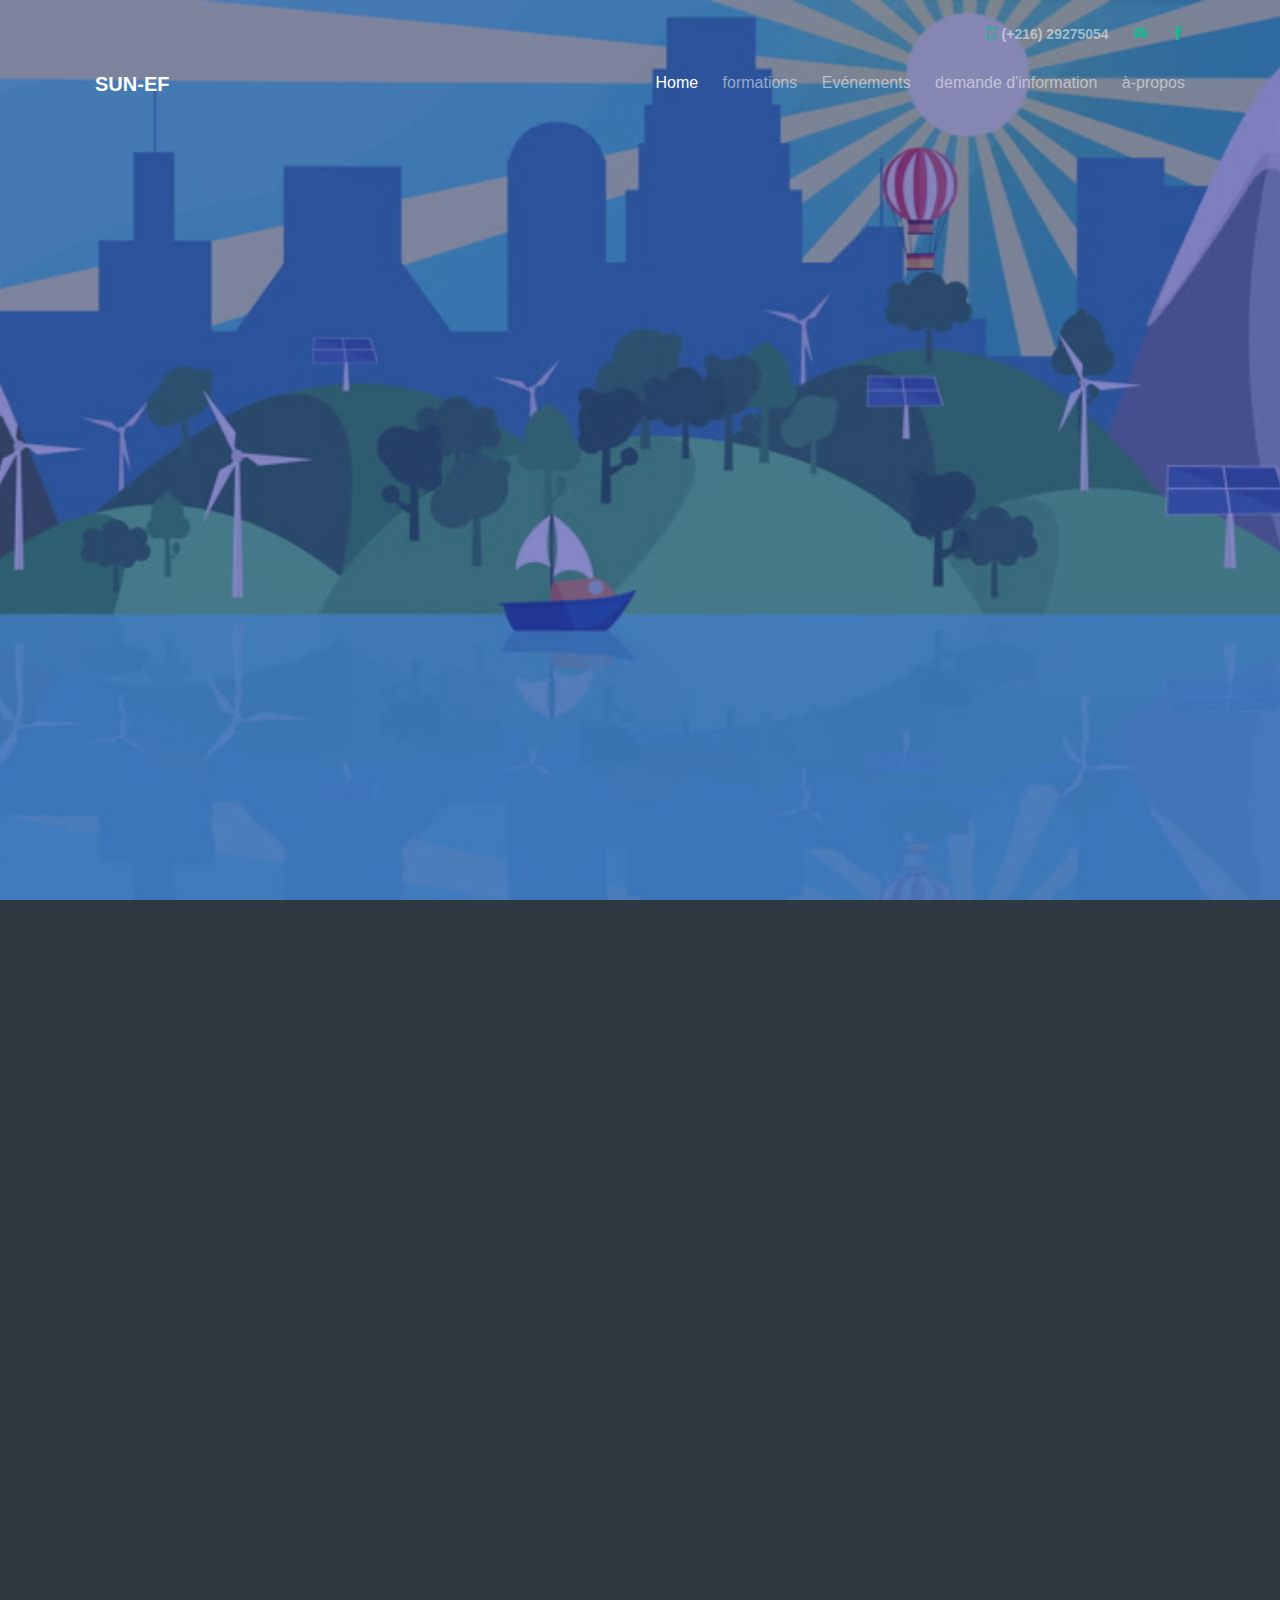
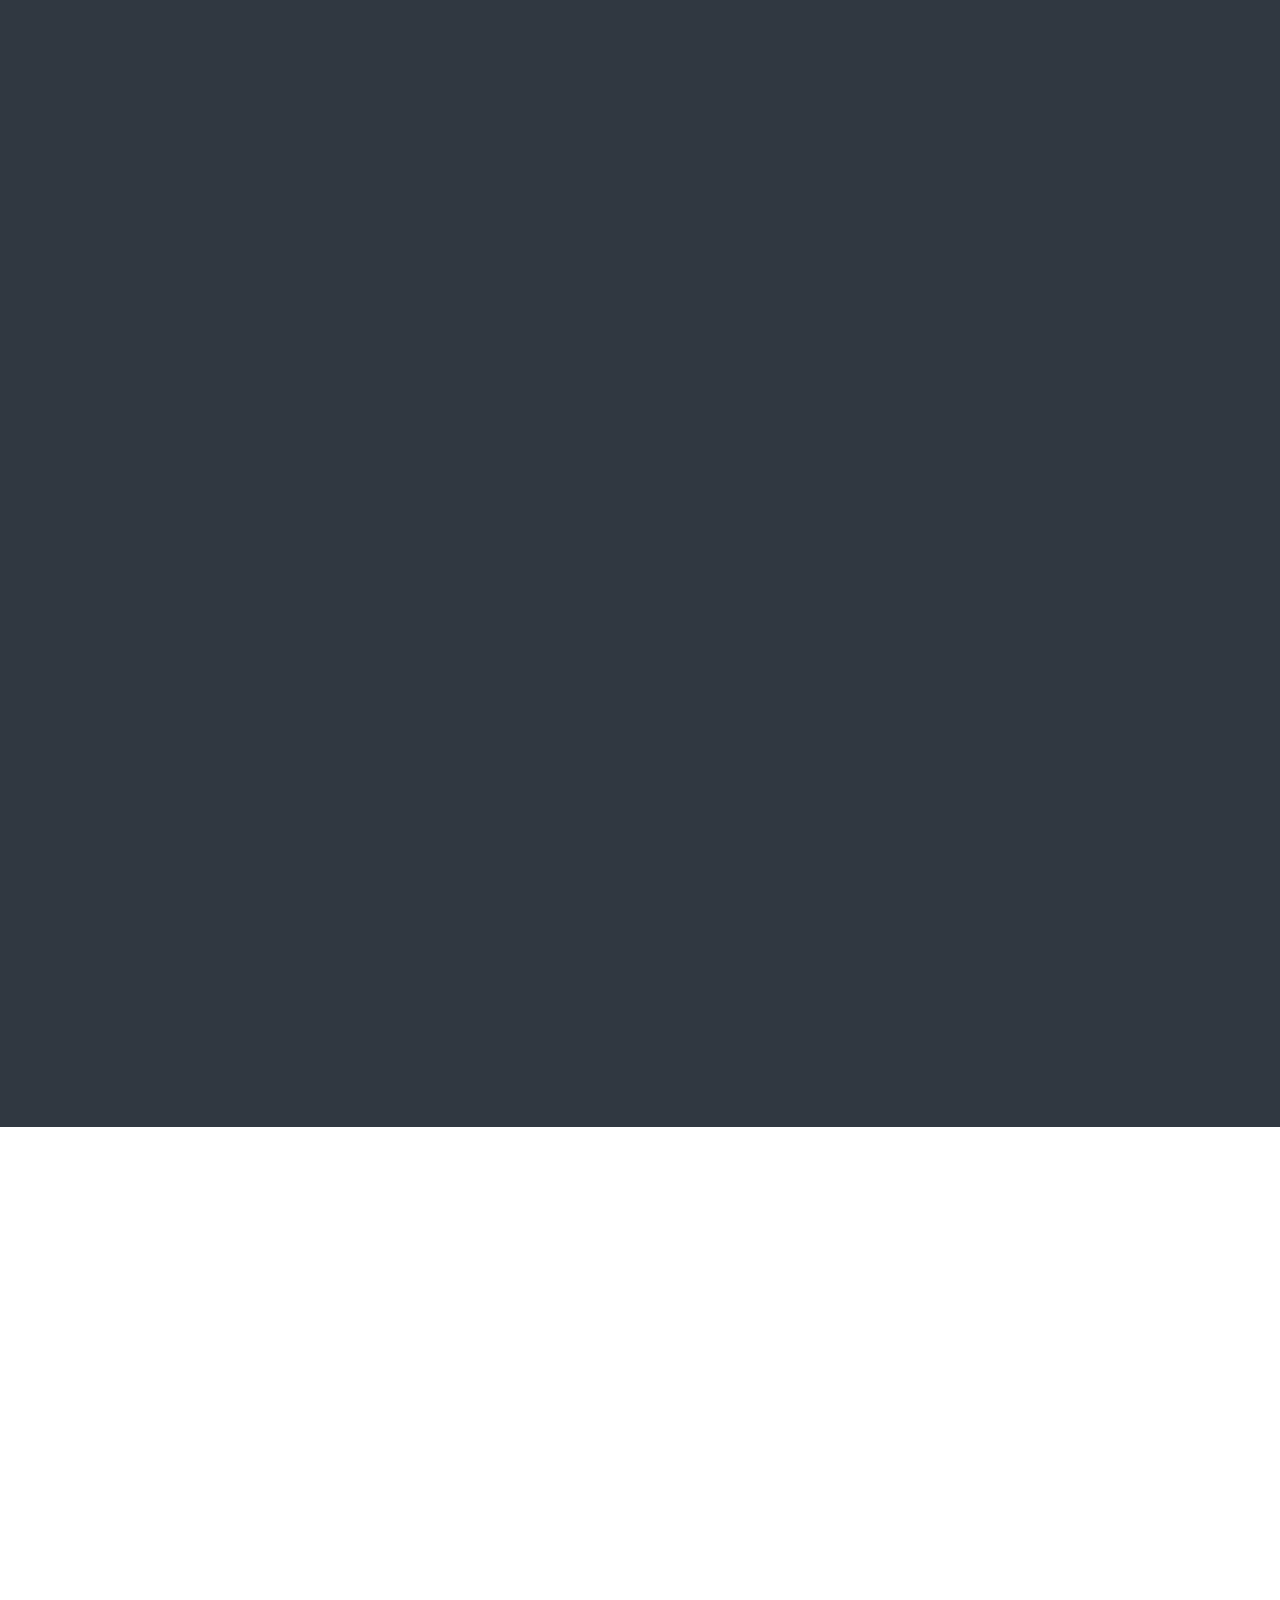
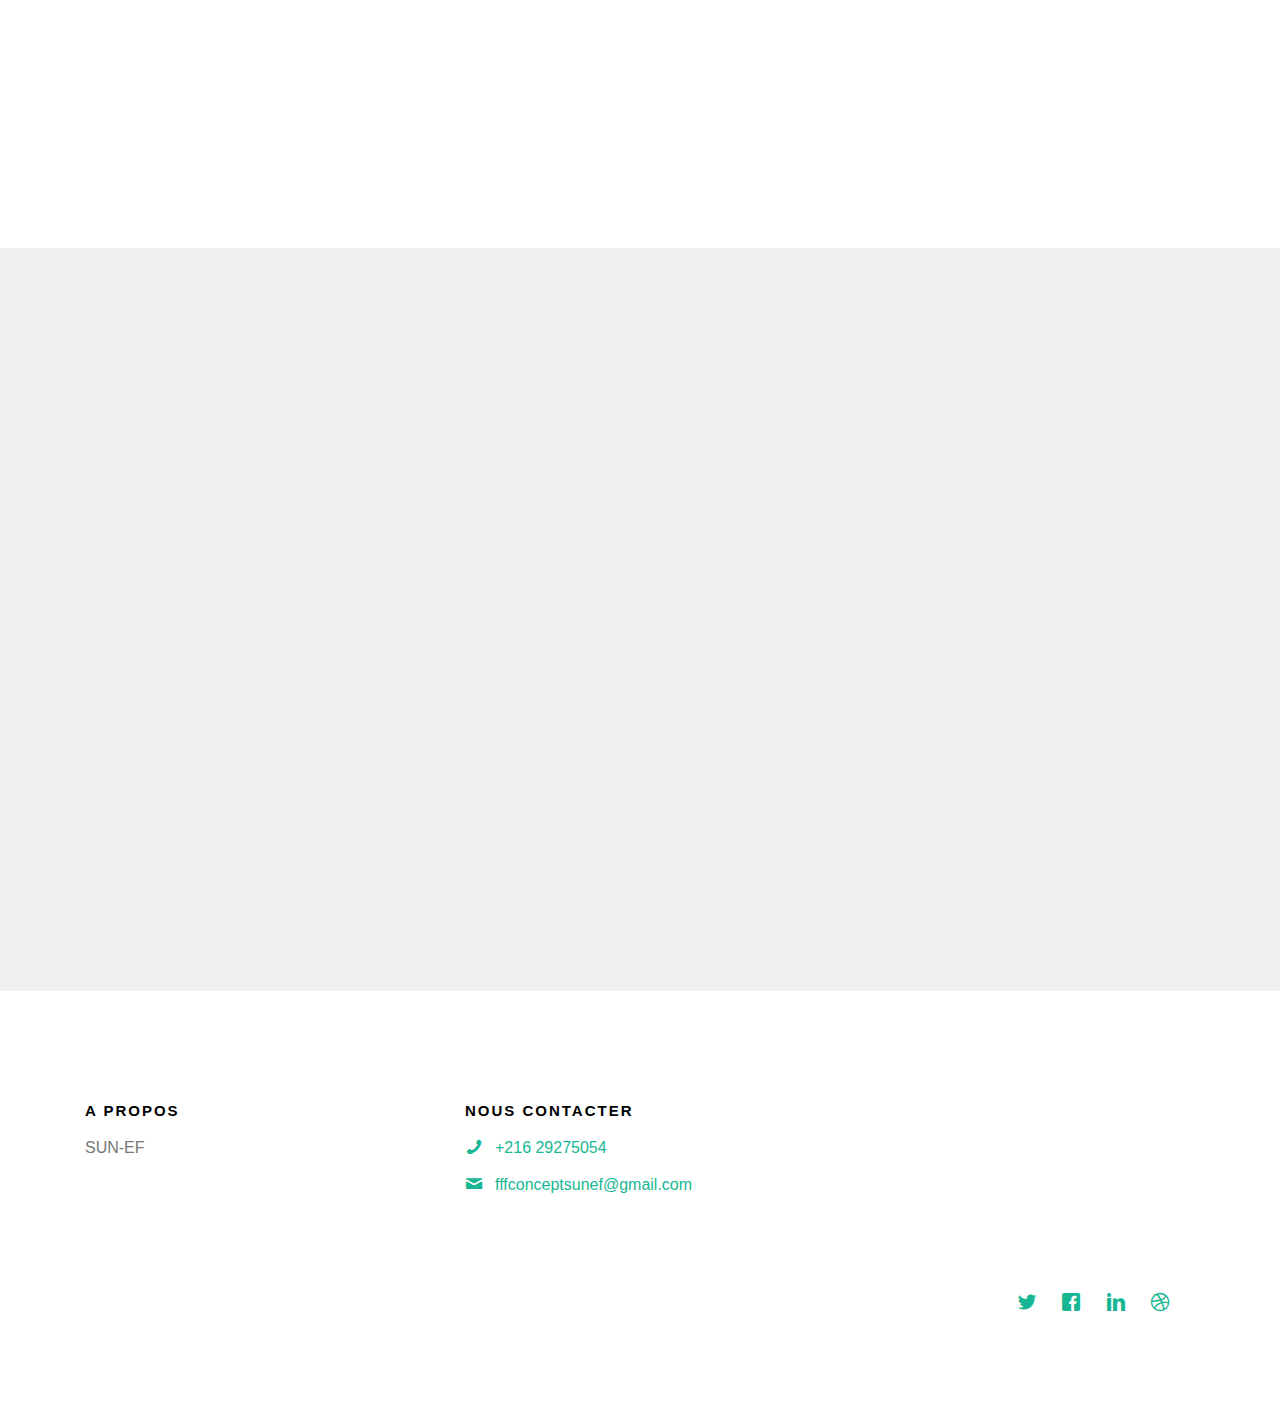
<file: index.html>
<!DOCTYPE HTML>

<html>
	<head>
	<meta charset="utf-8">
	<meta http-equiv="X-UA-Compatible" content="IE=edge">
	<title>SUN-EF  </title>
	<meta name="viewport" content="width=device-width, initial-scale=1">
	<meta name="description" content="ofiicial|site" />
	<meta name="keywords" content="ofiicial|site" />
	<meta name="author" content="" />

  	<!-- Facebook and Twitter integration -->
	<meta property="og:title" content=""/>
	<meta property="og:image" content=""/>
	<meta property="og:url" content=""/>
	<meta property="og:site_name" content=""/>
	<meta property="og:description" content=""/>
	<meta name="twitter:title" content="" />
	<meta name="twitter:image" content="" />
	<meta name="twitter:url" content="" />
	<meta name="twitter:card" content="" />

	<!-- <link href="https://fonts.googleapis.com/css?family=Droid+Sans" rel="stylesheet"> -->
	
	<!-- Animate.css -->
	<link rel="stylesheet" href="css/animate.css">
	<!-- Icomoon Icon Fonts-->
	<link rel="stylesheet" href="css/icomoon.css">
	<!-- Themify Icons-->
	<link rel="stylesheet" href="css/themify-icons.css">
	<!-- Bootstrap  -->
	<link rel="stylesheet" href="css/bootstrap.css">

	<!-- Magnific Popup -->
	<link rel="stylesheet" href="css/magnific-popup.css">

	<!-- Owl Carousel  -->
	<link rel="stylesheet" href="css/owl.carousel.min.css">
	<link rel="stylesheet" href="css/owl.theme.default.min.css">

	<!-- Theme style  -->
	<link rel="stylesheet" href="css/style.css">

	<!-- Modernizr JS -->
	<script src="js/modernizr-2.6.2.min.js"></script>
	<!-- FOR IE9 below -->
	<!--[if lt IE 9]>
	<script src="js/respond.min.js"></script>
	<![endif]-->

	</head>
	<body>
		
	<div class="gtco-loader"></div>
	
	<div id="page">
	<nav class="gtco-nav" role="navigation">
		<div class="gtco-container">
			<div class="row">
				<div class="col-md-12 text-right gtco-contact">
					<ul class="">
						<li><a href="#"><i class="ti-mobile"></i> (+216) 29275054 </a></li>
						<li><a href="#"><i class="icon-mail2"></i></a></li>
						<li><a href="#"><i class="ti-facebook"></i></a></li>
					</ul>
				</div>
			</div>
			<div class="row">
				<div class="col-sm-4 col-xs-12">
					<div id="gtco-logo"><a href="index.html">SUN-EF <em></em></a></div>
				</div>
				<div class="col-xs-8 text-right menu-1">
					<ul>
						<li class="active"><a href="index.html">Home</a></li>
						<li class="has-dropdown">
							<a href="services.html">formations</a>
							<ul class="dropdown">
								<li><a href="energieform.html">Energie renouvlable</a></li>
								<li><a href="#">Batiment et materiaux de costruction</a></li>
								<li><a href="#">Agro alimentaire</a></li>
								<li><a href="#">Machinisme agricole</a></li>
								<li><a href="#">Qualité et normalistaion</a></li>
								<li><a href="#">Gestion d'entreprise</a></li>
							</ul>
						</li>
						<li><a href="events.html">Evénements</a></li>
						<li><a href="contact.html">demande d'information</a></li>
						<li><a href="about.html">à-propos</a></li>

					</ul>
				</div>
			</div>
			
		</div>
	</nav>

	<header id="gtco-header" class="gtco-cover" role="banner" style="background-image:url(images/img_bg_4.jpg);">
		<div class="overlay"></div>
		<div class="gtco-container">
			<div class="row">
				<div class="col-md-12 col-md-offset-0 text-left">
					<div class="display-t">
						<div class="display-tc">
							<h1 class="animate-box" data-animate-effect="fadeInUp">SUN-EF pour un dévelopement durable</h1>
							<p class="animate-box" data-animate-effect="fadeInUp"><a href="contact.html" class="btn btn-white btn-lg btn-outline">demande d'information</a></p>
						</div>
					</div>
				</div>
			</div>
		</div>
	</header>



	<div id="gtco-portfolio" class="gtco-section">
		<div class="gtco-container">
			<div class="row">
				<div class="col-md-8 col-md-offset-2 text-center gtco-heading animate-box">
					<h2>Our Latest Works</h2>
					<p>Dignissimos asperiores vitae velit veniam totam fuga molestias accusamus alias autem provident. Odit ab aliquam dolor eius.</p>
				</div>
			</div>

			<div class="row row-pb-md">
				<div class="col-md-12">
					<ul id="gtco-portfolio-list">
						<li class="two-third animate-box" data-animate-effect="fadeIn" style="background-image: url(images/img_1.jpg); "> 
							<a href="#" class="color-1">
								<div class="case-studies-summary">
									<span>Web Design</span>
									<h2>View the Earth from the Outer Space</h2>
								</div>
							</a>
						</li>
						<li class="one-third animate-box" data-animate-effect="fadeIn" style="background-image: url(images/img_2.jpg); ">
							<a href="#" class="color-2">
								<div class="case-studies-summary">
									<span>Illustration</span>
									<h2>Sleeping in the Cold Blue Water</h2>
								</div>
							</a>
						</li>


						<li class="one-half animate-box" data-animate-effect="fadeIn" style="background-image: url(images/img_3.jpg); ">
							<a href="#" class="color-3">
								<div class="case-studies-summary">
									<span>Illustration</span>
									<h2>Building Builded by Man</h2>
								</div>
							</a>
						</li>
						<li class="one-half animate-box" data-animate-effect="fadeIn" style="background-image: url(images/img_4.jpg); ">
							<a href="#" class="color-4">
								<div class="case-studies-summary">
									<span>Web Design</span>
									<h2>The Peaceful Place On Earth</h2>
								</div>
							</a>
						</li>

						<li class="one-third animate-box" data-animate-effect="fadeIn" style="background-image: url(images/img_5.jpg); "> 
							<a href="#" class="color-5">
								<div class="case-studies-summary">
									<span>Web Design</span>
									<h2>I'm Getting Married</h2>
								</div>
							</a>
						</li>
						<li class="two-third animate-box" data-animate-effect="fadeIn" style="background-image: url(images/img_6.jpg); ">
							<a href="#" class="color-6">
								<div class="case-studies-summary">
									<span>Illustration</span>
									<h2>Beautiful Flowers In The Air</h2>
								</div>
							</a>
						</li>
					</ul>		
				</div>
			</div>

			<div class="row">
				<div class="col-md-4 col-md-offset-4 text-center animate-box">
					<a href="#" class="btn btn-white btn-outline btn-lg btn-block">See All Our Works</a>
				</div>
			</div>

			
		</div>
	</div>

	<div id="gtco-counter" class="gtco-section">
		<div class="gtco-container">

			<div class="row">
				<div class="col-md-8 col-md-offset-2 text-center gtco-heading animate-box">
					<h2>Fun Facts</h2>
					<p>Dignissimos asperiores vitae velit veniam totam fuga molestias accusamus alias autem provident. Odit ab aliquam dolor eius.</p>
				</div>
			</div>

			<div class="row">
				
				<div class="col-md-3 col-sm-6 animate-box" data-animate-effect="fadeInLeft">
					<div class="feature-center">
						<span class="icon">
							<i class="ti-settings"></i>
						</span>
						<span class="counter js-counter" data-from="0" data-to="22070" data-speed="5000" data-refresh-interval="50">1</span>
						<span class="counter-label">Creativity Fuel</span>

					</div>
				</div>
				<div class="col-md-3 col-sm-6 animate-box" data-animate-effect="fadeInLeft">
					<div class="feature-center">
						<span class="icon">
							<i class="ti-face-smile"></i>
						</span>
						<span class="counter js-counter" data-from="0" data-to="97" data-speed="5000" data-refresh-interval="50">1</span>
						<span class="counter-label">Happy Clients</span>
					</div>
				</div>
				<div class="col-md-3 col-sm-6 animate-box" data-animate-effect="fadeInLeft">
					<div class="feature-center">
						<span class="icon">
							<i class="ti-briefcase"></i>
						</span>
						<span class="counter js-counter" data-from="0" data-to="402" data-speed="5000" data-refresh-interval="50">1</span>
						<span class="counter-label">Projects Done</span>
					</div>
				</div>
				<div class="col-md-3 col-sm-6 animate-box" data-animate-effect="fadeInLeft">
					<div class="feature-center">
						<span class="icon">
							<i class="ti-time"></i>
						</span>
						<span class="counter js-counter" data-from="0" data-to="212023" data-speed="5000" data-refresh-interval="50">1</span>
						<span class="counter-label">Hours Spent</span>

					</div>
				</div>
					
			</div>
		</div>
	</div>

	<div id="gtco-products">
		<div class="gtco-container">
			<div class="row animate-box">
				<div class="col-md-8 col-md-offset-2 text-center gtco-heading animate-box">
					<h2>Products</h2>
					<p>Dignissimos asperiores vitae velit veniam totam fuga molestias accusamus alias autem provident. Odit ab aliquam dolor eius.</p>
				</div>
			</div>
			<div class="row animate-box">
				<div class="owl-carousel owl-carousel-carousel">
					<div class="item">
						<img src="images/img_1.jpg" alt="Free HTML5 Bootstrap Template by GetTemplates.co">
					</div>
					<div class="item">
						<img src="images/img_2.jpg" alt="Free HTML5 Bootstrap Template by GetTemplates.co">
					</div>
					<div class="item">
						<img src="images/img_3.jpg" alt="Free HTML5 Bootstrap Template by GetTemplates.co">
					</div>
					<div class="item">
						<img src="images/img_4.jpg" alt="Free HTML5 Bootstrap Template by GetTemplates.co">
					</div>
				</div>
			</div>
		</div>
	</div>

	


	<footer id="gtco-footer" role="contentinfo">
			<div class="gtco-container">
				<div class="row row-pb-md">
	
					<div class="col-md-4">
						<div class="gtco-widget">
							<h3>a propos</h3>
							<p>SUN-EF</p>
						</div>
					</div>
	
			
	
					<div class="col-md-4">
						<div class="gtco-widget">
							<h3>nous contacter</h3>
							<ul class="gtco-quick-contact">
								<li><a href="#"><i class="icon-phone"></i> +216 29275054</a></li>
								<li><a href="#"><i class="icon-mail2"></i> fffconceptsunef@gmail.com</a></li>
							
							</ul>
						</div>
					</div>
	
				</div>
	
					<div class="col-md-12">
						<p class="pull-left">
						</p>
						<p class="pull-right">
							<ul class="gtco-social-icons pull-right">
								<li><a href="#"><i class="icon-twitter"></i></a></li>
								<li><a href="#"><i class="icon-facebook"></i></a></li>
								<li><a href="#"><i class="icon-linkedin"></i></a></li>
								<li><a href="#"><i class="icon-dribbble"></i></a></li>
							</ul>
						</p>
					</div>
				</div>
	
			</div>
		</footer>
		</div>
	
		<div class="gototop js-top">
			<a href="#" class="js-gotop"><i class="icon-arrow-up"></i></a>
		</div>
		
		<!-- jQuery -->
		<script src="js/jquery.min.js"></script>
		<!-- jQuery Easing -->
		<script src="js/jquery.easing.1.3.js"></script>
		<!-- Bootstrap -->
		<script src="js/bootstrap.min.js"></script>
		<!-- Waypoints -->
		<script src="js/jquery.waypoints.min.js"></script>
		<!-- Carousel -->
		<script src="js/owl.carousel.min.js"></script>
		<!-- countTo -->
		<script src="js/jquery.countTo.js"></script>
		<!-- Magnific Popup -->
		<script src="js/jquery.magnific-popup.min.js"></script>
		<script src="js/magnific-popup-options.js"></script>
		<!-- Main -->
		<script src="js/main.js"></script>
	
		</body>
	</html>
</file>
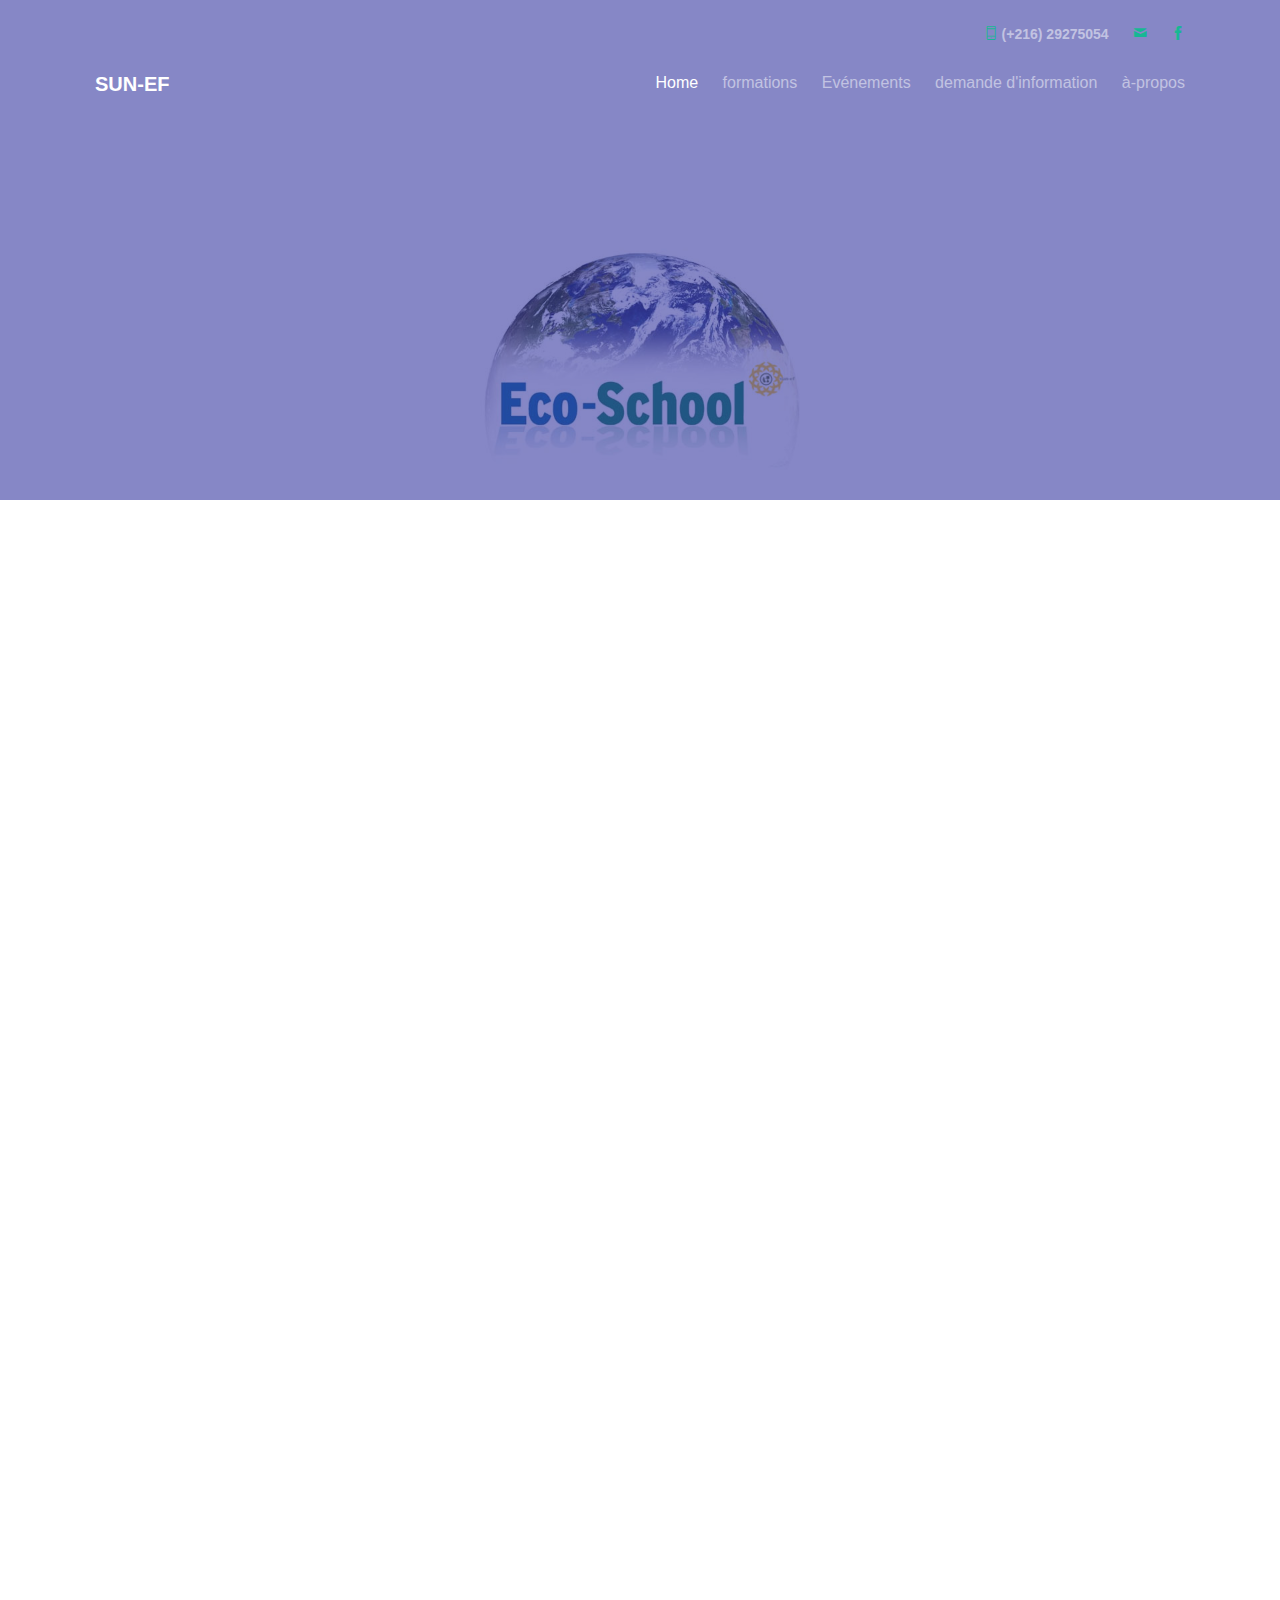
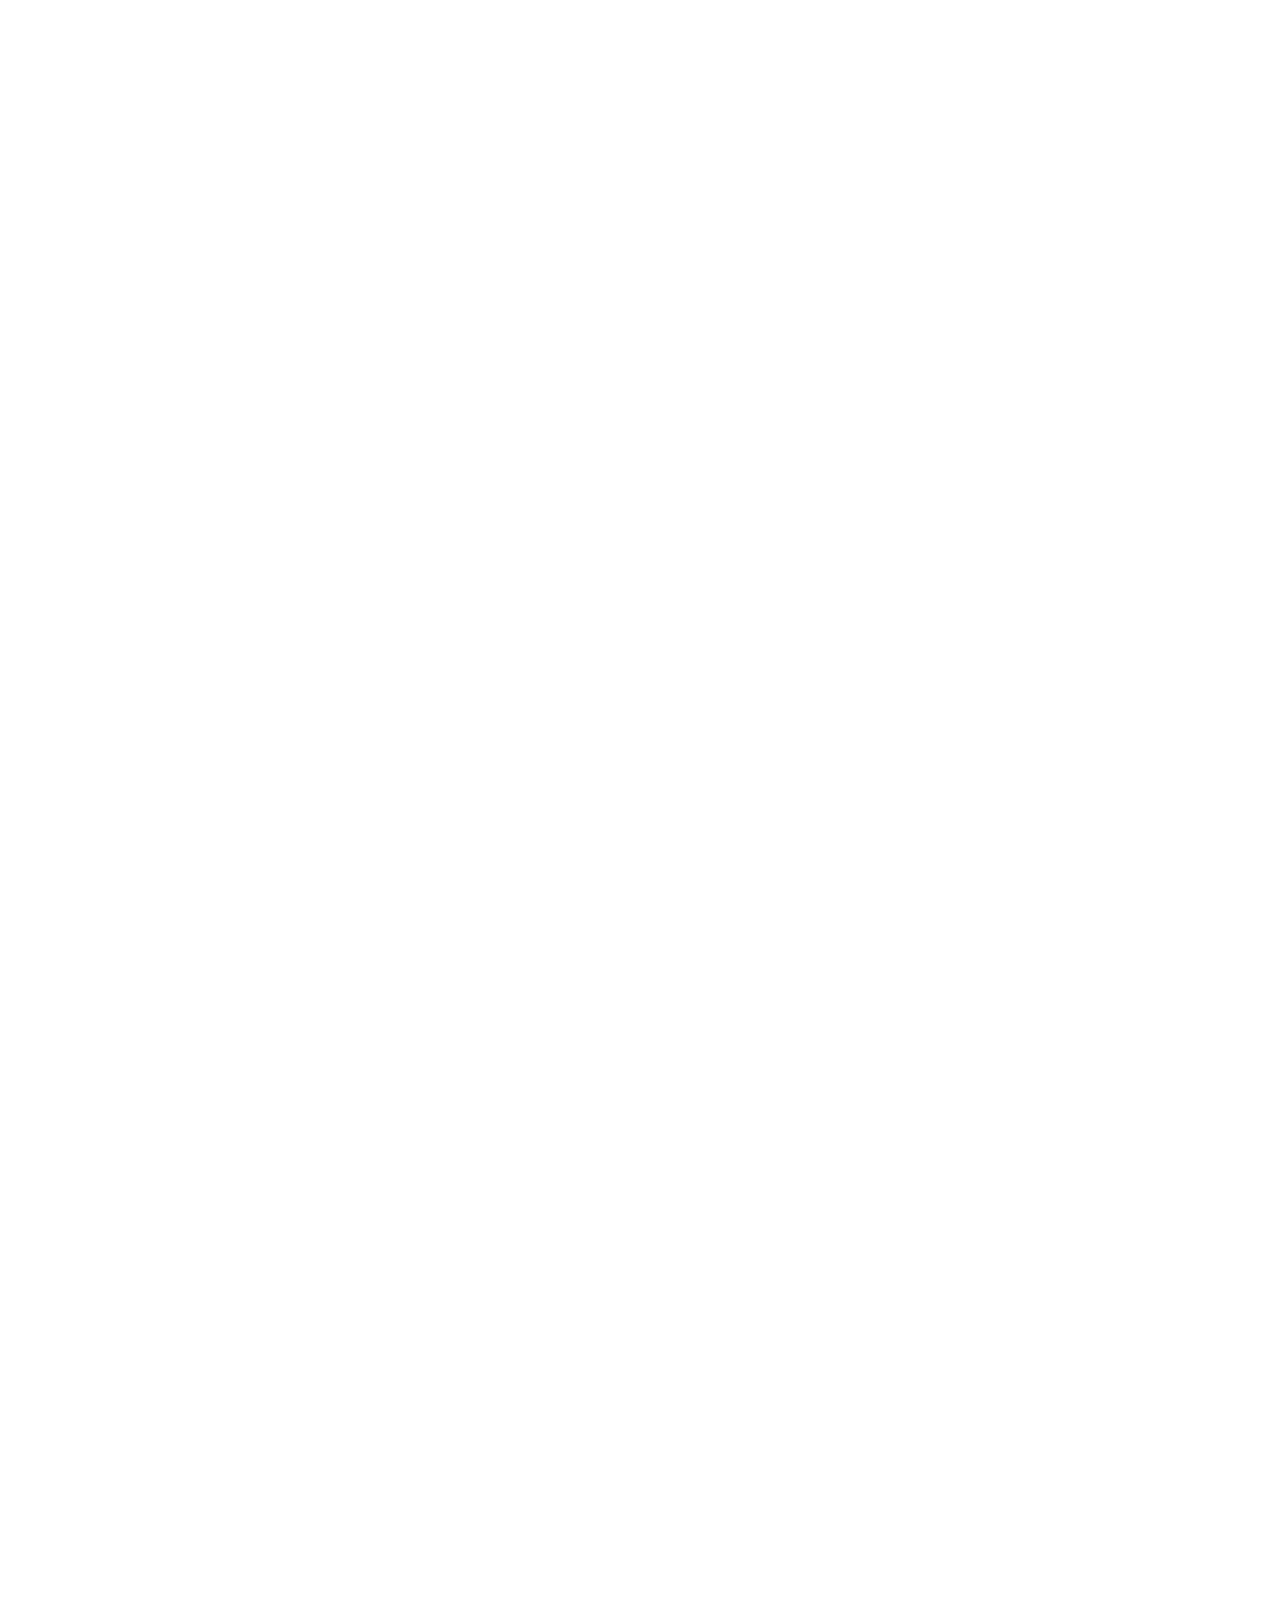
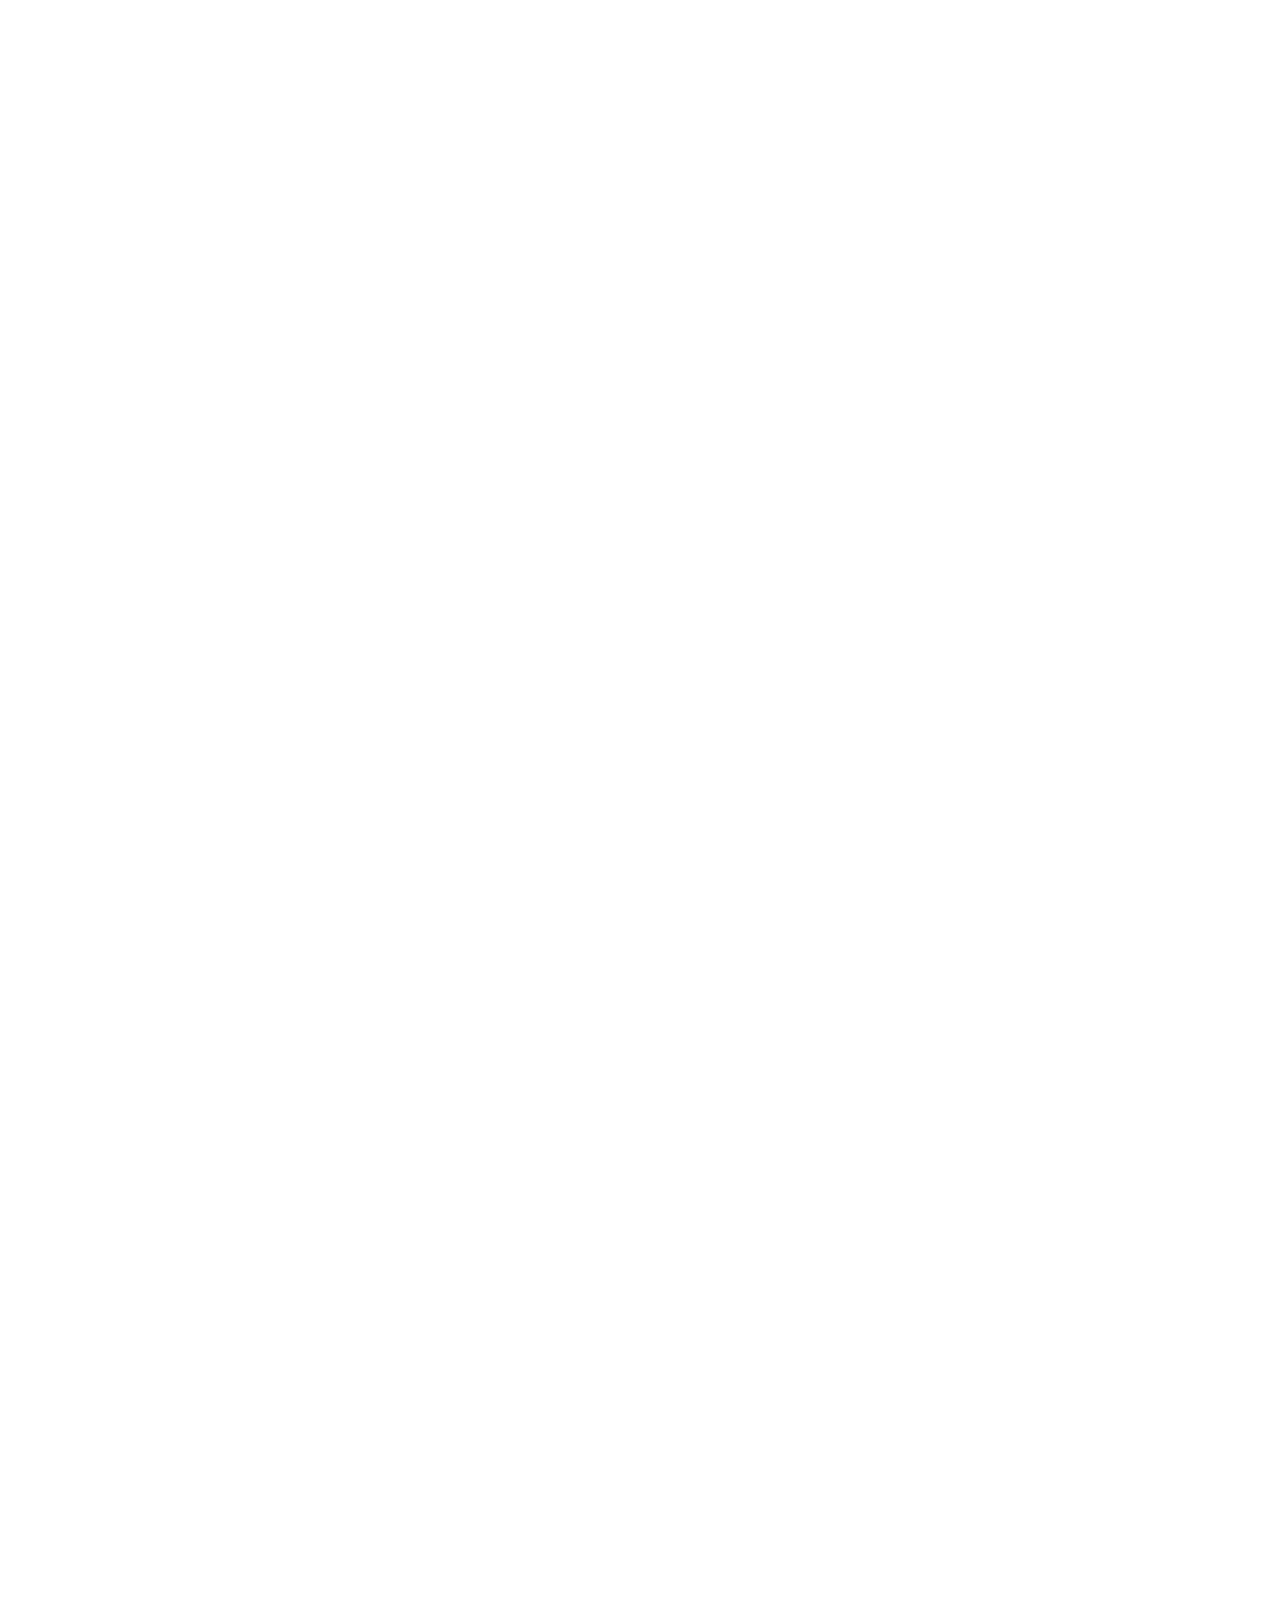
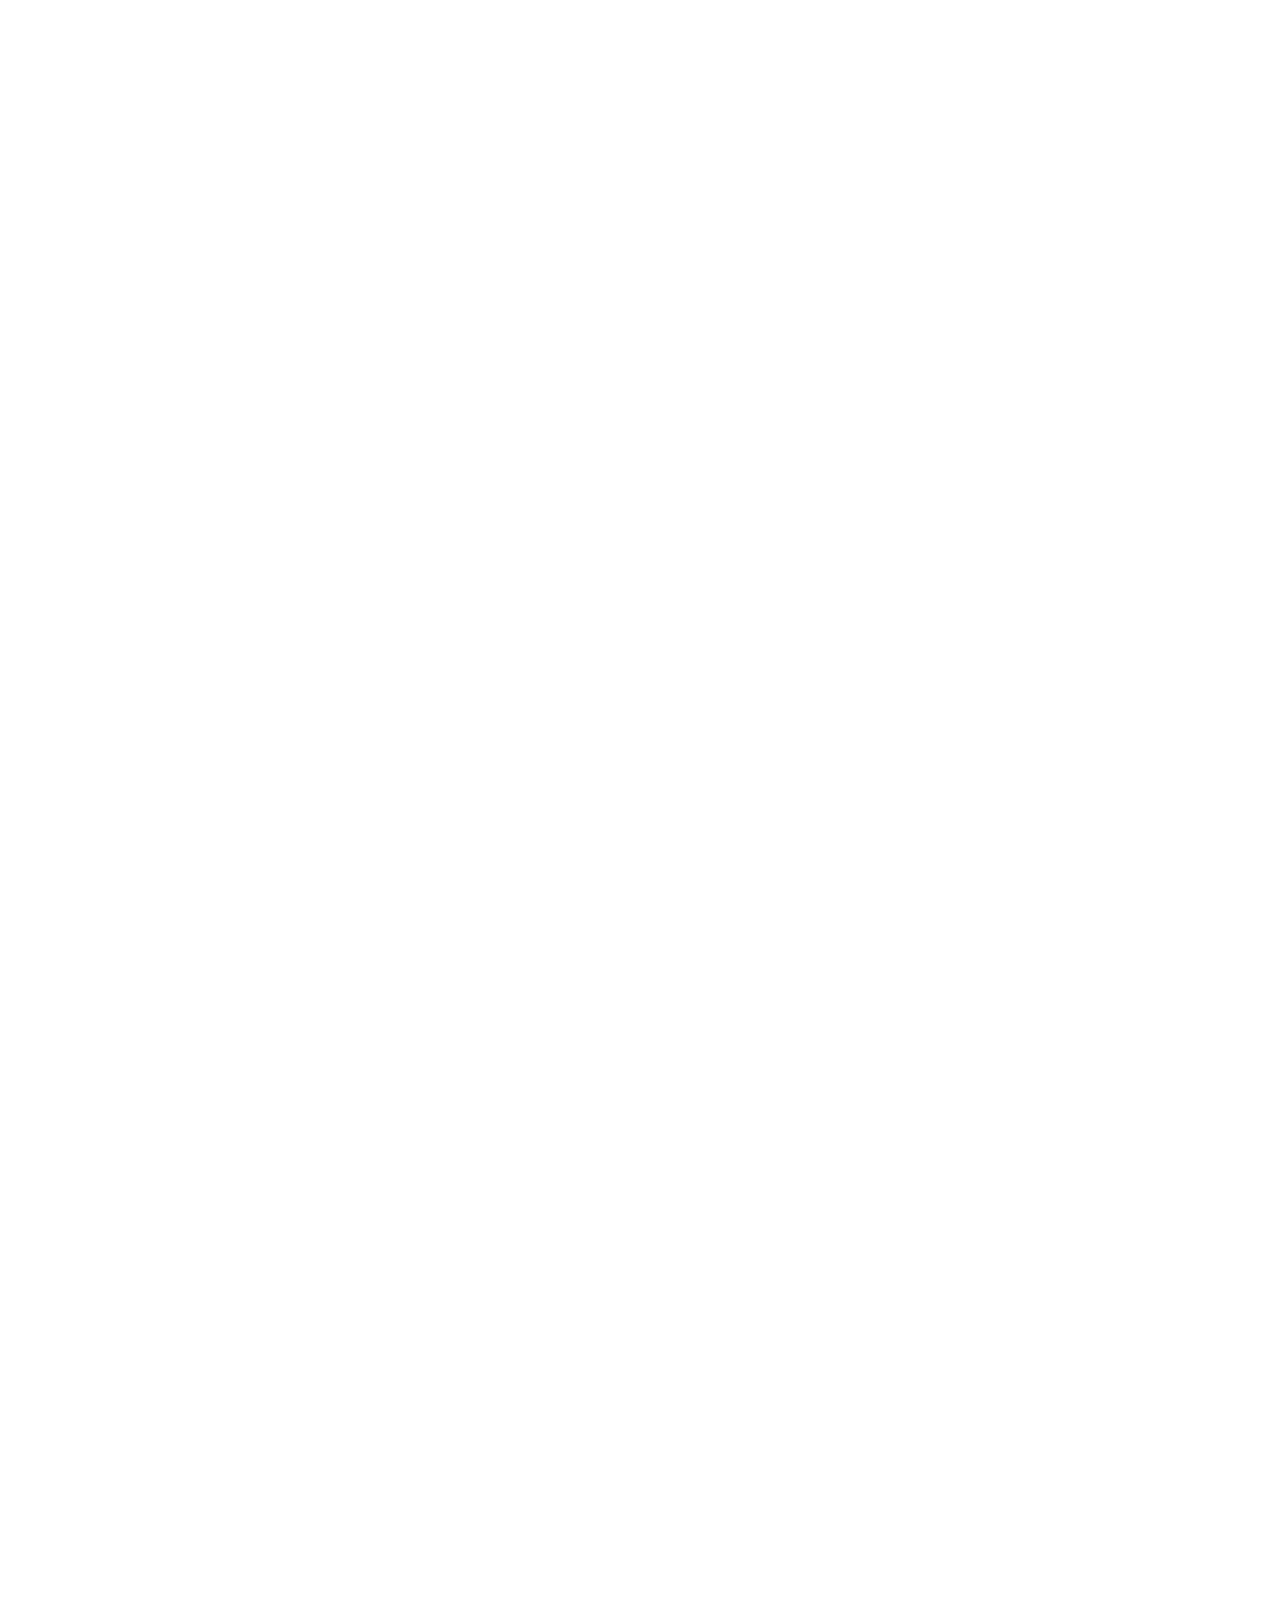
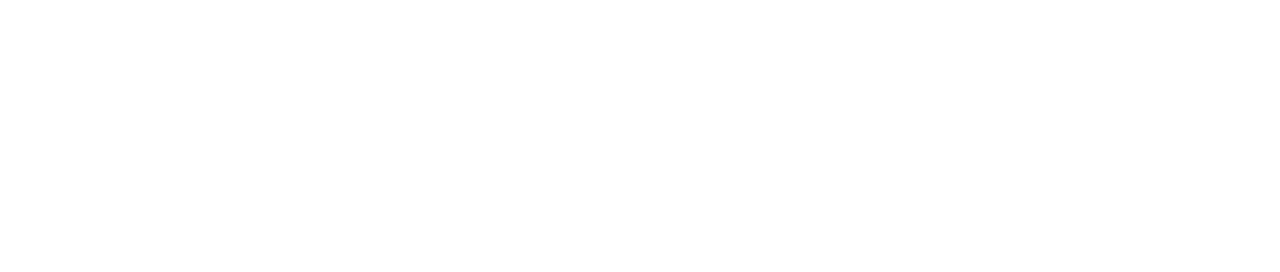
<file: about.html>
<!DOCTYPE HTML>
<!--

-->
<html>
	<head>
	<meta charset="utf-8">
	<meta http-equiv="X-UA-Compatible" content="IE=edge">
	<title>SUN-EF</title>
	<meta name="viewport" content="width=device-width, initial-scale=1">
	<meta name="description" content="" />

	<meta name="author" content="" />

  	<!-- Facebook and Twitter integration -->
	<meta property="og:title" content=""/>
	<meta property="og:image" content=""/>
	<meta property="og:url" content=""/>
	<meta property="og:site_name" content=""/>
	<meta property="og:description" content=""/>
	<meta name="twitter:title" content="" />
	<meta name="twitter:image" content="" />
	<meta name="twitter:url" content="" />
	<meta name="twitter:card" content="" />

	<!-- <link href="https://fonts.googleapis.com/css?family=Droid+Sans" rel="stylesheet"> -->
	
	<!-- Animate.css -->
	<link rel="stylesheet" href="css/animate.css">
	<!-- Icomoon Icon Fonts-->
	<link rel="stylesheet" href="css/icomoon.css">
	<!-- Themify Icons-->
	<link rel="stylesheet" href="css/themify-icons.css">
	<!-- Bootstrap  -->
	<link rel="stylesheet" href="css/bootstrap.css">

	<!-- Magnific Popup -->
	<link rel="stylesheet" href="css/magnific-popup.css">

	<!-- Owl Carousel  -->
	<link rel="stylesheet" href="css/owl.carousel.min.css">
	<link rel="stylesheet" href="css/owl.theme.default.min.css">

	<!-- Theme style  -->
	<link rel="stylesheet" href="css/style.css">

	<!-- Modernizr JS -->
	<script src="js/modernizr-2.6.2.min.js"></script>
	<!-- FOR IE9 below -->
	<!--[if lt IE 9]>
	<script src="js/respond.min.js"></script>
	<![endif]-->

	</head>
	<body>
			<div class="gtco-loader"></div>
	
			<div id="page">
			<nav class="gtco-nav" role="navigation">
				<div class="gtco-container">
					<div class="row">
						<div class="col-md-12 text-right gtco-contact">
							<ul class="">
								<li><a href="#"><i class="ti-mobile"></i> (+216) 29275054 </a></li>
								<li><a href="#"><i class="icon-mail2"></i></a></li>
								<li><a href="#"><i class="ti-facebook"></i></a></li>
							</ul>
						</div>
					</div>
					<div class="row">
						<div class="col-sm-4 col-xs-12">
							<div id="gtco-logo"><a href="index.html">SUN-EF <em></em></a></div>
						</div>
						<div class="col-xs-8 text-right menu-1">
							<ul>
								<li class="active"><a href="index.html">Home</a></li>
								<li class="has-dropdown">
									<a href="services.html">formations</a>
									<ul class="dropdown">
										<li><a href="energieform.html">Energie renouvlable</a></li>
										<li><a href="#">Batiment et materiaux de costruction</a></li>
										<li><a href="#">Agro alimentaire</a></li>
										<li><a href="#">Machinisme agricole</a></li>
										<li><a href="#">Qualité et normalistaion</a></li>
										<li><a href="#">Gestion d'entreprise</a></li>
									</ul>
								</li>
								<li><a href="events.html">Evénements</a></li>
								<li><a href="contact.html">demande d'information</a></li>
								<li><a href="about.html">à-propos</a></li>
		
							</ul>
						</div>
					</div>
					
				</div>
			</nav>
		

	<header id="gtco-header" class="gtco-cover gtco-cover-xs" role="banner" style="background-image:url(images/img_8.jpg);"width="80%"id="ecoshool">
		<div class="overlay"></div>
		<div class="gtco-container">
			<div class="row">
				<div class="col-md-8 col-md-offset-2 text-center">
					<div class="display-t">
						<div class="display-tc">
							<h1 class="animate-box" data-animate-effect="fadeInUp"> ECO SCHOOL SUN-EF </h1>
						</div>
					</div>
				</div>
			</div>
		</div>
	</header>

	<div id="gtco-history" class="gtco-section border-bottom animate-box">
		<div class="gtco-container">
				
			<div class="row">
				<div class="col-md-8 col-md-offset-2 text-center gtco-heading">
					<h2> Présentation de la société </h2>
					<p> L'Eco school SUN-EF Est actuellement en cours de réalisation des aménagements pour répondre au concept de la filière.</p>
				</div>
			</div>

			<div class="row row-pb-md">
				<div class="col-md-6">
					<p>Le concept de cette filière et l’approche qu’il véhicule, englobent toutes les parties impliquées dans la fabrication et la distribution des technologies de hautes performances, le développement de projets (intégrés, spécifiques etc…), la construction et l’installation, le fonctionnement et la maintenance ainsi que  les activités transversales et de facilitation (la transformation et la commercialisation des produits agricoles). </p>
				</div>
				<div class="col-md-6">
					<p>Il inclut les fournisseurs de l’agriculture, les agriculteurs, les entrepreneurs, les stockeurs, les transporteurs, les grossistes ainsi que les détaillants permettant au produit brut de passer de la production à la consommation toute en exploitant les énergies renouvelables.</p>
				</div>
			</div>

			<div id="gtco-history" class="gtco-section border-bottom animate-box">
					<div class="gtco-container">
							
						<div class="row">
							<div class="col-md-8 col-md-offset-2 text-center gtco-heading">
								<h2>Site du projet </h2>
								<p>Dispose d’une plate forme, établie sur un terrain de 13 262 m² située dans la zone industrielle Birine – Sijoumi à 20 minutes de l’Aéroport Tunis Carthage et à 15 minutes du port de Rades. </p>
							</div>
						</div>
						<center><img src="images/img_7.jpg"></center>
						<br>
						<br>
						<br>
						<br>

						<div class="row">
								<div class="col-md-8 col-md-offset-2  gtco-heading">
								<center>	<h2> Clientèles </h2> </center>
									<h4><li> 	 Les Organismes Nationaux et Internationaux </li></h4>
									<h4><li> 	Ministère de la Formation Professionnelle  et de l’Emploi</li></h4>
									<h4><li> 	Ministère des affaires locales et de l’Environnement </li></h4>
									<h4><li> 	Ministère de l’énergie, des Mines et des Energies Renouvelables</li></h4>
									<h4><li> 	Ministère de l’Equipement, de l’Habitat et de l’Aménagement du Territoire</li></h4>
									<h4><li> 	Ministère de l’Agriculture, des Ressources Hydrauliques et de la Pêche</li></h4>
									<h4><li> 	Ministère de l’Industrie et des Petites et Moyennes Entreprises</li></h4>
									<h4><li> 	Ministère du Commerce</li></h4>
									<h4><li> 	Ministère des affaires étrangères</li></h4>
									<h4><li> 	Les Bureaux Nationaux et Internationaux</li></h4>



								</div>
							</div>
							<div class="row">
									<div class="col-md-8 col-md-offset-2  gtco-heading">
										<center><h2> Plateformes </h2> </center>
										<h4><li> 	  	Plateforme de réception, lavage, pelage et blanchiment des fruits et légumes  </li></h4>
										<h4><li> 	 	Plateforme d’extraction et de raffinage polyvalente</li></h4>
										<h4><li> 	 	Plate forme de séchage des herbes (Aromatiques, médicinales….) </li></h4>
										<h4><li> 	 	Plateforme de stérilisation et de remplissage, packaging aux différentes solutions de distribution et  logistiques.</li></h4>
										<h4><li> 	 	Plateforme de la fabrication et la distribution du matériel écologique</li></h4>
										<h4><li> 	 	Plateforme de la construction et de l’installation du matériel écologique</li></h4>
										<h4><li> 	 	Plateforme  de fonctionnement et de  la maintenance</li></h4>
										<h4><li> 	 	Plateforme de développement de projets intégrés</li></h4>
										<h4><li> 	 	Plateforme de L’enseignement et de la formation techniques et professionnels</li></h4>
										<h4><li> 	 	Plate forme de la chaine de production du froid</li></h4>
	
	
	
									</div>
								</div>
								<div class="row">
										<div class="col-md-8 col-md-offset-2  gtco-heading">
										<center>	<h2> Bailleurs de Fonds </h2> </center>
											<h4><li> 	   	Banques  </li></h4>
											<h4><li> 	 	 	Particuliers</li></h4>
											<h4><li> 	  	Groupes de sociétés </li></h4>
											<h4><li> 	  	ONG</li></h4>
											<h4><li> 	 	 	Subventions      </li></h4>		
										</div>
									</div>

									<div class="row">
											<div class="col-md-8 col-md-offset-2  gtco-heading">
											<center>	<h2 > 	Les activités ciblées par le projet  </h2> </center>
											<h3 id="chene">  1.  Le secteur des énergies renouvelables  </h3>
												<h4><li> 	    	Eoliennes  </li></h4>
												<h4><li> 	 	 	 	Solaires</li></h4>
												<h4><li> 	   	Hydrauliques </li></h4>
												<h4><li> 	   	Géothermiques</li></h4>
												<h4><li> 	 	  	Bioénergies     </li></h4>		
												<h3 id="chene" >  2.  Chêne de valeur secteur des énergies renouvelables  </h3>
												<h4><li> 	    	La fabrication et la distribution du matériel  </li></h4>
												<h4><li> 	   	 	Le développement de projets </li></h4>
												<h4><li> 	    	La construction et l’installation  </li></h4>
												<h4><li> 	    	Le fonctionnement et la maintenance  </li></h4>
												<h4><li> 	    	Le développement de projets intégrés  </li></h4>
												<h4><li> 	   	L’enseignement et la formation techniques et professionnels </li></h4>
												<h4><li> 	   	 	Les stages d’apprentissages  </li></h4>
												<h4><li> 	   	Les fournisseurs de technologies liées aux Energies Renouvelables  </li></h4>
												<h4><li> 	  	L’import, export et l’éco-commerce  </li></h4>
											</div>
										</div>




										<div id="gtco-history" class="gtco-section border-bottom animate-box">
												<div class="gtco-container">
														
													<div class="row">
														<div class="col-md-8 col-md-offset-2 text-center gtco-heading">
															<h2>	Partenariat </h2>
															<p>L’Ecole SUN-EF est à la recherche de partenariats actifs avec les différents intervenants qui ont un défi, tout en maintenant leur autonomie et qui acceptent de mettre en commun leurs efforts en vue de réaliser un objectif commun relié à un besoin clairement identifié dans lequel, en vertu de leur mission respective, ils ont un intérêt, une responsabilité, une motivation et une obligation.
																	Nos partenariats s'envisagent souvent dans le cadre d'alliances. Une entreprise qui fonctionne systématiquement en organisant des partenariats est une entreprise en réseau.
																	</p>
														</div>
													</div>
										

													<div class="row">
															<div class="col-md-8 col-md-offset-2  gtco-heading">
																<h4><li> 	    Partenariat commercial  </li></h4>
																<h4><li> 	 	 	  	Partenariat technique</li></h4>
																<h4><li> 	    	Partenariat scientifique </li></h4>
																<h4><li> 	   	 	Partenariat financière</li></h4>
																<h4><li> 	 	   	Tous partenariats qui pourraient contribuer positivement au développement des activités de l’école SUN-EF    </li></h4>		
															</div>
														</div>										
										
									


<center>	<div id="gtco-team" class="gtco-section">
		<div class="gtco-container">
			<div class="row animate-box">
				<div class="col-md-8 col-md-offset-2 text-center gtco-heading">
					<h2>Meet The Team</h2>
					<p></p>
				</div>
			</div>


			<div class="row">

				<div class="col-lg-4 col-md-4 col-sm-6 animate-box" data-animate-effect="fadeIn">
					<div class="gtco-staff">
						<img src="images/person_1.jpg" alt="Free HTML5 Templates by gettemplates.co">
						<h3>mounir bahri</h3>
						<strong class="role">Gérant</strong>
						<p>de formation universitaire parmis les fondateurs de l'Agence Nationale pour la Maitrise de l'Energie et ancien Directeur Générale du CTMCCV.</p>
						<ul class="gtco-social-icons">
							<li><a href="#"><i class="icon-facebook"></i></a></li>
							<li><a href="#"><i class="icon-twitter"></i></a></li>
							<li><a href="#"><i class="icon-dribbble"></i></a></li>
							<li><a href="#"><i class="icon-github"></i></a></li>
						</ul>
					</div>
				</div>

				<div class="col-lg-4 col-md-4 col-sm-6 animate-box" data-animate-effect="fadeIn">
					<div class="gtco-staff">
						<img src="images/person_2.jpg" alt="Free HTML5 Templates by gettemplates.co">
						<h3>Moez</h3>
						<strong class="role">président directeur générale</strong>
						<p>description</p>
						<ul class="gtco-social-icons">
							<li><a href="#"><i class="icon-facebook"></i></a></li>
							<li><a href="#"><i class="icon-twitter"></i></a></li>
							<li><a href="#"><i class="icon-dribbble"></i></a></li>
							<li><a href="#"><i class="icon-github"></i></a></li>
						</ul>
					</div>
				</div>
			</center>


	<footer id="gtco-footer" role="contentinfo">
		<div class="gtco-container">
			<div class="row row-pb-md">

				<div class="col-md-4">
					<div class="gtco-widget">
						<h3>a propos</h3>
						<p>SUN-EF</p>
					</div>
				</div>

		

				<div class="col-md-4">
					<div class="gtco-widget">
						<h3>nous contacter</h3>
						<ul class="gtco-quick-contact">
							<li><a href="#"><i class="icon-phone"></i> +216 29275054</a></li>
							<li><a href="#"><i class="icon-mail2"></i> fffconceptsunef@gmail.com</a></li>
						
						</ul>
					</div>
				</div>

			</div>

				<div class="col-md-12">
					<p class="pull-left">
					</p>
					<p class="pull-right">
						<ul class="gtco-social-icons pull-right">
							<li><a href="#"><i class="icon-twitter"></i></a></li>
							<li><a href="#"><i class="icon-facebook"></i></a></li>
							<li><a href="#"><i class="icon-linkedin"></i></a></li>
							<li><a href="#"><i class="icon-dribbble"></i></a></li>
						</ul>
					</p>
				</div>
			</div>

		</div>
	</footer>
	</div>

	<div class="gototop js-top">
		<a href="#" class="js-gotop"><i class="icon-arrow-up"></i></a>
	</div>
	
	<!-- jQuery -->
	<script src="js/jquery.min.js"></script>
	<!-- jQuery Easing -->
	<script src="js/jquery.easing.1.3.js"></script>
	<!-- Bootstrap -->
	<script src="js/bootstrap.min.js"></script>
	<!-- Waypoints -->
	<script src="js/jquery.waypoints.min.js"></script>
	<!-- Carousel -->
	<script src="js/owl.carousel.min.js"></script>
	<!-- countTo -->
	<script src="js/jquery.countTo.js"></script>
	<!-- Magnific Popup -->
	<script src="js/jquery.magnific-popup.min.js"></script>
	<script src="js/magnific-popup-options.js"></script>
	<!-- Main -->
	<script src="js/main.js"></script>

	</body>
</html>
</file>
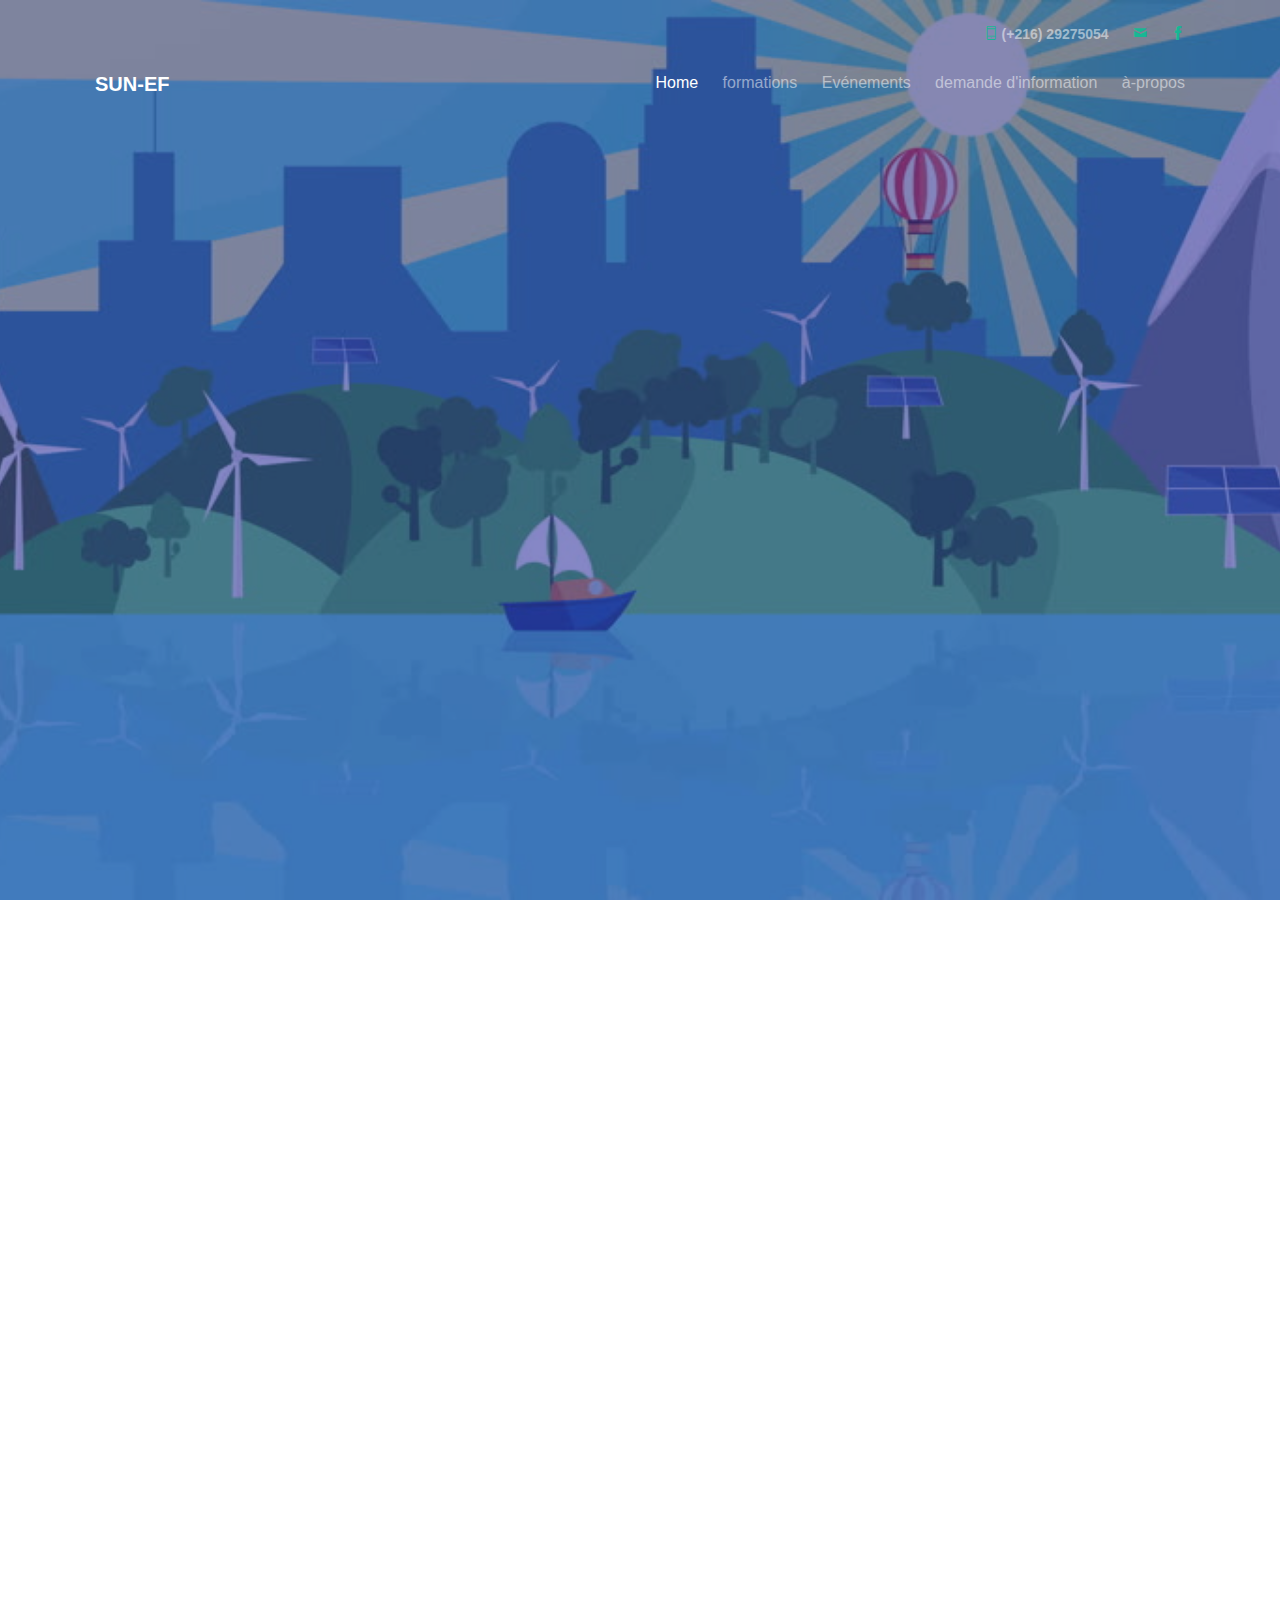
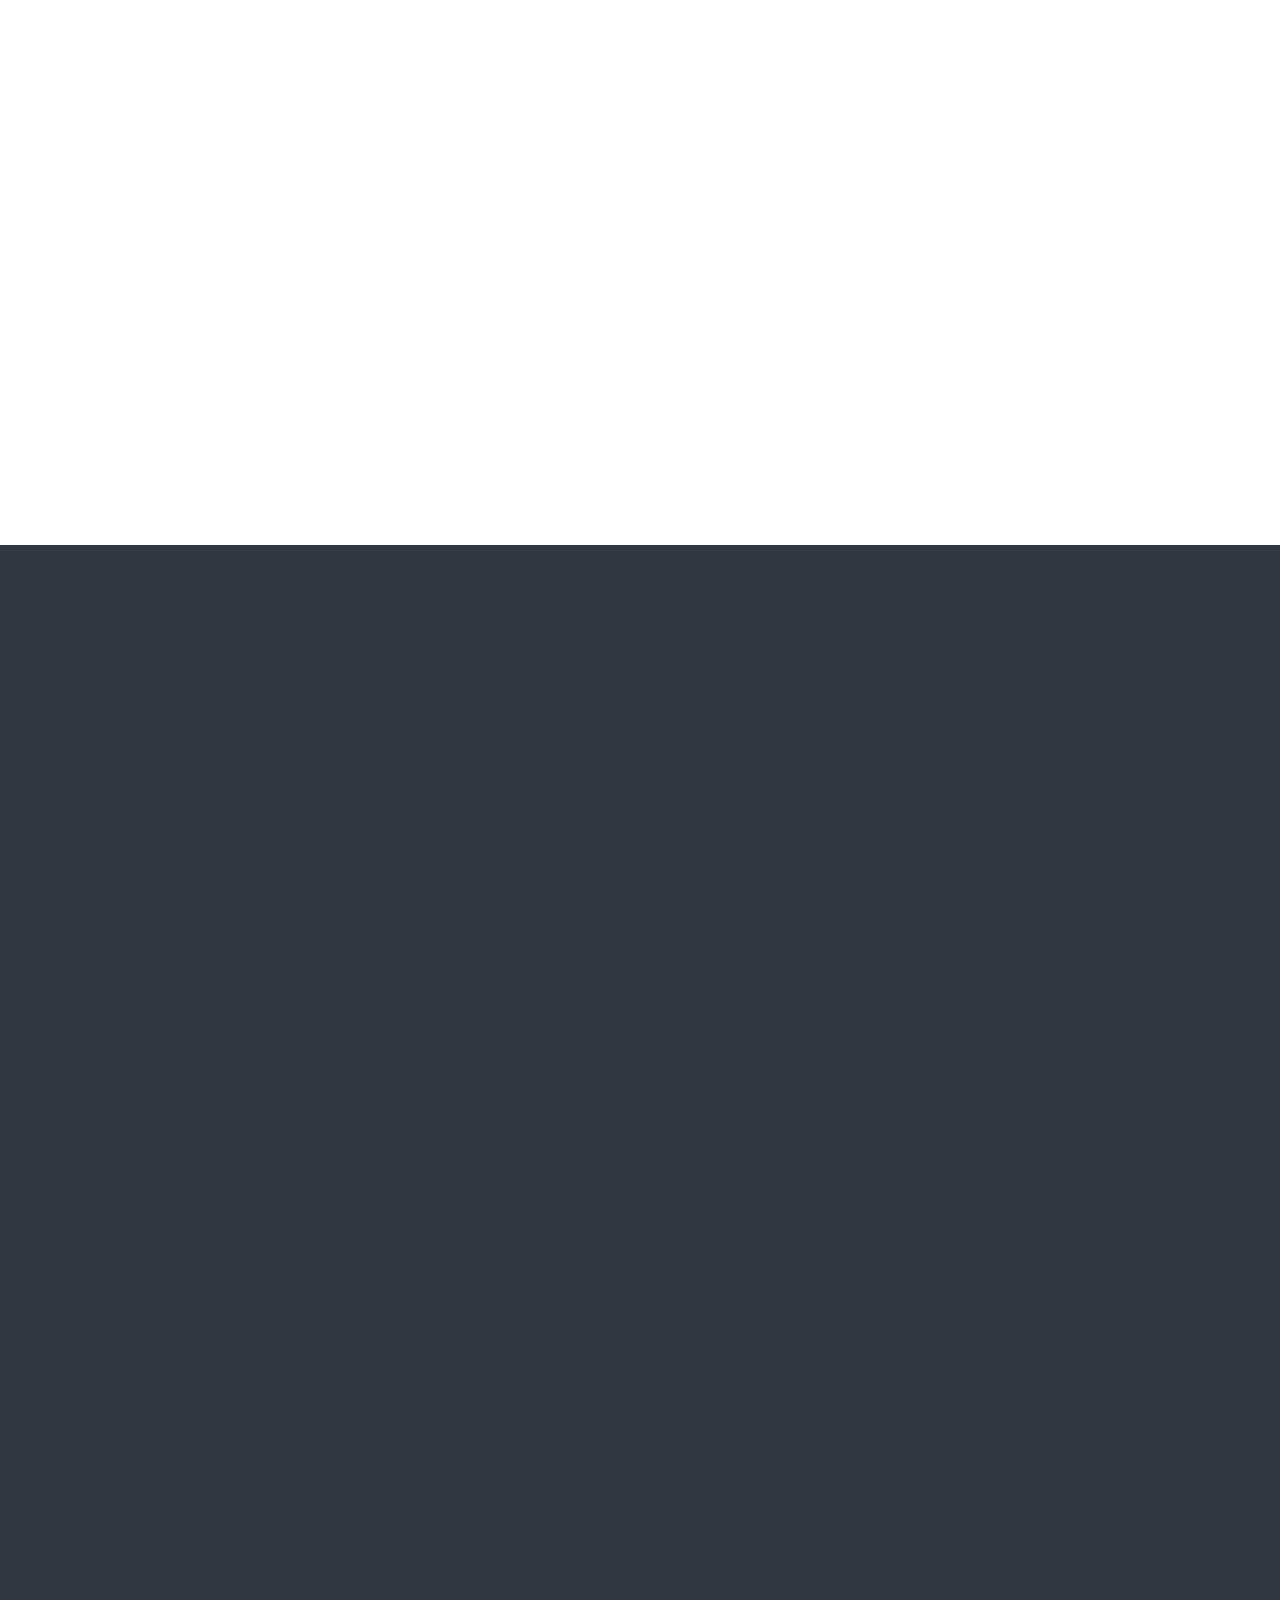
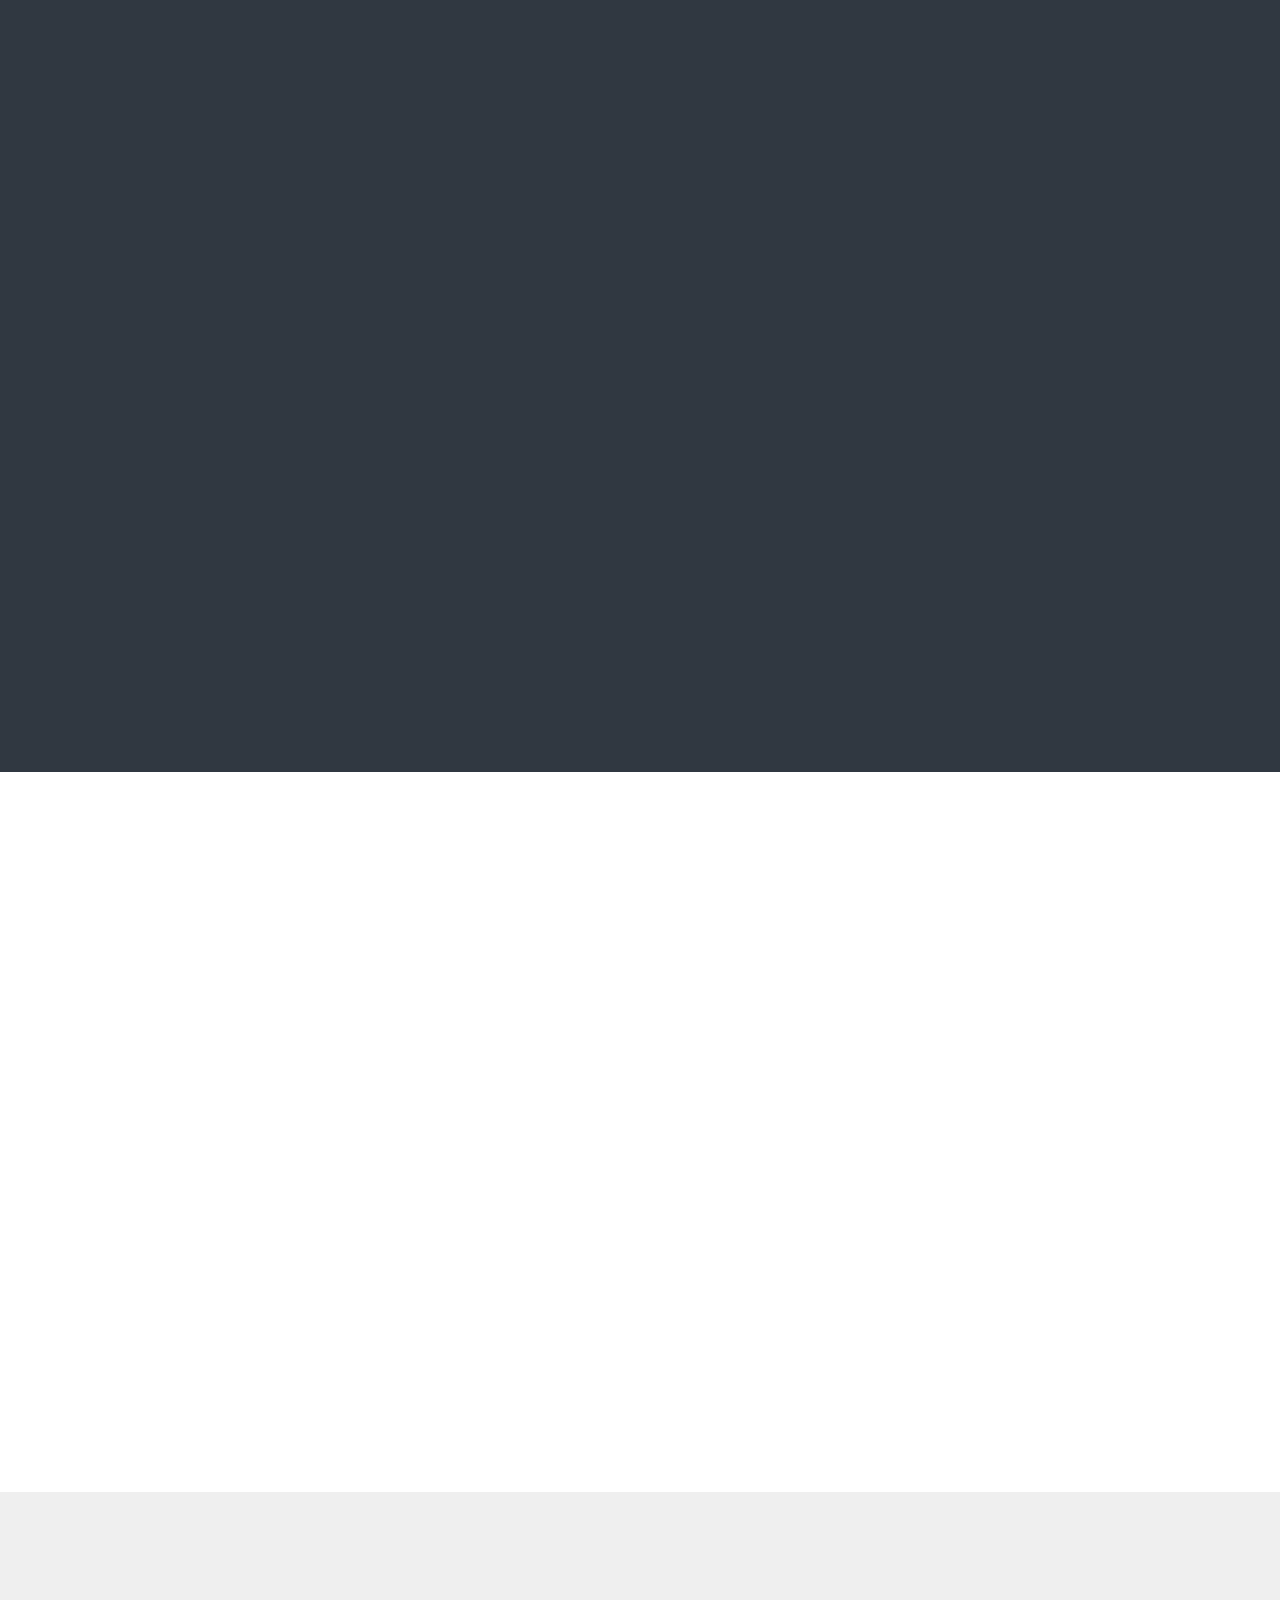
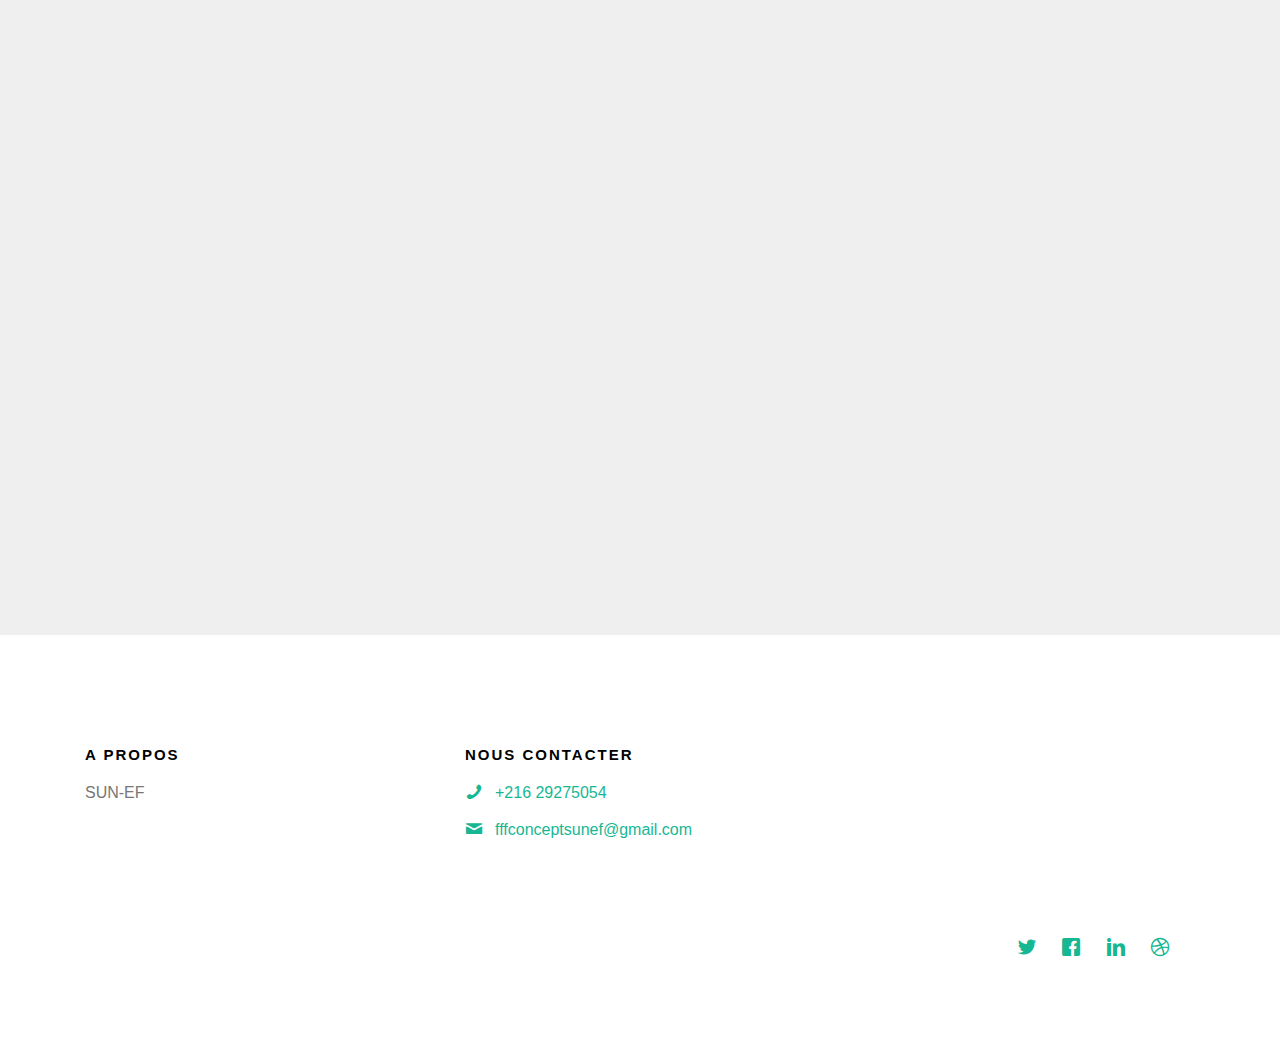
<file: energieform.html>
<!DOCTYPE HTML>
<!--

-->
<html>
	<head>
	<meta charset="utf-8">
	<meta http-equiv="X-UA-Compatible" content="IE=edge">
	<title>SUN-EF  </title>
	<meta name="viewport" content="width=device-width, initial-scale=1">
	<meta name="description" content="ofiicial|site" />
	<meta name="keywords" content="ofiicial|site" />
	<meta name="author" content="" />

  	<!-- Facebook and Twitter integration -->
	<meta property="og:title" content=""/>
	<meta property="og:image" content=""/>
	<meta property="og:url" content=""/>
	<meta property="og:site_name" content=""/>
	<meta property="og:description" content=""/>
	<meta name="twitter:title" content="" />
	<meta name="twitter:image" content="" />
	<meta name="twitter:url" content="" />
	<meta name="twitter:card" content="" />

	<!-- <link href="https://fonts.googleapis.com/css?family=Droid+Sans" rel="stylesheet"> -->
	
	<!-- Animate.css -->
	<link rel="stylesheet" href="css/animate.css">
	<!-- Icomoon Icon Fonts-->
	<link rel="stylesheet" href="css/icomoon.css">
	<!-- Themify Icons-->
	<link rel="stylesheet" href="css/themify-icons.css">
	<!-- Bootstrap  -->
	<link rel="stylesheet" href="css/bootstrap.css">

	<!-- Magnific Popup -->
	<link rel="stylesheet" href="css/magnific-popup.css">

	<!-- Owl Carousel  -->
	<link rel="stylesheet" href="css/owl.carousel.min.css">
	<link rel="stylesheet" href="css/owl.theme.default.min.css">

	<!-- Theme style  -->
	<link rel="stylesheet" href="css/style.css">

	<!-- Modernizr JS -->
	<script src="js/modernizr-2.6.2.min.js"></script>
	<!-- FOR IE9 below -->
	<!--[if lt IE 9]>
	<script src="js/respond.min.js"></script>
	<![endif]-->

	</head>
	<body>
		
            <div class="gtco-loader"></div>
	
            <div id="page">
            <nav class="gtco-nav" role="navigation">
                <div class="gtco-container">
                    <div class="row">
                        <div class="col-md-12 text-right gtco-contact">
                            <ul class="">
                                <li><a href="#"><i class="ti-mobile"></i> (+216) 29275054 </a></li>
                                <li><a href="#"><i class="icon-mail2"></i></a></li>
                                <li><a href="#"><i class="ti-facebook"></i></a></li>
                            </ul>
                        </div>
                    </div>
                    <div class="row">
                        <div class="col-sm-4 col-xs-12">
                            <div id="gtco-logo"><a href="index.html">SUN-EF <em></em></a></div>
                        </div>
                        <div class="col-xs-8 text-right menu-1">
                            <ul>
                                <li class="active"><a href="index.html">Home</a></li>
                                <li class="has-dropdown">
                                    <a href="services.html">formations</a>
                                    <ul class="dropdown">
                                        <li><a href="energieform.html">Energie renouvlable</a></li>
                                        <li><a href="#">Batiment et materiaux de costruction</a></li>
                                        <li><a href="#">Agro alimentaire</a></li>
                                        <li><a href="#">Machinisme agricole</a></li>
                                        <li><a href="#">Qualité et normalistaion</a></li>
                                        <li><a href="#">Gestion d'entreprise</a></li>
                                    </ul>
                                </li>
                                <li><a href="events.html">Evénements</a></li>
                                <li><a href="contact.html">demande d'information</a></li>
                                <li><a href="about.html">à-propos</a></li>
        
                            </ul>
                        </div>
                    </div>
                    
                </div>
            </nav>
        

	<header id="gtco-header" class="gtco-cover" role="banner" style="background-image:url(images/img_bg_4.jpg);">
		<div class="overlay"></div>
		<div class="gtco-container">
			<div class="row">
				<div class="col-md-12 col-md-offset-0 text-left">
					<div class="display-t">
						<div class="display-tc">
							<h1 class="animate-box" data-animate-effect="fadeInUp">SUN-EF pour un dévelopement durable</h1>
							<p class="animate-box" data-animate-effect="fadeInUp"><a href="contact.html" class="btn btn-white btn-lg btn-outline">demande d'information</a></p>
						</div>
					</div>
				</div>
			</div>
		</div>
	</header>

	<div id="gtco-features-3">
		<div class="gtco-container">
			<div class="gtco-flex">
				<div class="feature feature-1 animate-box" data-animate-effect="fadeInUp">
					<div class="feature-inner">
					
							<i class="ti-search"></i>
						</span>
						<h3>Tv shows</h3>
						<p>A television show (often simply TV show) is any content produced for broadcast via over-the-air, ... A television show might also be called a television program (British English: programme), especially if it lacks a narrative structure </p>
						<p><a href="#" class="btn btn-white btn-outline">Learn More</a></p>
					</div>
				</div>
				<div class="feature feature-2 animate-box" data-animate-effect="fadeInUp">
					<div class="feature-inner">
					
							<i class="ti-announcement"></i>
						</span>
						<h3>movies</h3>
						<p>Most of the time the movie is a knockabout slapstick comedy with a "Back to the Future" feeling, staging grand action sequences and feeding .... </p>
						<p><a href="#" class="btn btn-white btn-outline">Learn More</a></p>
					</div>
				</div>
				<div class="feature feature-3 animate-box" data-animate-effect="fadeInUp">
					<div class="feature-inner">
					
							<i class="ti-timer"></i>
						</span>
						<h3>comics</h3>
						<p>Dignissimos asperiores vitae velit veniam totam fuga molestias accusamus alias autem providentComics is a medium used to express ideas by images, often combined with text or other visual ... The English term comics is used as a singular noun when it refers to the medium and a plural when referring to particular ....		. </p>
						<p><a href="#" class="btn btn-white btn-outline">Learn More</a></p>
					</div>
				</div>
			</div>
		</div>
	</div>
	
	<div id="gtco-features">
		<div class="gtco-container">
			<div class="row">
				<div class="col-md-8 col-md-offset-2 text-center gtco-heading animate-box">
					<h2>Aesthetic Features</h2>
					<p>Dignissimos asperiores vitae velit veniam totam fuga molestias accusamus alias autem provident. Odit ab aliquam dolor eius.</p>
				</div>
			</div>
			<div class="row">
				<div class="col-md-3 col-sm-6">
					<div class="feature-center animate-box" data-animate-effect="fadeIn">
						<span class="icon">
							<i class="ti-vector"></i>
						</span>
						<h3>Pixel Perfect</h3>
						<p>Dignissimos asperiores vitae velit veniam totam fuga molestias accusamus alias autem provident. </p>
					</div>
				</div>
				<div class="col-md-3 col-sm-6">
					<div class="feature-center animate-box" data-animate-effect="fadeIn">
						<span class="icon">
							<i class="ti-tablet"></i>
						</span>
						<h3>Fully Responsive</h3>
						<p>Dignissimos asperiores vitae velit veniam totam fuga molestias accusamus alias autem provident. </p>
					</div>
				</div>
				<div class="col-md-3 col-sm-6">
					<div class="feature-center animate-box" data-animate-effect="fadeIn">
						<span class="icon">
							<i class="ti-settings"></i>
						</span>
						<h3>Web Development</h3>
						<p>Dignissimos asperiores vitae velit veniam totam fuga molestias accusamus alias autem provident. </p>
					</div>
				</div>
				<div class="col-md-3 col-sm-6">
					<div class="feature-center animate-box" data-animate-effect="fadeIn">
						<span class="icon">
							<i class="ti-ruler-pencil"></i>
						</span>
						<h3>Web Design</h3>
						<p>Dignissimos asperiores vitae velit veniam totam fuga molestias accusamus alias autem provident. </p>
					</div>
				</div>
			</div>
		</div>
	</div>

	<div id="gtco-portfolio" class="gtco-section">
		<div class="gtco-container">
			<div class="row">
				<div class="col-md-8 col-md-offset-2 text-center gtco-heading animate-box">
					<h2>Our Latest Works</h2>
					<p>Dignissimos asperiores vitae velit veniam totam fuga molestias accusamus alias autem provident. Odit ab aliquam dolor eius.</p>
				</div>
			</div>

			<div class="row row-pb-md">
				<div class="col-md-12">
					<ul id="gtco-portfolio-list">
						<li class="two-third animate-box" data-animate-effect="fadeIn" style="background-image: url(images/img_1.jpg); "> 
							<a href="#" class="color-1">
								<div class="case-studies-summary">
									<span>Web Design</span>
									<h2>View the Earth from the Outer Space</h2>
								</div>
							</a>
						</li>
						<li class="one-third animate-box" data-animate-effect="fadeIn" style="background-image: url(images/img_2.jpg); ">
							<a href="#" class="color-2">
								<div class="case-studies-summary">
									<span>Illustration</span>
									<h2>Sleeping in the Cold Blue Water</h2>
								</div>
							</a>
						</li>


						<li class="one-half animate-box" data-animate-effect="fadeIn" style="background-image: url(images/img_3.jpg); ">
							<a href="#" class="color-3">
								<div class="case-studies-summary">
									<span>Illustration</span>
									<h2>Building Builded by Man</h2>
								</div>
							</a>
						</li>
						<li class="one-half animate-box" data-animate-effect="fadeIn" style="background-image: url(images/img_4.jpg); ">
							<a href="#" class="color-4">
								<div class="case-studies-summary">
									<span>Web Design</span>
									<h2>The Peaceful Place On Earth</h2>
								</div>
							</a>
						</li>

						<li class="one-third animate-box" data-animate-effect="fadeIn" style="background-image: url(images/img_5.jpg); "> 
							<a href="#" class="color-5">
								<div class="case-studies-summary">
									<span>Web Design</span>
									<h2>I'm Getting Married</h2>
								</div>
							</a>
						</li>
						<li class="two-third animate-box" data-animate-effect="fadeIn" style="background-image: url(images/img_6.jpg); ">
							<a href="#" class="color-6">
								<div class="case-studies-summary">
									<span>Illustration</span>
									<h2>Beautiful Flowers In The Air</h2>
								</div>
							</a>
						</li>
					</ul>		
				</div>
			</div>

			<div class="row">
				<div class="col-md-4 col-md-offset-4 text-center animate-box">
					<a href="#" class="btn btn-white btn-outline btn-lg btn-block">See All Our Works</a>
				</div>
			</div>

			
		</div>
	</div>

	<div id="gtco-counter" class="gtco-section">
		<div class="gtco-container">

			<div class="row">
				<div class="col-md-8 col-md-offset-2 text-center gtco-heading animate-box">
					<h2>Fun Facts</h2>
					<p>Dignissimos asperiores vitae velit veniam totam fuga molestias accusamus alias autem provident. Odit ab aliquam dolor eius.</p>
				</div>
			</div>

			<div class="row">
				
				<div class="col-md-3 col-sm-6 animate-box" data-animate-effect="fadeInLeft">
					<div class="feature-center">
						<span class="icon">
							<i class="ti-settings"></i>
						</span>
						<span class="counter js-counter" data-from="0" data-to="22070" data-speed="5000" data-refresh-interval="50">1</span>
						<span class="counter-label">Creativity Fuel</span>

					</div>
				</div>
				<div class="col-md-3 col-sm-6 animate-box" data-animate-effect="fadeInLeft">
					<div class="feature-center">
						<span class="icon">
							<i class="ti-face-smile"></i>
						</span>
						<span class="counter js-counter" data-from="0" data-to="97" data-speed="5000" data-refresh-interval="50">1</span>
						<span class="counter-label">Happy Clients</span>
					</div>
				</div>
				<div class="col-md-3 col-sm-6 animate-box" data-animate-effect="fadeInLeft">
					<div class="feature-center">
						<span class="icon">
							<i class="ti-briefcase"></i>
						</span>
						<span class="counter js-counter" data-from="0" data-to="402" data-speed="5000" data-refresh-interval="50">1</span>
						<span class="counter-label">Projects Done</span>
					</div>
				</div>
				<div class="col-md-3 col-sm-6 animate-box" data-animate-effect="fadeInLeft">
					<div class="feature-center">
						<span class="icon">
							<i class="ti-time"></i>
						</span>
						<span class="counter js-counter" data-from="0" data-to="212023" data-speed="5000" data-refresh-interval="50">1</span>
						<span class="counter-label">Hours Spent</span>

					</div>
				</div>
					
			</div>
		</div>
	</div>

	<div id="gtco-products">
		<div class="gtco-container">
			<div class="row animate-box">
				<div class="col-md-8 col-md-offset-2 text-center gtco-heading animate-box">
					<h2>Products</h2>
					<p>Dignissimos asperiores vitae velit veniam totam fuga molestias accusamus alias autem provident. Odit ab aliquam dolor eius.</p>
				</div>
			</div>
			<div class="row animate-box">
				<div class="owl-carousel owl-carousel-carousel">
					<div class="item">
						<img src="images/img_1.jpg" alt="Free HTML5 Bootstrap Template by GetTemplates.co">
					</div>
					<div class="item">
						<img src="images/img_2.jpg" alt="Free HTML5 Bootstrap Template by GetTemplates.co">
					</div>
					<div class="item">
						<img src="images/img_3.jpg" alt="Free HTML5 Bootstrap Template by GetTemplates.co">
					</div>
					<div class="item">
						<img src="images/img_4.jpg" alt="Free HTML5 Bootstrap Template by GetTemplates.co">
					</div>
				</div>
			</div>
		</div>
	</div>

	




	<footer id="gtco-footer" role="contentinfo">
            <div class="gtco-container">
                <div class="row row-pb-md">
    
                    <div class="col-md-4">
                        <div class="gtco-widget">
                            <h3>a propos</h3>
                            <p>SUN-EF</p>
                        </div>
                    </div>
    
            
    
                    <div class="col-md-4">
                        <div class="gtco-widget">
                            <h3>nous contacter</h3>
                            <ul class="gtco-quick-contact">
                                <li><a href="#"><i class="icon-phone"></i> +216 29275054</a></li>
                                <li><a href="#"><i class="icon-mail2"></i> fffconceptsunef@gmail.com</a></li>
                            
                            </ul>
                        </div>
                    </div>
    
                </div>
    
                    <div class="col-md-12">
                        <p class="pull-left">
                        </p>
                        <p class="pull-right">
                            <ul class="gtco-social-icons pull-right">
                                <li><a href="#"><i class="icon-twitter"></i></a></li>
                                <li><a href="#"><i class="icon-facebook"></i></a></li>
                                <li><a href="#"><i class="icon-linkedin"></i></a></li>
                                <li><a href="#"><i class="icon-dribbble"></i></a></li>
                            </ul>
                        </p>
                    </div>
                </div>
    
            </div>
        </footer>
        </div>
    
        <div class="gototop js-top">
            <a href="#" class="js-gotop"><i class="icon-arrow-up"></i></a>
        </div>
        
        <!-- jQuery -->
        <script src="js/jquery.min.js"></script>
        <!-- jQuery Easing -->
        <script src="js/jquery.easing.1.3.js"></script>
        <!-- Bootstrap -->
        <script src="js/bootstrap.min.js"></script>
        <!-- Waypoints -->
        <script src="js/jquery.waypoints.min.js"></script>
        <!-- Carousel -->
        <script src="js/owl.carousel.min.js"></script>
        <!-- countTo -->
        <script src="js/jquery.countTo.js"></script>
        <!-- Magnific Popup -->
        <script src="js/jquery.magnific-popup.min.js"></script>
        <script src="js/magnific-popup-options.js"></script>
        <!-- Main -->
        <script src="js/main.js"></script>
    
        </body>
    </html>
</file>
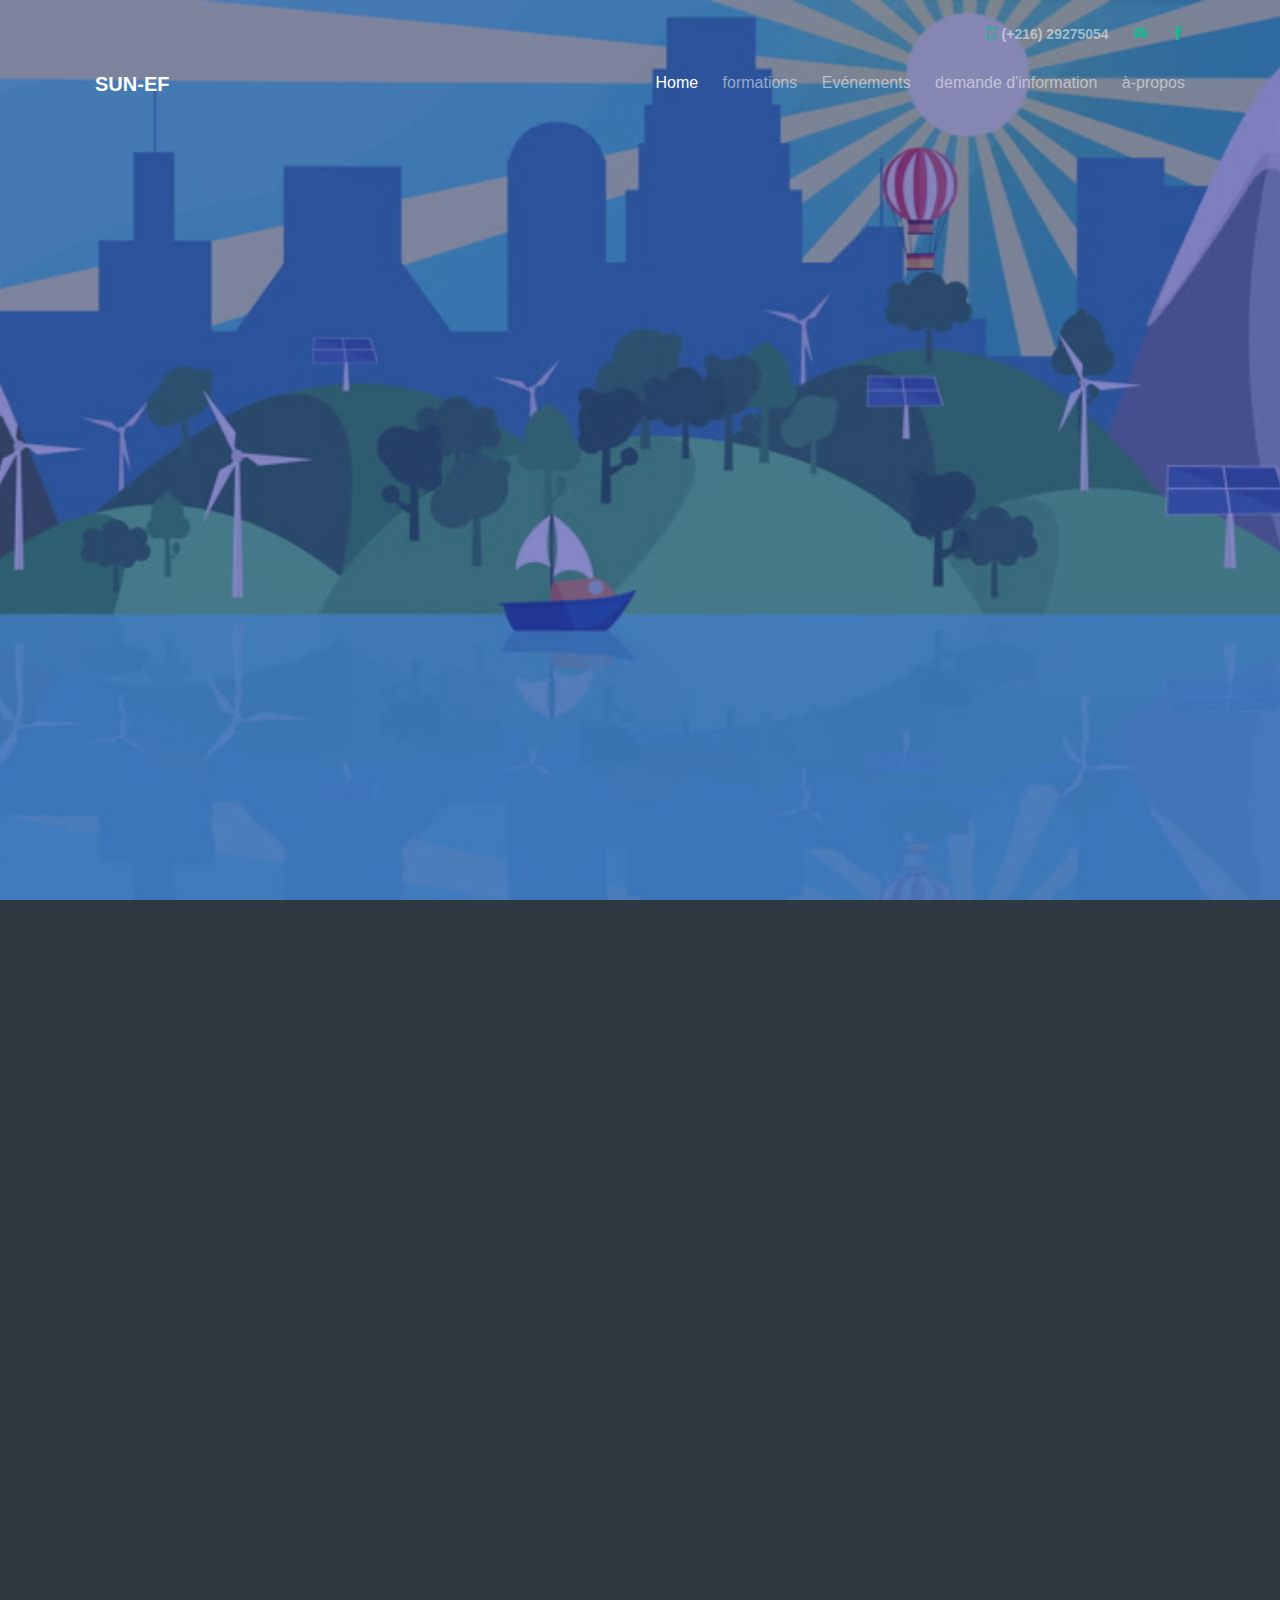
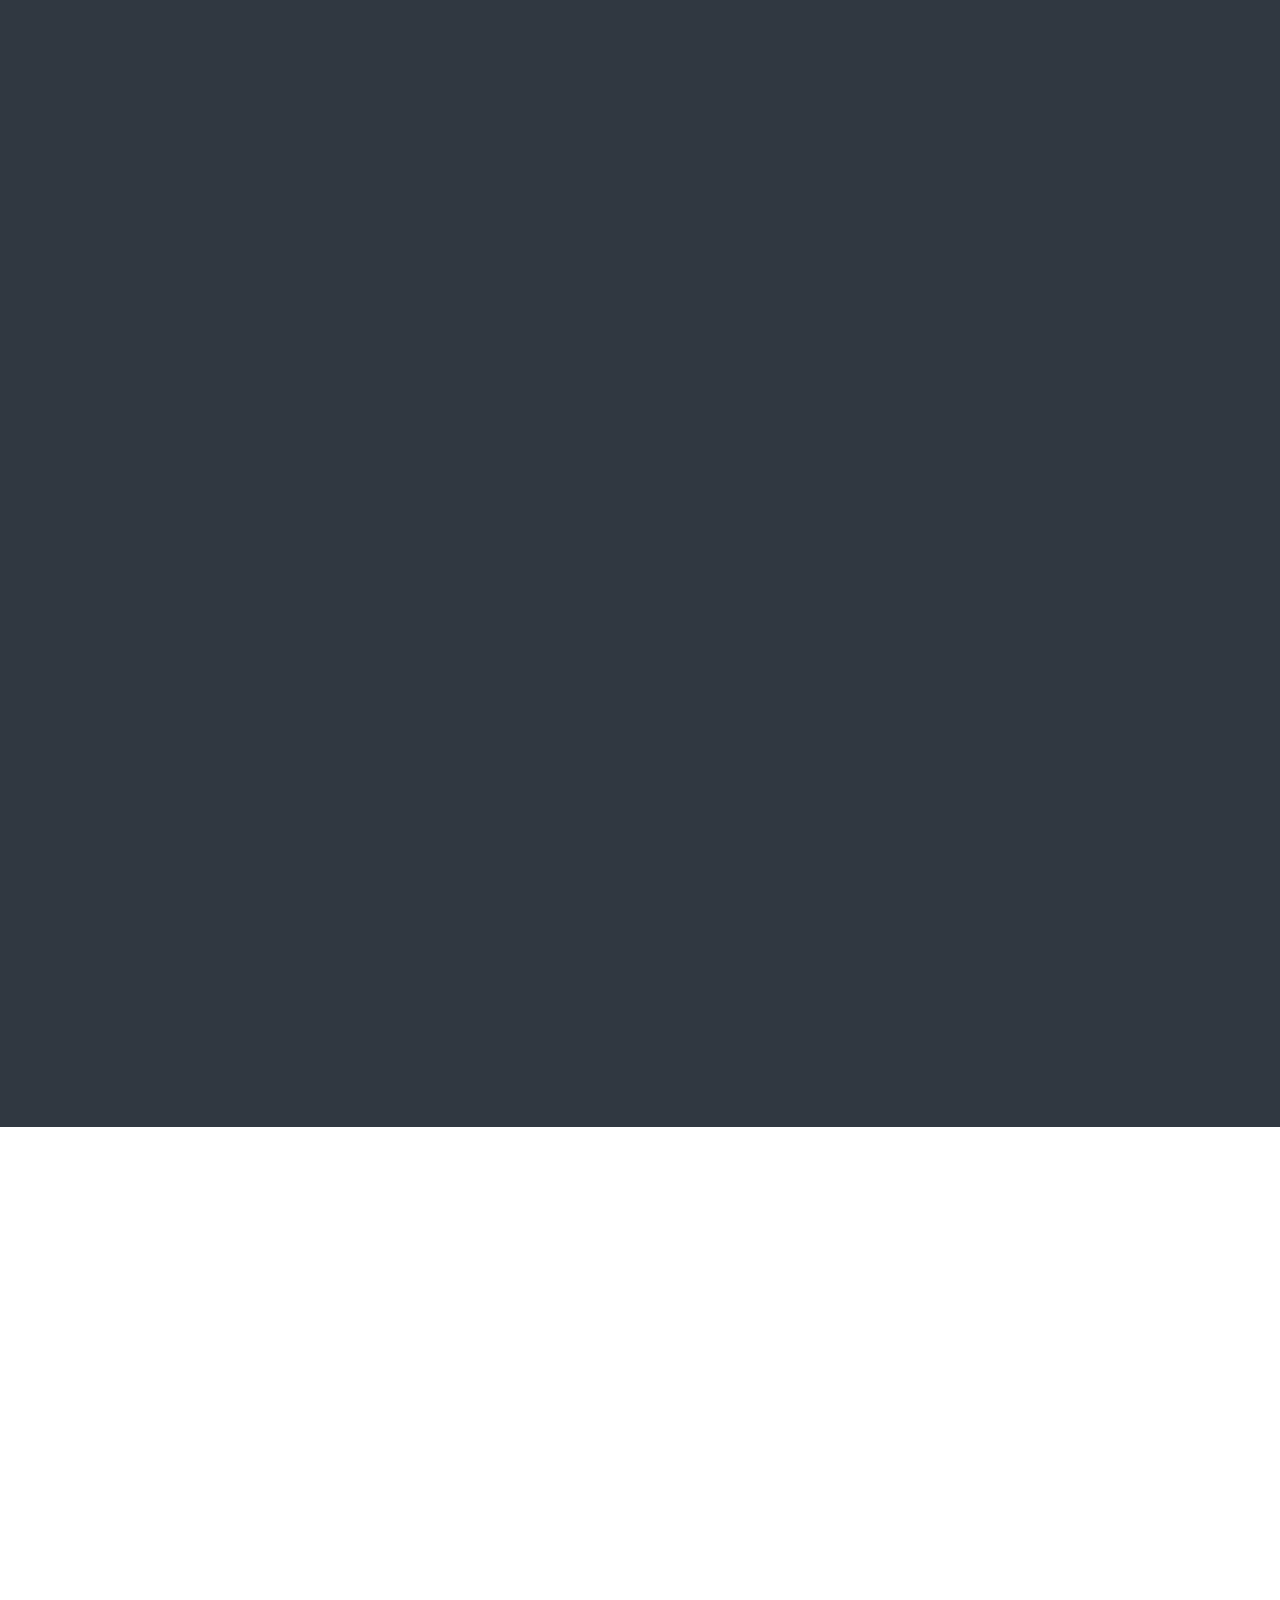
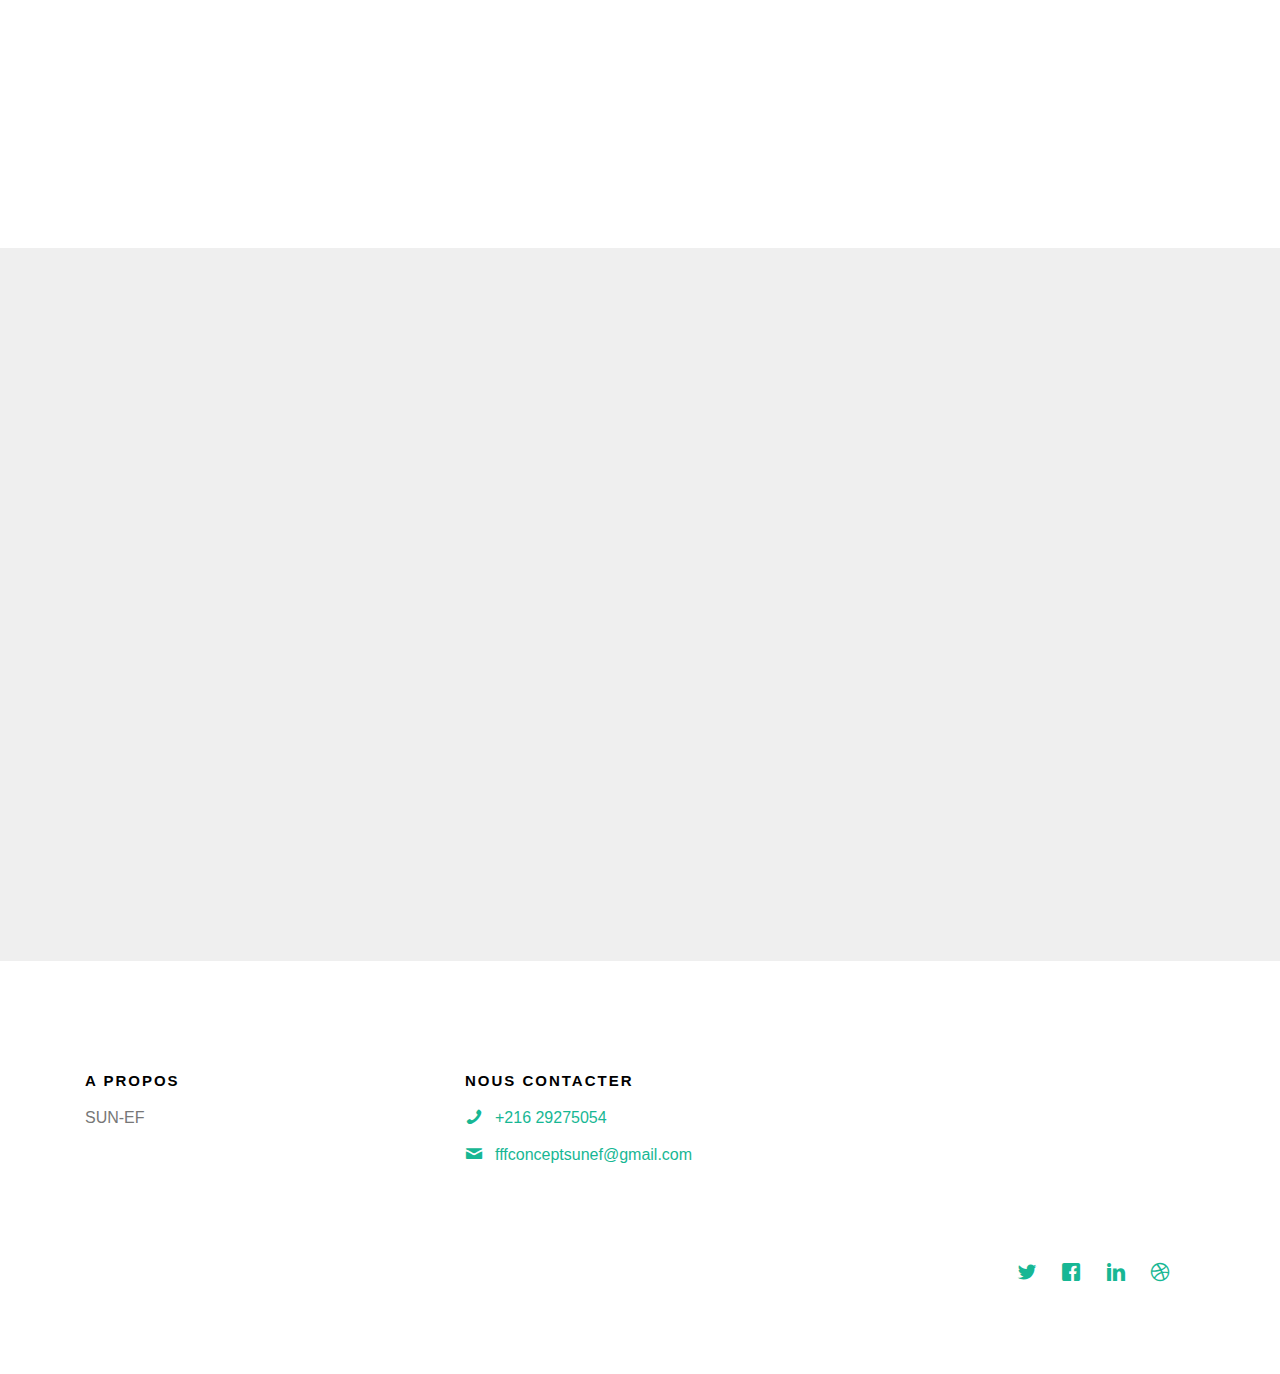
<file: events.html>
<!DOCTYPE HTML>
<!--

-->
<html>
	<head>
	<meta charset="utf-8">
	<meta http-equiv="X-UA-Compatible" content="IE=edge">
	<title>SUN-EF  </title>
	<meta name="viewport" content="width=device-width, initial-scale=1">
	<meta name="description" content="ofiicial|site" />
	<meta name="keywords" content="ofiicial|site" />
	<meta name="author" content="" />
  	<!-- Facebook and Twitter integration -->
	<meta property="og:title" content=""/>
	<meta property="og:image" content=""/>
	<meta property="og:url" content=""/>
	<meta property="og:site_name" content=""/>
	<meta property="og:description" content=""/>
	<meta name="twitter:title" content="" />
	<meta name="twitter:image" content="" />
	<meta name="twitter:url" content="" />
	<meta name="twitter:card" content="" />

	<!-- <link href="https://fonts.googleapis.com/css?family=Droid+Sans" rel="stylesheet"> -->
	
	<!-- Animate.css -->
	<link rel="stylesheet" href="css/animate.css">
	<!-- Icomoon Icon Fonts-->
	<link rel="stylesheet" href="css/icomoon.css">
	<!-- Themify Icons-->
	<link rel="stylesheet" href="css/themify-icons.css">
	<!-- Bootstrap  -->
	<link rel="stylesheet" href="css/bootstrap.css">

	<!-- Magnific Popup -->
	<link rel="stylesheet" href="css/magnific-popup.css">

	<!-- Owl Carousel  -->
	<link rel="stylesheet" href="css/owl.carousel.min.css">
	<link rel="stylesheet" href="css/owl.theme.default.min.css">

	<!-- Theme style  -->
	<link rel="stylesheet" href="css/style.css">

	<!-- Modernizr JS -->
	<script src="js/modernizr-2.6.2.min.js"></script>
	<!-- FOR IE9 below -->
	<!--[if lt IE 9]>
	<script src="js/respond.min.js"></script>
	<![endif]-->

	</head>
	<body>
		
	<div class="gtco-loader"></div>
	
	<div id="page">
	<nav class="gtco-nav" role="navigation">
		<div class="gtco-container">
			<div class="row">
				<div class="col-md-12 text-right gtco-contact">
					<ul class="">
						<li><a href="#"><i class="ti-mobile"></i> (+216) 29275054 </a></li>
						<li><a href="#"><i class="icon-mail2"></i></a></li>
						<li><a href="#"><i class="ti-facebook"></i></a></li>
					</ul>
				</div>
			</div>
			<div class="row">
				<div class="col-sm-4 col-xs-12">
					<div id="gtco-logo"><a href="index.html">SUN-EF <em></em></a></div>
				</div>
				<div class="col-xs-8 text-right menu-1">
					<ul>
						<li class="active"><a href="index.html">Home</a></li>
						<li class="has-dropdown">
							<a href="services.html">formations</a>
							<ul class="dropdown">
								<li><a href="energieform.html">Energie renouvlable</a></li>
								<li><a href="#">Batiment et materiaux de costruction</a></li>
								<li><a href="#">Agro alimentaire</a></li>
								<li><a href="#">Machinisme agricole</a></li>
								<li><a href="#">Qualité et normalistaion</a></li>
								<li><a href="#">Gestion d'entreprise</a></li>
							</ul>
						</li>
						<li><a href="events.html">Evénements</a></li>
						<li><a href="contact.html">demande d'information</a></li>
						<li><a href="about.html">à-propos</a></li>

					</ul>
				</div>
			</div>
			
		</div>
	</nav>

	<header id="gtco-header" class="gtco-cover" role="banner" style="background-image:url(images/img_bg_4.jpg);">
		<div class="overlay"></div>
		<div class="gtco-container">
			<div class="row">
				<div class="col-md-12 col-md-offset-0 text-left">
					<div class="display-t">
						<div class="display-tc">
							<h1 class="animate-box" data-animate-effect="fadeInUp">evenements</h1>
						</div>
					</div>
				</div>
			</div>
		</div>
	</header>



	<div id="gtco-portfolio" class="gtco-section">
		<div class="gtco-container">
			<div class="row">
				<div class="col-md-8 col-md-offset-2 text-center gtco-heading animate-box">
					<h2>Our Latest Works</h2>
					<p>Dignissimos asperiores vitae velit veniam totam fuga molestias accusamus alias autem provident. Odit ab aliquam dolor eius.</p>
				</div>
			</div>

			<div class="row row-pb-md">
				<div class="col-md-12">
					<ul id="gtco-portfolio-list">
						<li class="two-third animate-box" data-animate-effect="fadeIn" style="background-image: url(images/img_1.jpg); "> 
							<a href="#" class="color-1">
								<div class="case-studies-summary">
									<span>Web Design</span>
									<h2>View the Earth from the Outer Space</h2>
								</div>
							</a>
						</li>
						<li class="one-third animate-box" data-animate-effect="fadeIn" style="background-image: url(images/img_2.jpg); ">
							<a href="#" class="color-2">
								<div class="case-studies-summary">
									<span>Illustration</span>
									<h2>Sleeping in the Cold Blue Water</h2>
								</div>
							</a>
						</li>


						<li class="one-half animate-box" data-animate-effect="fadeIn" style="background-image: url(images/img_3.jpg); ">
							<a href="#" class="color-3">
								<div class="case-studies-summary">
									<span>Illustration</span>
									<h2>Building Builded by Man</h2>
								</div>
							</a>
						</li>
						<li class="one-half animate-box" data-animate-effect="fadeIn" style="background-image: url(images/img_4.jpg); ">
							<a href="#" class="color-4">
								<div class="case-studies-summary">
									<span>Web Design</span>
									<h2>The Peaceful Place On Earth</h2>
								</div>
							</a>
						</li>

						<li class="one-third animate-box" data-animate-effect="fadeIn" style="background-image: url(images/img_5.jpg); "> 
							<a href="#" class="color-5">
								<div class="case-studies-summary">
									<span>Web Design</span>
									<h2>I'm Getting Married</h2>
								</div>
							</a>
						</li>
						<li class="two-third animate-box" data-animate-effect="fadeIn" style="background-image: url(images/img_6.jpg); ">
							<a href="#" class="color-6">
								<div class="case-studies-summary">
									<span>Illustration</span>
									<h2>Beautiful Flowers In The Air</h2>
								</div>
							</a>
						</li>
					</ul>		
				</div>
			</div>

			<div class="row">
				<div class="col-md-4 col-md-offset-4 text-center animate-box">
					<a href="#" class="btn btn-white btn-outline btn-lg btn-block">See All Our Works</a>
				</div>
			</div>

			
		</div>
	</div>

	<div id="gtco-counter" class="gtco-section">
		<div class="gtco-container">

			<div class="row">
				<div class="col-md-8 col-md-offset-2 text-center gtco-heading animate-box">
					<h2>Fun Facts</h2>
					<p>Dignissimos asperiores vitae velit veniam totam fuga molestias accusamus alias autem provident. Odit ab aliquam dolor eius.</p>
				</div>
			</div>

			<div class="row">
				
				<div class="col-md-3 col-sm-6 animate-box" data-animate-effect="fadeInLeft">
					<div class="feature-center">
						<span class="icon">
							<i class="ti-settings"></i>
						</span>
						<span class="counter js-counter" data-from="0" data-to="22070" data-speed="5000" data-refresh-interval="50">1</span>
						<span class="counter-label">Creativity Fuel</span>

					</div>
				</div>
				<div class="col-md-3 col-sm-6 animate-box" data-animate-effect="fadeInLeft">
					<div class="feature-center">
						<span class="icon">
							<i class="ti-face-smile"></i>
						</span>
						<span class="counter js-counter" data-from="0" data-to="97" data-speed="5000" data-refresh-interval="50">1</span>
						<span class="counter-label">Happy Clients</span>
					</div>
				</div>
				<div class="col-md-3 col-sm-6 animate-box" data-animate-effect="fadeInLeft">
					<div class="feature-center">
						<span class="icon">
							<i class="ti-briefcase"></i>
						</span>
						<span class="counter js-counter" data-from="0" data-to="402" data-speed="5000" data-refresh-interval="50">1</span>
						<span class="counter-label">Projects Done</span>
					</div>
				</div>
				<div class="col-md-3 col-sm-6 animate-box" data-animate-effect="fadeInLeft">
					<div class="feature-center">
						<span class="icon">
							<i class="ti-time"></i>
						</span>
						<span class="counter js-counter" data-from="0" data-to="212023" data-speed="5000" data-refresh-interval="50">1</span>
						<span class="counter-label">Hours Spent</span>

					</div>
				</div>
					
			</div>
		</div>
	</div>

	<div id="gtco-products">
		<div class="gtco-container">
			<div class="row animate-box">
				<div class="col-md-8 col-md-offset-2 text-center gtco-heading animate-box">
					<h2>evenements</h2>
					<p>photos</p>
				</div>
			</div>
			<div class="row animate-box">
				<div class="owl-carousel owl-carousel-carousel">
					<div class="item">
						<img src="images/img_1.jpg" alt="Free HTML5 Bootstrap Template by GetTemplates.co">
					</div>
					<div class="item">
						<img src="images/img_2.jpg" alt="Free HTML5 Bootstrap Template by GetTemplates.co">
					</div>
					<div class="item">
						<img src="images/img_3.jpg" alt="Free HTML5 Bootstrap Template by GetTemplates.co">
					</div>
					<div class="item">
						<img src="images/img_4.jpg" alt="Free HTML5 Bootstrap Template by GetTemplates.co">
					</div>
				</div>
			</div>
		</div>
	</div>

	


	<footer id="gtco-footer" role="contentinfo">
			<div class="gtco-container">
				<div class="row row-pb-md">
	
					<div class="col-md-4">
						<div class="gtco-widget">
							<h3>a propos</h3>
							<p>SUN-EF</p>
						</div>
					</div>
	
			
	
					<div class="col-md-4">
						<div class="gtco-widget">
							<h3>nous contacter</h3>
							<ul class="gtco-quick-contact">
								<li><a href="#"><i class="icon-phone"></i> +216 29275054</a></li>
								<li><a href="#"><i class="icon-mail2"></i> fffconceptsunef@gmail.com</a></li>
							
							</ul>
						</div>
					</div>
	
				</div>
	
					<div class="col-md-12">
						<p class="pull-left">
						</p>
						<p class="pull-right">
							<ul class="gtco-social-icons pull-right">
								<li><a href="#"><i class="icon-twitter"></i></a></li>
								<li><a href="#"><i class="icon-facebook"></i></a></li>
								<li><a href="#"><i class="icon-linkedin"></i></a></li>
								<li><a href="#"><i class="icon-dribbble"></i></a></li>
							</ul>
						</p>
					</div>
				</div>
	
			</div>
		</footer>
		</div>
	
		<div class="gototop js-top">
			<a href="#" class="js-gotop"><i class="icon-arrow-up"></i></a>
		</div>
		
		<!-- jQuery -->
		<script src="js/jquery.min.js"></script>
		<!-- jQuery Easing -->
		<script src="js/jquery.easing.1.3.js"></script>
		<!-- Bootstrap -->
		<script src="js/bootstrap.min.js"></script>
		<!-- Waypoints -->
		<script src="js/jquery.waypoints.min.js"></script>
		<!-- Carousel -->
		<script src="js/owl.carousel.min.js"></script>
		<!-- countTo -->
		<script src="js/jquery.countTo.js"></script>
		<!-- Magnific Popup -->
		<script src="js/jquery.magnific-popup.min.js"></script>
		<script src="js/magnific-popup-options.js"></script>
		<!-- Main -->
		<script src="js/main.js"></script>
	
		</body>
	</html>
</file>
<file: css/icomoon.css>
@font-face {
  font-family: 'icomoon';
  src:  url('../fonts/icomoon/icomoon.eot?6iuir');
  src:  url('../fonts/icomoon/icomoon.eot?6iuir#iefix') format('embedded-opentype'),
    url('../fonts/icomoon/icomoon.ttf?6iuir') format('truetype'),
    url('../fonts/icomoon/icomoon.woff?6iuir') format('woff'),
    url('../fonts/icomoon/icomoon.svg?6iuir#icomoon') format('svg');
  font-weight: normal;
  font-style: normal;
}

[class^="icon-"], [class*=" icon-"] {
  /* use !important to prevent issues with browser extensions that change fonts */
  font-family: 'icomoon' !important;
  speak: none;
  font-style: normal;
  font-weight: normal;
  font-variant: normal;
  text-transform: none;
  line-height: 1;

  /* Better Font Rendering =========== */
  -webkit-font-smoothing: antialiased;
  -moz-osx-font-smoothing: grayscale;
}

.icon-eye:before {
  content: "\e000";
}
.icon-paper-clip:before {
  content: "\e001";
}
.icon-mail:before {
  content: "\e002";
}
.icon-toggle:before {
  content: "\e003";
}
.icon-layout:before {
  content: "\e004";
}
.icon-link:before {
  content: "\e005";
}
.icon-bell:before {
  content: "\e006";
}
.icon-lock:before {
  content: "\e007";
}
.icon-unlock:before {
  content: "\e008";
}
.icon-ribbon:before {
  content: "\e009";
}
.icon-image:before {
  content: "\e010";
}
.icon-signal:before {
  content: "\e011";
}
.icon-target:before {
  content: "\e012";
}
.icon-clipboard:before {
  content: "\e013";
}
.icon-clock:before {
  content: "\e014";
}
.icon-watch:before {
  content: "\e015";
}
.icon-air-play:before {
  content: "\e016";
}
.icon-camera:before {
  content: "\e017";
}
.icon-video:before {
  content: "\e018";
}
.icon-disc:before {
  content: "\e019";
}
.icon-printer:before {
  content: "\e020";
}
.icon-monitor:before {
  content: "\e021";
}
.icon-server:before {
  content: "\e022";
}
.icon-cog:before {
  content: "\e023";
}
.icon-heart:before {
  content: "\e024";
}
.icon-paragraph:before {
  content: "\e025";
}
.icon-align-justify:before {
  content: "\e026";
}
.icon-align-left:before {
  content: "\e027";
}
.icon-align-center:before {
  content: "\e028";
}
.icon-align-right:before {
  content: "\e029";
}
.icon-book:before {
  content: "\e030";
}
.icon-layers:before {
  content: "\e031";
}
.icon-stack:before {
  content: "\e032";
}
.icon-stack-2:before {
  content: "\e033";
}
.icon-paper:before {
  content: "\e034";
}
.icon-paper-stack:before {
  content: "\e035";
}
.icon-search:before {
  content: "\e036";
}
.icon-zoom-in:before {
  content: "\e037";
}
.icon-zoom-out:before {
  content: "\e038";
}
.icon-reply:before {
  content: "\e039";
}
.icon-circle-plus:before {
  content: "\e040";
}
.icon-circle-minus:before {
  content: "\e041";
}
.icon-circle-check:before {
  content: "\e042";
}
.icon-circle-cross:before {
  content: "\e043";
}
.icon-square-plus:before {
  content: "\e044";
}
.icon-square-minus:before {
  content: "\e045";
}
.icon-square-check:before {
  content: "\e046";
}
.icon-square-cross:before {
  content: "\e047";
}
.icon-microphone:before {
  content: "\e048";
}
.icon-record:before {
  content: "\e049";
}
.icon-skip-back:before {
  content: "\e050";
}
.icon-rewind:before {
  content: "\e051";
}
.icon-play:before {
  content: "\e052";
}
.icon-pause:before {
  content: "\e053";
}
.icon-stop:before {
  content: "\e054";
}
.icon-fast-forward:before {
  content: "\e055";
}
.icon-skip-forward:before {
  content: "\e056";
}
.icon-shuffle:before {
  content: "\e057";
}
.icon-repeat:before {
  content: "\e058";
}
.icon-folder:before {
  content: "\e059";
}
.icon-umbrella:before {
  content: "\e060";
}
.icon-moon:before {
  content: "\e061";
}
.icon-thermometer:before {
  content: "\e062";
}
.icon-drop:before {
  content: "\e063";
}
.icon-sun:before {
  content: "\e064";
}
.icon-cloud:before {
  content: "\e065";
}
.icon-cloud-upload:before {
  content: "\e066";
}
.icon-cloud-download:before {
  content: "\e067";
}
.icon-upload:before {
  content: "\e068";
}
.icon-download:before {
  content: "\e069";
}
.icon-location:before {
  content: "\e070";
}
.icon-location-2:before {
  content: "\e071";
}
.icon-map:before {
  content: "\e072";
}
.icon-battery:before {
  content: "\e073";
}
.icon-head:before {
  content: "\e074";
}
.icon-briefcase:before {
  content: "\e075";
}
.icon-speech-bubble:before {
  content: "\e076";
}
.icon-anchor:before {
  content: "\e077";
}
.icon-globe:before {
  content: "\e078";
}
.icon-box:before {
  content: "\e079";
}
.icon-reload:before {
  content: "\e080";
}
.icon-share:before {
  content: "\e081";
}
.icon-marquee:before {
  content: "\e082";
}
.icon-marquee-plus:before {
  content: "\e083";
}
.icon-marquee-minus:before {
  content: "\e084";
}
.icon-tag:before {
  content: "\e085";
}
.icon-power:before {
  content: "\e086";
}
.icon-command:before {
  content: "\e087";
}
.icon-alt:before {
  content: "\e088";
}
.icon-esc:before {
  content: "\e089";
}
.icon-bar-graph:before {
  content: "\e090";
}
.icon-bar-graph-2:before {
  content: "\e091";
}
.icon-pie-graph:before {
  content: "\e092";
}
.icon-star:before {
  content: "\e093";
}
.icon-arrow-left:before {
  content: "\e094";
}
.icon-arrow-right:before {
  content: "\e095";
}
.icon-arrow-up:before {
  content: "\e096";
}
.icon-arrow-down:before {
  content: "\e097";
}
.icon-volume:before {
  content: "\e098";
}
.icon-mute:before {
  content: "\e099";
}
.icon-content-right:before {
  content: "\e100";
}
.icon-content-left:before {
  content: "\e101";
}
.icon-grid:before {
  content: "\e102";
}
.icon-grid-2:before {
  content: "\e103";
}
.icon-columns:before {
  content: "\e104";
}
.icon-loader:before {
  content: "\e105";
}
.icon-bag:before {
  content: "\e106";
}
.icon-ban:before {
  content: "\e107";
}
.icon-flag:before {
  content: "\e108";
}
.icon-trash:before {
  content: "\e109";
}
.icon-expand:before {
  content: "\e110";
}
.icon-contract:before {
  content: "\e111";
}
.icon-maximize:before {
  content: "\e112";
}
.icon-minimize:before {
  content: "\e113";
}
.icon-plus:before {
  content: "\e114";
}
.icon-minus:before {
  content: "\e115";
}
.icon-check:before {
  content: "\e116";
}
.icon-cross:before {
  content: "\e117";
}
.icon-move:before {
  content: "\e118";
}
.icon-delete:before {
  content: "\e119";
}
.icon-menu:before {
  content: "\e120";
}
.icon-archive:before {
  content: "\e121";
}
.icon-inbox:before {
  content: "\e122";
}
.icon-outbox:before {
  content: "\e123";
}
.icon-file:before {
  content: "\e124";
}
.icon-file-add:before {
  content: "\e125";
}
.icon-file-subtract:before {
  content: "\e126";
}
.icon-help:before {
  content: "\e127";
}
.icon-open:before {
  content: "\e128";
}
.icon-ellipsis:before {
  content: "\e129";
}
.icon-add-to-list:before {
  content: "\e900";
}
.icon-classic-computer:before {
  content: "\e901";
}
.icon-controller-fast-backward:before {
  content: "\e902";
}
.icon-creative-commons-attribution:before {
  content: "\e903";
}
.icon-creative-commons-noderivs:before {
  content: "\e904";
}
.icon-creative-commons-noncommercial-eu:before {
  content: "\e905";
}
.icon-creative-commons-noncommercial-us:before {
  content: "\e906";
}
.icon-creative-commons-public-domain:before {
  content: "\e907";
}
.icon-creative-commons-remix:before {
  content: "\e908";
}
.icon-creative-commons-share:before {
  content: "\e909";
}
.icon-creative-commons-sharealike:before {
  content: "\e90a";
}
.icon-creative-commons:before {
  content: "\e90b";
}
.icon-document-landscape:before {
  content: "\e90c";
}
.icon-remove-user:before {
  content: "\e90d";
}
.icon-warning:before {
  content: "\e90e";
}
.icon-arrow-bold-down:before {
  content: "\e90f";
}
.icon-arrow-bold-left:before {
  content: "\e910";
}
.icon-arrow-bold-right:before {
  content: "\e911";
}
.icon-arrow-bold-up:before {
  content: "\e912";
}
.icon-arrow-down2:before {
  content: "\e913";
}
.icon-arrow-left2:before {
  content: "\e914";
}
.icon-arrow-long-down:before {
  content: "\e915";
}
.icon-arrow-long-left:before {
  content: "\e916";
}
.icon-arrow-long-right:before {
  content: "\e917";
}
.icon-arrow-long-up:before {
  content: "\e918";
}
.icon-arrow-right2:before {
  content: "\e919";
}
.icon-arrow-up2:before {
  content: "\e91a";
}
.icon-arrow-with-circle-down:before {
  content: "\e91b";
}
.icon-arrow-with-circle-left:before {
  content: "\e91c";
}
.icon-arrow-with-circle-right:before {
  content: "\e91d";
}
.icon-arrow-with-circle-up:before {
  content: "\e91e";
}
.icon-bookmark:before {
  content: "\e91f";
}
.icon-bookmarks:before {
  content: "\e920";
}
.icon-chevron-down:before {
  content: "\e921";
}
.icon-chevron-left:before {
  content: "\e922";
}
.icon-chevron-right:before {
  content: "\e923";
}
.icon-chevron-small-down:before {
  content: "\e924";
}
.icon-chevron-small-left:before {
  content: "\e925";
}
.icon-chevron-small-right:before {
  content: "\e926";
}
.icon-chevron-small-up:before {
  content: "\e927";
}
.icon-chevron-thin-down:before {
  content: "\e928";
}
.icon-chevron-thin-left:before {
  content: "\e929";
}
.icon-chevron-thin-right:before {
  content: "\e92a";
}
.icon-chevron-thin-up:before {
  content: "\e92b";
}
.icon-chevron-up:before {
  content: "\e92c";
}
.icon-chevron-with-circle-down:before {
  content: "\e92d";
}
.icon-chevron-with-circle-left:before {
  content: "\e92e";
}
.icon-chevron-with-circle-right:before {
  content: "\e92f";
}
.icon-chevron-with-circle-up:before {
  content: "\e930";
}
.icon-cloud2:before {
  content: "\e931";
}
.icon-controller-fast-forward:before {
  content: "\e932";
}
.icon-controller-jump-to-start:before {
  content: "\e933";
}
.icon-controller-next:before {
  content: "\e934";
}
.icon-controller-paus:before {
  content: "\e935";
}
.icon-controller-play:before {
  content: "\e936";
}
.icon-controller-record:before {
  content: "\e937";
}
.icon-controller-stop:before {
  content: "\e938";
}
.icon-controller-volume:before {
  content: "\e939";
}
.icon-dot-single:before {
  content: "\e93a";
}
.icon-dots-three-horizontal:before {
  content: "\e93b";
}
.icon-dots-three-vertical:before {
  content: "\e93c";
}
.icon-dots-two-horizontal:before {
  content: "\e93d";
}
.icon-dots-two-vertical:before {
  content: "\e93e";
}
.icon-download2:before {
  content: "\e93f";
}
.icon-emoji-flirt:before {
  content: "\e940";
}
.icon-flow-branch:before {
  content: "\e941";
}
.icon-flow-cascade:before {
  content: "\e942";
}
.icon-flow-line:before {
  content: "\e943";
}
.icon-flow-parallel:before {
  content: "\e944";
}
.icon-flow-tree:before {
  content: "\e945";
}
.icon-install:before {
  content: "\e946";
}
.icon-layers2:before {
  content: "\e947";
}
.icon-open-book:before {
  content: "\e948";
}
.icon-resize-100:before {
  content: "\e949";
}
.icon-resize-full-screen:before {
  content: "\e94a";
}
.icon-save:before {
  content: "\e94b";
}
.icon-select-arrows:before {
  content: "\e94c";
}
.icon-sound-mute:before {
  content: "\e94d";
}
.icon-sound:before {
  content: "\e94e";
}
.icon-trash2:before {
  content: "\e94f";
}
.icon-triangle-down:before {
  content: "\e950";
}
.icon-triangle-left:before {
  content: "\e951";
}
.icon-triangle-right:before {
  content: "\e952";
}
.icon-triangle-up:before {
  content: "\e953";
}
.icon-uninstall:before {
  content: "\e954";
}
.icon-upload-to-cloud:before {
  content: "\e955";
}
.icon-upload2:before {
  content: "\e956";
}
.icon-add-user:before {
  content: "\e957";
}
.icon-address:before {
  content: "\e958";
}
.icon-adjust:before {
  content: "\e959";
}
.icon-air:before {
  content: "\e95a";
}
.icon-aircraft-landing:before {
  content: "\e95b";
}
.icon-aircraft-take-off:before {
  content: "\e95c";
}
.icon-aircraft:before {
  content: "\e95d";
}
.icon-align-bottom:before {
  content: "\e95e";
}
.icon-align-horizontal-middle:before {
  content: "\e95f";
}
.icon-align-left2:before {
  content: "\e960";
}
.icon-align-right2:before {
  content: "\e961";
}
.icon-align-top:before {
  content: "\e962";
}
.icon-align-vertical-middle:before {
  content: "\e963";
}
.icon-archive2:before {
  content: "\e964";
}
.icon-area-graph:before {
  content: "\e965";
}
.icon-attachment:before {
  content: "\e966";
}
.icon-awareness-ribbon:before {
  content: "\e967";
}
.icon-back-in-time:before {
  content: "\e968";
}
.icon-back:before {
  content: "\e969";
}
.icon-bar-graph2:before {
  content: "\e96a";
}
.icon-battery2:before {
  content: "\e96b";
}
.icon-beamed-note:before {
  content: "\e96c";
}
.icon-bell2:before {
  content: "\e96d";
}
.icon-blackboard:before {
  content: "\e96e";
}
.icon-block:before {
  content: "\e96f";
}
.icon-book2:before {
  content: "\e970";
}
.icon-bowl:before {
  content: "\e971";
}
.icon-box2:before {
  content: "\e972";
}
.icon-briefcase2:before {
  content: "\e973";
}
.icon-browser:before {
  content: "\e974";
}
.icon-brush:before {
  content: "\e975";
}
.icon-bucket:before {
  content: "\e976";
}
.icon-cake:before {
  content: "\e977";
}
.icon-calculator:before {
  content: "\e978";
}
.icon-calendar:before {
  content: "\e979";
}
.icon-camera2:before {
  content: "\e97a";
}
.icon-ccw:before {
  content: "\e97b";
}
.icon-chat:before {
  content: "\e97c";
}
.icon-check2:before {
  content: "\e97d";
}
.icon-circle-with-cross:before {
  content: "\e97e";
}
.icon-circle-with-minus:before {
  content: "\e97f";
}
.icon-circle-with-plus:before {
  content: "\e980";
}
.icon-circle:before {
  content: "\e981";
}
.icon-circular-graph:before {
  content: "\e982";
}
.icon-clapperboard:before {
  content: "\e983";
}
.icon-clipboard2:before {
  content: "\e984";
}
.icon-clock2:before {
  content: "\e985";
}
.icon-code:before {
  content: "\e986";
}
.icon-cog2:before {
  content: "\e987";
}
.icon-colours:before {
  content: "\e988";
}
.icon-compass:before {
  content: "\e989";
}
.icon-copy:before {
  content: "\e98a";
}
.icon-credit-card:before {
  content: "\e98b";
}
.icon-credit:before {
  content: "\e98c";
}
.icon-cross2:before {
  content: "\e98d";
}
.icon-cup:before {
  content: "\e98e";
}
.icon-cw:before {
  content: "\e98f";
}
.icon-cycle:before {
  content: "\e990";
}
.icon-database:before {
  content: "\e991";
}
.icon-dial-pad:before {
  content: "\e992";
}
.icon-direction:before {
  content: "\e993";
}
.icon-document:before {
  content: "\e994";
}
.icon-documents:before {
  content: "\e995";
}
.icon-drink:before {
  content: "\e996";
}
.icon-drive:before {
  content: "\e997";
}
.icon-drop2:before {
  content: "\e998";
}
.icon-edit:before {
  content: "\e999";
}
.icon-email:before {
  content: "\e99a";
}
.icon-emoji-happy:before {
  content: "\e99b";
}
.icon-emoji-neutral:before {
  content: "\e99c";
}
.icon-emoji-sad:before {
  content: "\e99d";
}
.icon-erase:before {
  content: "\e99e";
}
.icon-eraser:before {
  content: "\e99f";
}
.icon-export:before {
  content: "\e9a0";
}
.icon-eye2:before {
  content: "\e9a1";
}
.icon-feather:before {
  content: "\e9a2";
}
.icon-flag2:before {
  content: "\e9a3";
}
.icon-flash:before {
  content: "\e9a4";
}
.icon-flashlight:before {
  content: "\e9a5";
}
.icon-flat-brush:before {
  content: "\e9a6";
}
.icon-folder-images:before {
  content: "\e9a7";
}
.icon-folder-music:before {
  content: "\e9a8";
}
.icon-folder-video:before {
  content: "\e9a9";
}
.icon-folder2:before {
  content: "\e9aa";
}
.icon-forward:before {
  content: "\e9ab";
}
.icon-funnel:before {
  content: "\e9ac";
}
.icon-game-controller:before {
  content: "\e9ad";
}
.icon-gauge:before {
  content: "\e9ae";
}
.icon-globe2:before {
  content: "\e9af";
}
.icon-graduation-cap:before {
  content: "\e9b0";
}
.icon-grid2:before {
  content: "\e9b1";
}
.icon-hair-cross:before {
  content: "\e9b2";
}
.icon-hand:before {
  content: "\e9b3";
}
.icon-heart-outlined:before {
  content: "\e9b4";
}
.icon-heart2:before {
  content: "\e9b5";
}
.icon-help-with-circle:before {
  content: "\e9b6";
}
.icon-help2:before {
  content: "\e9b7";
}
.icon-home:before {
  content: "\e9b8";
}
.icon-hour-glass:before {
  content: "\e9b9";
}
.icon-image-inverted:before {
  content: "\e9ba";
}
.icon-image2:before {
  content: "\e9bb";
}
.icon-images:before {
  content: "\e9bc";
}
.icon-inbox2:before {
  content: "\e9bd";
}
.icon-infinity:before {
  content: "\e9be";
}
.icon-info-with-circle:before {
  content: "\e9bf";
}
.icon-info:before {
  content: "\e9c0";
}
.icon-key:before {
  content: "\e9c1";
}
.icon-keyboard:before {
  content: "\e9c2";
}
.icon-lab-flask:before {
  content: "\e9c3";
}
.icon-landline:before {
  content: "\e9c4";
}
.icon-language:before {
  content: "\e9c5";
}
.icon-laptop:before {
  content: "\e9c6";
}
.icon-leaf:before {
  content: "\e9c7";
}
.icon-level-down:before {
  content: "\e9c8";
}
.icon-level-up:before {
  content: "\e9c9";
}
.icon-lifebuoy:before {
  content: "\e9ca";
}
.icon-light-bulb:before {
  content: "\e9cb";
}
.icon-light-down:before {
  content: "\e9cc";
}
.icon-light-up:before {
  content: "\e9cd";
}
.icon-line-graph:before {
  content: "\e9ce";
}
.icon-link2:before {
  content: "\e9cf";
}
.icon-list:before {
  content: "\e9d0";
}
.icon-location-pin:before {
  content: "\e9d1";
}
.icon-location2:before {
  content: "\e9d2";
}
.icon-lock-open:before {
  content: "\e9d3";
}
.icon-lock2:before {
  content: "\e9d4";
}
.icon-log-out:before {
  content: "\e9d5";
}
.icon-login:before {
  content: "\e9d6";
}
.icon-loop:before {
  content: "\e9d7";
}
.icon-magnet:before {
  content: "\e9d8";
}
.icon-magnifying-glass:before {
  content: "\e9d9";
}
.icon-mail2:before {
  content: "\e9da";
}
.icon-man:before {
  content: "\e9db";
}
.icon-map2:before {
  content: "\e9dc";
}
.icon-mask:before {
  content: "\e9dd";
}
.icon-medal:before {
  content: "\e9de";
}
.icon-megaphone:before {
  content: "\e9df";
}
.icon-menu2:before {
  content: "\e9e0";
}
.icon-message:before {
  content: "\e9e1";
}
.icon-mic:before {
  content: "\e9e2";
}
.icon-minus2:before {
  content: "\e9e3";
}
.icon-mobile:before {
  content: "\e9e4";
}
.icon-modern-mic:before {
  content: "\e9e5";
}
.icon-moon2:before {
  content: "\e9e6";
}
.icon-mouse:before {
  content: "\e9e7";
}
.icon-music:before {
  content: "\e9e8";
}
.icon-network:before {
  content: "\e9e9";
}
.icon-new-message:before {
  content: "\e9ea";
}
.icon-new:before {
  content: "\e9eb";
}
.icon-news:before {
  content: "\e9ec";
}
.icon-note:before {
  content: "\e9ed";
}
.icon-notification:before {
  content: "\e9ee";
}
.icon-old-mobile:before {
  content: "\e9ef";
}
.icon-old-phone:before {
  content: "\e9f0";
}
.icon-palette:before {
  content: "\e9f1";
}
.icon-paper-plane:before {
  content: "\e9f2";
}
.icon-pencil:before {
  content: "\e9f3";
}
.icon-phone:before {
  content: "\e9f4";
}
.icon-pie-chart:before {
  content: "\e9f5";
}
.icon-pin:before {
  content: "\e9f6";
}
.icon-plus2:before {
  content: "\e9f7";
}
.icon-popup:before {
  content: "\e9f8";
}
.icon-power-plug:before {
  content: "\e9f9";
}
.icon-price-ribbon:before {
  content: "\e9fa";
}
.icon-price-tag:before {
  content: "\e9fb";
}
.icon-print:before {
  content: "\e9fc";
}
.icon-progress-empty:before {
  content: "\e9fd";
}
.icon-progress-full:before {
  content: "\e9fe";
}
.icon-progress-one:before {
  content: "\e9ff";
}
.icon-progress-two:before {
  content: "\ea00";
}
.icon-publish:before {
  content: "\ea01";
}
.icon-quote:before {
  content: "\ea02";
}
.icon-radio:before {
  content: "\ea03";
}
.icon-reply-all:before {
  content: "\ea04";
}
.icon-reply2:before {
  content: "\ea05";
}
.icon-retweet:before {
  content: "\ea06";
}
.icon-rocket:before {
  content: "\ea07";
}
.icon-round-brush:before {
  content: "\ea08";
}
.icon-rss:before {
  content: "\ea09";
}
.icon-ruler:before {
  content: "\ea0a";
}
.icon-scissors:before {
  content: "\ea0b";
}
.icon-share-alternitive:before {
  content: "\ea0c";
}
.icon-share2:before {
  content: "\ea0d";
}
.icon-shareable:before {
  content: "\ea0e";
}
.icon-shield:before {
  content: "\ea0f";
}
.icon-shop:before {
  content: "\ea10";
}
.icon-shopping-bag:before {
  content: "\ea11";
}
.icon-shopping-basket:before {
  content: "\ea12";
}
.icon-shopping-cart:before {
  content: "\ea13";
}
.icon-shuffle2:before {
  content: "\ea14";
}
.icon-signal2:before {
  content: "\ea15";
}
.icon-sound-mix:before {
  content: "\ea16";
}
.icon-sports-club:before {
  content: "\ea17";
}
.icon-spreadsheet:before {
  content: "\ea18";
}
.icon-squared-cross:before {
  content: "\ea19";
}
.icon-squared-minus:before {
  content: "\ea1a";
}
.icon-squared-plus:before {
  content: "\ea1b";
}
.icon-star-outlined:before {
  content: "\ea1c";
}
.icon-star2:before {
  content: "\ea1d";
}
.icon-stopwatch:before {
  content: "\ea1e";
}
.icon-suitcase:before {
  content: "\ea1f";
}
.icon-swap:before {
  content: "\ea20";
}
.icon-sweden:before {
  content: "\ea21";
}
.icon-switch:before {
  content: "\ea22";
}
.icon-tablet:before {
  content: "\ea23";
}
.icon-tag2:before {
  content: "\ea24";
}
.icon-text-document-inverted:before {
  content: "\ea25";
}
.icon-text-document:before {
  content: "\ea26";
}
.icon-text:before {
  content: "\ea27";
}
.icon-thermometer2:before {
  content: "\ea28";
}
.icon-thumbs-down:before {
  content: "\ea29";
}
.icon-thumbs-up:before {
  content: "\ea2a";
}
.icon-thunder-cloud:before {
  content: "\ea2b";
}
.icon-ticket:before {
  content: "\ea2c";
}
.icon-time-slot:before {
  content: "\ea2d";
}
.icon-tools:before {
  content: "\ea2e";
}
.icon-traffic-cone:before {
  content: "\ea2f";
}
.icon-tree:before {
  content: "\ea30";
}
.icon-trophy:before {
  content: "\ea31";
}
.icon-tv:before {
  content: "\ea32";
}
.icon-typing:before {
  content: "\ea33";
}
.icon-unread:before {
  content: "\ea34";
}
.icon-untag:before {
  content: "\ea35";
}
.icon-user:before {
  content: "\ea36";
}
.icon-users:before {
  content: "\ea37";
}
.icon-v-card:before {
  content: "\ea38";
}
.icon-video2:before {
  content: "\ea39";
}
.icon-vinyl:before {
  content: "\ea3a";
}
.icon-voicemail:before {
  content: "\ea3b";
}
.icon-wallet:before {
  content: "\ea3c";
}
.icon-water:before {
  content: "\ea3d";
}
.icon-px-with-circle:before {
  content: "\ea3e";
}
.icon-px:before {
  content: "\ea3f";
}
.icon-basecamp:before {
  content: "\ea40";
}
.icon-behance:before {
  content: "\ea41";
}
.icon-creative-cloud:before {
  content: "\ea42";
}
.icon-dropbox:before {
  content: "\ea43";
}
.icon-evernote:before {
  content: "\ea44";
}
.icon-flattr:before {
  content: "\ea45";
}
.icon-foursquare:before {
  content: "\ea46";
}
.icon-google-drive:before {
  content: "\ea47";
}
.icon-google-hangouts:before {
  content: "\ea48";
}
.icon-grooveshark:before {
  content: "\ea49";
}
.icon-icloud:before {
  content: "\ea4a";
}
.icon-mixi:before {
  content: "\ea4b";
}
.icon-onedrive:before {
  content: "\ea4c";
}
.icon-paypal:before {
  content: "\ea4d";
}
.icon-picasa:before {
  content: "\ea4e";
}
.icon-qq:before {
  content: "\ea4f";
}
.icon-rdio-with-circle:before {
  content: "\ea50";
}
.icon-renren:before {
  content: "\ea51";
}
.icon-scribd:before {
  content: "\ea52";
}
.icon-sina-weibo:before {
  content: "\ea53";
}
.icon-skype-with-circle:before {
  content: "\ea54";
}
.icon-skype:before {
  content: "\ea55";
}
.icon-slideshare:before {
  content: "\ea56";
}
.icon-smashing:before {
  content: "\ea57";
}
.icon-soundcloud:before {
  content: "\ea58";
}
.icon-spotify-with-circle:before {
  content: "\ea59";
}
.icon-spotify:before {
  content: "\ea5a";
}
.icon-swarm:before {
  content: "\ea5b";
}
.icon-vine-with-circle:before {
  content: "\ea5c";
}
.icon-vine:before {
  content: "\ea5d";
}
.icon-vk-alternitive:before {
  content: "\ea5e";
}
.icon-vk-with-circle:before {
  content: "\ea5f";
}
.icon-vk:before {
  content: "\ea60";
}
.icon-xing-with-circle:before {
  content: "\ea61";
}
.icon-xing:before {
  content: "\ea62";
}
.icon-yelp:before {
  content: "\ea63";
}
.icon-dribbble-with-circle:before {
  content: "\ea64";
}
.icon-dribbble:before {
  content: "\ea65";
}
.icon-facebook-with-circle:before {
  content: "\ea66";
}
.icon-facebook:before {
  content: "\ea67";
}
.icon-flickr-with-circle:before {
  content: "\ea68";
}
.icon-flickr:before {
  content: "\ea69";
}
.icon-github-with-circle:before {
  content: "\ea6a";
}
.icon-github:before {
  content: "\ea6b";
}
.icon-google-with-circle:before {
  content: "\ea6c";
}
.icon-google:before {
  content: "\ea6d";
}
.icon-instagram-with-circle:before {
  content: "\ea6e";
}
.icon-instagram:before {
  content: "\ea6f";
}
.icon-lastfm-with-circle:before {
  content: "\ea70";
}
.icon-lastfm:before {
  content: "\ea71";
}
.icon-linkedin-with-circle:before {
  content: "\ea72";
}
.icon-linkedin:before {
  content: "\ea73";
}
.icon-pinterest-with-circle:before {
  content: "\ea74";
}
.icon-pinterest:before {
  content: "\ea75";
}
.icon-rdio:before {
  content: "\ea76";
}
.icon-stumbleupon-with-circle:before {
  content: "\ea77";
}
.icon-stumbleupon:before {
  content: "\ea78";
}
.icon-tumblr-with-circle:before {
  content: "\ea79";
}
.icon-tumblr:before {
  content: "\ea7a";
}
.icon-twitter-with-circle:before {
  content: "\ea7b";
}
.icon-twitter:before {
  content: "\ea7c";
}
.icon-vimeo-with-circle:before {
  content: "\ea7d";
}
.icon-vimeo:before {
  content: "\ea7e";
}
.icon-youtube-with-circle:before {
  content: "\ea7f";
}
.icon-youtube:before {
  content: "\ea80";
}
</file>
<file: css/themify-icons.css>
@font-face {
	font-family: 'themify';
	src:url('../fonts/themify-icons/themify.eot?-fvbane');
	src:url('../fonts/themify-icons/themify.eot?#iefix-fvbane') format('embedded-opentype'),
		url('../fonts/themify-icons/themify.woff?-fvbane') format('woff'),
		url('../fonts/themify-icons/themify.ttf?-fvbane') format('truetype'),
		url('../fonts/themify-icons/themify.svg?-fvbane#themify') format('svg');
	font-weight: normal;
	font-style: normal;
}

[class^="ti-"], [class*=" ti-"] {
	font-family: 'themify';
	speak: none;
	font-style: normal;
	font-weight: normal;
	font-variant: normal;
	text-transform: none;
	line-height: 1;

	/* Better Font Rendering =========== */
	-webkit-font-smoothing: antialiased;
	-moz-osx-font-smoothing: grayscale;
}

.ti-wand:before {
	content: "\e600";
}
.ti-volume:before {
	content: "\e601";
}
.ti-user:before {
	content: "\e602";
}
.ti-unlock:before {
	content: "\e603";
}
.ti-unlink:before {
	content: "\e604";
}
.ti-trash:before {
	content: "\e605";
}
.ti-thought:before {
	content: "\e606";
}
.ti-target:before {
	content: "\e607";
}
.ti-tag:before {
	content: "\e608";
}
.ti-tablet:before {
	content: "\e609";
}
.ti-star:before {
	content: "\e60a";
}
.ti-spray:before {
	content: "\e60b";
}
.ti-signal:before {
	content: "\e60c";
}
.ti-shopping-cart:before {
	content: "\e60d";
}
.ti-shopping-cart-full:before {
	content: "\e60e";
}
.ti-settings:before {
	content: "\e60f";
}
.ti-search:before {
	content: "\e610";
}
.ti-zoom-in:before {
	content: "\e611";
}
.ti-zoom-out:before {
	content: "\e612";
}
.ti-cut:before {
	content: "\e613";
}
.ti-ruler:before {
	content: "\e614";
}
.ti-ruler-pencil:before {
	content: "\e615";
}
.ti-ruler-alt:before {
	content: "\e616";
}
.ti-bookmark:before {
	content: "\e617";
}
.ti-bookmark-alt:before {
	content: "\e618";
}
.ti-reload:before {
	content: "\e619";
}
.ti-plus:before {
	content: "\e61a";
}
.ti-pin:before {
	content: "\e61b";
}
.ti-pencil:before {
	content: "\e61c";
}
.ti-pencil-alt:before {
	content: "\e61d";
}
.ti-paint-roller:before {
	content: "\e61e";
}
.ti-paint-bucket:before {
	content: "\e61f";
}
.ti-na:before {
	content: "\e620";
}
.ti-mobile:before {
	content: "\e621";
}
.ti-minus:before {
	content: "\e622";
}
.ti-medall:before {
	content: "\e623";
}
.ti-medall-alt:before {
	content: "\e624";
}
.ti-marker:before {
	content: "\e625";
}
.ti-marker-alt:before {
	content: "\e626";
}
.ti-arrow-up:before {
	content: "\e627";
}
.ti-arrow-right:before {
	content: "\e628";
}
.ti-arrow-left:before {
	content: "\e629";
}
.ti-arrow-down:before {
	content: "\e62a";
}
.ti-lock:before {
	content: "\e62b";
}
.ti-location-arrow:before {
	content: "\e62c";
}
.ti-link:before {
	content: "\e62d";
}
.ti-layout:before {
	content: "\e62e";
}
.ti-layers:before {
	content: "\e62f";
}
.ti-layers-alt:before {
	content: "\e630";
}
.ti-key:before {
	content: "\e631";
}
.ti-import:before {
	content: "\e632";
}
.ti-image:before {
	content: "\e633";
}
.ti-heart:before {
	content: "\e634";
}
.ti-heart-broken:before {
	content: "\e635";
}
.ti-hand-stop:before {
	content: "\e636";
}
.ti-hand-open:before {
	content: "\e637";
}
.ti-hand-drag:before {
	content: "\e638";
}
.ti-folder:before {
	content: "\e639";
}
.ti-flag:before {
	content: "\e63a";
}
.ti-flag-alt:before {
	content: "\e63b";
}
.ti-flag-alt-2:before {
	content: "\e63c";
}
.ti-eye:before {
	content: "\e63d";
}
.ti-export:before {
	content: "\e63e";
}
.ti-exchange-vertical:before {
	content: "\e63f";
}
.ti-desktop:before {
	content: "\e640";
}
.ti-cup:before {
	content: "\e641";
}
.ti-crown:before {
	content: "\e642";
}
.ti-comments:before {
	content: "\e643";
}
.ti-comment:before {
	content: "\e644";
}
.ti-comment-alt:before {
	content: "\e645";
}
.ti-close:before {
	content: "\e646";
}
.ti-clip:before {
	content: "\e647";
}
.ti-angle-up:before {
	content: "\e648";
}
.ti-angle-right:before {
	content: "\e649";
}
.ti-angle-left:before {
	content: "\e64a";
}
.ti-angle-down:before {
	content: "\e64b";
}
.ti-check:before {
	content: "\e64c";
}
.ti-check-box:before {
	content: "\e64d";
}
.ti-camera:before {
	content: "\e64e";
}
.ti-announcement:before {
	content: "\e64f";
}
.ti-brush:before {
	content: "\e650";
}
.ti-briefcase:before {
	content: "\e651";
}
.ti-bolt:before {
	content: "\e652";
}
.ti-bolt-alt:before {
	content: "\e653";
}
.ti-blackboard:before {
	content: "\e654";
}
.ti-bag:before {
	content: "\e655";
}
.ti-move:before {
	content: "\e656";
}
.ti-arrows-vertical:before {
	content: "\e657";
}
.ti-arrows-horizontal:before {
	content: "\e658";
}
.ti-fullscreen:before {
	content: "\e659";
}
.ti-arrow-top-right:before {
	content: "\e65a";
}
.ti-arrow-top-left:before {
	content: "\e65b";
}
.ti-arrow-circle-up:before {
	content: "\e65c";
}
.ti-arrow-circle-right:before {
	content: "\e65d";
}
.ti-arrow-circle-left:before {
	content: "\e65e";
}
.ti-arrow-circle-down:before {
	content: "\e65f";
}
.ti-angle-double-up:before {
	content: "\e660";
}
.ti-angle-double-right:before {
	content: "\e661";
}
.ti-angle-double-left:before {
	content: "\e662";
}
.ti-angle-double-down:before {
	content: "\e663";
}
.ti-zip:before {
	content: "\e664";
}
.ti-world:before {
	content: "\e665";
}
.ti-wheelchair:before {
	content: "\e666";
}
.ti-view-list:before {
	content: "\e667";
}
.ti-view-list-alt:before {
	content: "\e668";
}
.ti-view-grid:before {
	content: "\e669";
}
.ti-uppercase:before {
	content: "\e66a";
}
.ti-upload:before {
	content: "\e66b";
}
.ti-underline:before {
	content: "\e66c";
}
.ti-truck:before {
	content: "\e66d";
}
.ti-timer:before {
	content: "\e66e";
}
.ti-ticket:before {
	content: "\e66f";
}
.ti-thumb-up:before {
	content: "\e670";
}
.ti-thumb-down:before {
	content: "\e671";
}
.ti-text:before {
	content: "\e672";
}
.ti-stats-up:before {
	content: "\e673";
}
.ti-stats-down:before {
	content: "\e674";
}
.ti-split-v:before {
	content: "\e675";
}
.ti-split-h:before {
	content: "\e676";
}
.ti-smallcap:before {
	content: "\e677";
}
.ti-shine:before {
	content: "\e678";
}
.ti-shift-right:before {
	content: "\e679";
}
.ti-shift-left:before {
	content: "\e67a";
}
.ti-shield:before {
	content: "\e67b";
}
.ti-notepad:before {
	content: "\e67c";
}
.ti-server:before {
	content: "\e67d";
}
.ti-quote-right:before {
	content: "\e67e";
}
.ti-quote-left:before {
	content: "\e67f";
}
.ti-pulse:before {
	content: "\e680";
}
.ti-printer:before {
	content: "\e681";
}
.ti-power-off:before {
	content: "\e682";
}
.ti-plug:before {
	content: "\e683";
}
.ti-pie-chart:before {
	content: "\e684";
}
.ti-paragraph:before {
	content: "\e685";
}
.ti-panel:before {
	content: "\e686";
}
.ti-package:before {
	content: "\e687";
}
.ti-music:before {
	content: "\e688";
}
.ti-music-alt:before {
	content: "\e689";
}
.ti-mouse:before {
	content: "\e68a";
}
.ti-mouse-alt:before {
	content: "\e68b";
}
.ti-money:before {
	content: "\e68c";
}
.ti-microphone:before {
	content: "\e68d";
}
.ti-menu:before {
	content: "\e68e";
}
.ti-menu-alt:before {
	content: "\e68f";
}
.ti-map:before {
	content: "\e690";
}
.ti-map-alt:before {
	content: "\e691";
}
.ti-loop:before {
	content: "\e692";
}
.ti-location-pin:before {
	content: "\e693";
}
.ti-list:before {
	content: "\e694";
}
.ti-light-bulb:before {
	content: "\e695";
}
.ti-Italic:before {
	content: "\e696";
}
.ti-info:before {
	content: "\e697";
}
.ti-infinite:before {
	content: "\e698";
}
.ti-id-badge:before {
	content: "\e699";
}
.ti-hummer:before {
	content: "\e69a";
}
.ti-home:before {
	content: "\e69b";
}
.ti-help:before {
	content: "\e69c";
}
.ti-headphone:before {
	content: "\e69d";
}
.ti-harddrives:before {
	content: "\e69e";
}
.ti-harddrive:before {
	content: "\e69f";
}
.ti-gift:before {
	content: "\e6a0";
}
.ti-game:before {
	content: "\e6a1";
}
.ti-filter:before {
	content: "\e6a2";
}
.ti-files:before {
	content: "\e6a3";
}
.ti-file:before {
	content: "\e6a4";
}
.ti-eraser:before {
	content: "\e6a5";
}
.ti-envelope:before {
	content: "\e6a6";
}
.ti-download:before {
	content: "\e6a7";
}
.ti-direction:before {
	content: "\e6a8";
}
.ti-direction-alt:before {
	content: "\e6a9";
}
.ti-dashboard:before {
	content: "\e6aa";
}
.ti-control-stop:before {
	content: "\e6ab";
}
.ti-control-shuffle:before {
	content: "\e6ac";
}
.ti-control-play:before {
	content: "\e6ad";
}
.ti-control-pause:before {
	content: "\e6ae";
}
.ti-control-forward:before {
	content: "\e6af";
}
.ti-control-backward:before {
	content: "\e6b0";
}
.ti-cloud:before {
	content: "\e6b1";
}
.ti-cloud-up:before {
	content: "\e6b2";
}
.ti-cloud-down:before {
	content: "\e6b3";
}
.ti-clipboard:before {
	content: "\e6b4";
}
.ti-car:before {
	content: "\e6b5";
}
.ti-calendar:before {
	content: "\e6b6";
}
.ti-book:before {
	content: "\e6b7";
}
.ti-bell:before {
	content: "\e6b8";
}
.ti-basketball:before {
	content: "\e6b9";
}
.ti-bar-chart:before {
	content: "\e6ba";
}
.ti-bar-chart-alt:before {
	content: "\e6bb";
}
.ti-back-right:before {
	content: "\e6bc";
}
.ti-back-left:before {
	content: "\e6bd";
}
.ti-arrows-corner:before {
	content: "\e6be";
}
.ti-archive:before {
	content: "\e6bf";
}
.ti-anchor:before {
	content: "\e6c0";
}
.ti-align-right:before {
	content: "\e6c1";
}
.ti-align-left:before {
	content: "\e6c2";
}
.ti-align-justify:before {
	content: "\e6c3";
}
.ti-align-center:before {
	content: "\e6c4";
}
.ti-alert:before {
	content: "\e6c5";
}
.ti-alarm-clock:before {
	content: "\e6c6";
}
.ti-agenda:before {
	content: "\e6c7";
}
.ti-write:before {
	content: "\e6c8";
}
.ti-window:before {
	content: "\e6c9";
}
.ti-widgetized:before {
	content: "\e6ca";
}
.ti-widget:before {
	content: "\e6cb";
}
.ti-widget-alt:before {
	content: "\e6cc";
}
.ti-wallet:before {
	content: "\e6cd";
}
.ti-video-clapper:before {
	content: "\e6ce";
}
.ti-video-camera:before {
	content: "\e6cf";
}
.ti-vector:before {
	content: "\e6d0";
}
.ti-themify-logo:before {
	content: "\e6d1";
}
.ti-themify-favicon:before {
	content: "\e6d2";
}
.ti-themify-favicon-alt:before {
	content: "\e6d3";
}
.ti-support:before {
	content: "\e6d4";
}
.ti-stamp:before {
	content: "\e6d5";
}
.ti-split-v-alt:before {
	content: "\e6d6";
}
.ti-slice:before {
	content: "\e6d7";
}
.ti-shortcode:before {
	content: "\e6d8";
}
.ti-shift-right-alt:before {
	content: "\e6d9";
}
.ti-shift-left-alt:before {
	content: "\e6da";
}
.ti-ruler-alt-2:before {
	content: "\e6db";
}
.ti-receipt:before {
	content: "\e6dc";
}
.ti-pin2:before {
	content: "\e6dd";
}
.ti-pin-alt:before {
	content: "\e6de";
}
.ti-pencil-alt2:before {
	content: "\e6df";
}
.ti-palette:before {
	content: "\e6e0";
}
.ti-more:before {
	content: "\e6e1";
}
.ti-more-alt:before {
	content: "\e6e2";
}
.ti-microphone-alt:before {
	content: "\e6e3";
}
.ti-magnet:before {
	content: "\e6e4";
}
.ti-line-double:before {
	content: "\e6e5";
}
.ti-line-dotted:before {
	content: "\e6e6";
}
.ti-line-dashed:before {
	content: "\e6e7";
}
.ti-layout-width-full:before {
	content: "\e6e8";
}
.ti-layout-width-default:before {
	content: "\e6e9";
}
.ti-layout-width-default-alt:before {
	content: "\e6ea";
}
.ti-layout-tab:before {
	content: "\e6eb";
}
.ti-layout-tab-window:before {
	content: "\e6ec";
}
.ti-layout-tab-v:before {
	content: "\e6ed";
}
.ti-layout-tab-min:before {
	content: "\e6ee";
}
.ti-layout-slider:before {
	content: "\e6ef";
}
.ti-layout-slider-alt:before {
	content: "\e6f0";
}
.ti-layout-sidebar-right:before {
	content: "\e6f1";
}
.ti-layout-sidebar-none:before {
	content: "\e6f2";
}
.ti-layout-sidebar-left:before {
	content: "\e6f3";
}
.ti-layout-placeholder:before {
	content: "\e6f4";
}
.ti-layout-menu:before {
	content: "\e6f5";
}
.ti-layout-menu-v:before {
	content: "\e6f6";
}
.ti-layout-menu-separated:before {
	content: "\e6f7";
}
.ti-layout-menu-full:before {
	content: "\e6f8";
}
.ti-layout-media-right-alt:before {
	content: "\e6f9";
}
.ti-layout-media-right:before {
	content: "\e6fa";
}
.ti-layout-media-overlay:before {
	content: "\e6fb";
}
.ti-layout-media-overlay-alt:before {
	content: "\e6fc";
}
.ti-layout-media-overlay-alt-2:before {
	content: "\e6fd";
}
.ti-layout-media-left-alt:before {
	content: "\e6fe";
}
.ti-layout-media-left:before {
	content: "\e6ff";
}
.ti-layout-media-center-alt:before {
	content: "\e700";
}
.ti-layout-media-center:before {
	content: "\e701";
}
.ti-layout-list-thumb:before {
	content: "\e702";
}
.ti-layout-list-thumb-alt:before {
	content: "\e703";
}
.ti-layout-list-post:before {
	content: "\e704";
}
.ti-layout-list-large-image:before {
	content: "\e705";
}
.ti-layout-line-solid:before {
	content: "\e706";
}
.ti-layout-grid4:before {
	content: "\e707";
}
.ti-layout-grid3:before {
	content: "\e708";
}
.ti-layout-grid2:before {
	content: "\e709";
}
.ti-layout-grid2-thumb:before {
	content: "\e70a";
}
.ti-layout-cta-right:before {
	content: "\e70b";
}
.ti-layout-cta-left:before {
	content: "\e70c";
}
.ti-layout-cta-center:before {
	content: "\e70d";
}
.ti-layout-cta-btn-right:before {
	content: "\e70e";
}
.ti-layout-cta-btn-left:before {
	content: "\e70f";
}
.ti-layout-column4:before {
	content: "\e710";
}
.ti-layout-column3:before {
	content: "\e711";
}
.ti-layout-column2:before {
	content: "\e712";
}
.ti-layout-accordion-separated:before {
	content: "\e713";
}
.ti-layout-accordion-merged:before {
	content: "\e714";
}
.ti-layout-accordion-list:before {
	content: "\e715";
}
.ti-ink-pen:before {
	content: "\e716";
}
.ti-info-alt:before {
	content: "\e717";
}
.ti-help-alt:before {
	content: "\e718";
}
.ti-headphone-alt:before {
	content: "\e719";
}
.ti-hand-point-up:before {
	content: "\e71a";
}
.ti-hand-point-right:before {
	content: "\e71b";
}
.ti-hand-point-left:before {
	content: "\e71c";
}
.ti-hand-point-down:before {
	content: "\e71d";
}
.ti-gallery:before {
	content: "\e71e";
}
.ti-face-smile:before {
	content: "\e71f";
}
.ti-face-sad:before {
	content: "\e720";
}
.ti-credit-card:before {
	content: "\e721";
}
.ti-control-skip-forward:before {
	content: "\e722";
}
.ti-control-skip-backward:before {
	content: "\e723";
}
.ti-control-record:before {
	content: "\e724";
}
.ti-control-eject:before {
	content: "\e725";
}
.ti-comments-smiley:before {
	content: "\e726";
}
.ti-brush-alt:before {
	content: "\e727";
}
.ti-youtube:before {
	content: "\e728";
}
.ti-vimeo:before {
	content: "\e729";
}
.ti-twitter:before {
	content: "\e72a";
}
.ti-time:before {
	content: "\e72b";
}
.ti-tumblr:before {
	content: "\e72c";
}
.ti-skype:before {
	content: "\e72d";
}
.ti-share:before {
	content: "\e72e";
}
.ti-share-alt:before {
	content: "\e72f";
}
.ti-rocket:before {
	content: "\e730";
}
.ti-pinterest:before {
	content: "\e731";
}
.ti-new-window:before {
	content: "\e732";
}
.ti-microsoft:before {
	content: "\e733";
}
.ti-list-ol:before {
	content: "\e734";
}
.ti-linkedin:before {
	content: "\e735";
}
.ti-layout-sidebar-2:before {
	content: "\e736";
}
.ti-layout-grid4-alt:before {
	content: "\e737";
}
.ti-layout-grid3-alt:before {
	content: "\e738";
}
.ti-layout-grid2-alt:before {
	content: "\e739";
}
.ti-layout-column4-alt:before {
	content: "\e73a";
}
.ti-layout-column3-alt:before {
	content: "\e73b";
}
.ti-layout-column2-alt:before {
	content: "\e73c";
}
.ti-instagram:before {
	content: "\e73d";
}
.ti-google:before {
	content: "\e73e";
}
.ti-github:before {
	content: "\e73f";
}
.ti-flickr:before {
	content: "\e740";
}
.ti-facebook:before {
	content: "\e741";
}
.ti-dropbox:before {
	content: "\e742";
}
.ti-dribbble:before {
	content: "\e743";
}
.ti-apple:before {
	content: "\e744";
}
.ti-android:before {
	content: "\e745";
}
.ti-save:before {
	content: "\e746";
}
.ti-save-alt:before {
	content: "\e747";
}
.ti-yahoo:before {
	content: "\e748";
}
.ti-wordpress:before {
	content: "\e749";
}
.ti-vimeo-alt:before {
	content: "\e74a";
}
.ti-twitter-alt:before {
	content: "\e74b";
}
.ti-tumblr-alt:before {
	content: "\e74c";
}
.ti-trello:before {
	content: "\e74d";
}
.ti-stack-overflow:before {
	content: "\e74e";
}
.ti-soundcloud:before {
	content: "\e74f";
}
.ti-sharethis:before {
	content: "\e750";
}
.ti-sharethis-alt:before {
	content: "\e751";
}
.ti-reddit:before {
	content: "\e752";
}
.ti-pinterest-alt:before {
	content: "\e753";
}
.ti-microsoft-alt:before {
	content: "\e754";
}
.ti-linux:before {
	content: "\e755";
}
.ti-jsfiddle:before {
	content: "\e756";
}
.ti-joomla:before {
	content: "\e757";
}
.ti-html5:before {
	content: "\e758";
}
.ti-flickr-alt:before {
	content: "\e759";
}
.ti-email:before {
	content: "\e75a";
}
.ti-drupal:before {
	content: "\e75b";
}
.ti-dropbox-alt:before {
	content: "\e75c";
}
.ti-css3:before {
	content: "\e75d";
}
.ti-rss:before {
	content: "\e75e";
}
.ti-rss-alt:before {
	content: "\e75f";
}
</file>
<file: css/style.css>
@font-face {
  font-family: 'icomoon';
  src: url("../fonts/icomoon/icomoon.eot?srf3rx");
  src: url("../fonts/icomoon/icomoon.eot?srf3rx#iefix") format("embedded-opentype"), url("../fonts/icomoon/icomoon.ttf?srf3rx") format("truetype"), url("../fonts/icomoon/icomoon.woff?srf3rx") format("woff"), url("../fonts/icomoon/icomoon.svg?srf3rx#icomoon") format("svg");
  font-weight: normal;
  font-style: normal;
}
/* =======================================================
*
* 	Template Style 
*
* ======================================================= */
body {
  font-family: "Droid Sans", Arial, sans-serif;
  font-weight: 400;
  font-size: 16px;
  line-height: 1.7;
  color: #777;
  background: #fff;
}

#page {
  position: relative;
  overflow-x: hidden;
  width: 100%;
  height: 100%;
  -webkit-transition: 0.5s;
  -o-transition: 0.5s;
  transition: 0.5s;
}
.offcanvas #page {
  overflow: hidden;
  position: absolute;
}
.offcanvas #page:after {
  -webkit-transition: 2s;
  -o-transition: 2s;
  transition: 2s;
  position: absolute;
  top: 0;
  right: 0;
  bottom: 0;
  left: 0;
  z-index: 101;
  background: rgba(0, 0, 0, 0.7);
  content: "";
}

a {
  color: #17B794;
  -webkit-transition: 0.5s;
  -o-transition: 0.5s;
  transition: 0.5s;
}
a:hover, a:active, a:focus {
  color: #17B794;
  outline: none;
  text-decoration: none;
}

p {
  margin-bottom: 20px;
}

h1, h2, h3, h4, h5, h6, figure {
  color: #000;
  font-family: "Droid Sans", Arial, sans-serif;
  font-weight: 400;
  margin: 0 0 20px 0;
}

::-webkit-selection {
  color: #fff;
  background: #17B794;
}

::-moz-selection {
  color: #fff;
  background: #17B794;
}

::selection {
  color: #fff;
  background: #17B794;
}

.gtco-container {
  max-width: 1140px;
  position: relative;
  margin: 0 auto;
  padding-left: 15px;
  padding-right: 15px;
}

.gtco-nav {
  position: absolute;
  top: 0;
  margin: 0;
  padding: 0;
  width: 100%;
  padding: 20px 0;
  z-index: 1001;
}
@media screen and (max-width: 768px) {
  .gtco-nav {
    padding: 20px 0;
  }
}
.gtco-nav #gtco-logo {
  font-size: 20px;
  margin: 0;
  padding: 0;
  text-transform: uppercase;
  font-weight: bold;
}
.gtco-nav #gtco-logo em {
  color: #17B794;
}
.gtco-nav a {
  padding: 5px 10px;
  color: #fff;
}
@media screen and (max-width: 768px) {
  .gtco-nav .menu-1, .gtco-nav .menu-2 {
    display: none;
  }
}
.gtco-nav ul {
  padding: 0;
  margin: 2px 0 0 0;
}
.gtco-nav ul li {
  padding: 0;
  margin: 0;
  list-style: none;
  display: inline;
}
.gtco-nav ul li a {
  font-size: 16px;
  padding: 30px 10px;
  color: rgba(255, 255, 255, 0.5);
  -webkit-transition: 0.5s;
  -o-transition: 0.5s;
  transition: 0.5s;
}
.gtco-nav ul li a:hover, .gtco-nav ul li a:focus, .gtco-nav ul li a:active {
  color: white;
}
.gtco-nav ul li.has-dropdown {
  position: relative;
}
.gtco-nav ul li.has-dropdown .dropdown {
  width: 130px;
  -webkit-box-shadow: 0px 4px 5px 0px rgba(0, 0, 0, 0.15);
  -moz-box-shadow: 0px 4px 5px 0px rgba(0, 0, 0, 0.15);
  box-shadow: 0px 4px 5px 0px rgba(0, 0, 0, 0.15);
  z-index: 1002;
  visibility: hidden;
  opacity: 0;
  position: absolute;
  top: 40px;
  left: 0;
  text-align: left;
  background: #fff;
  padding: 20px;
  -webkit-border-radius: 4px;
  -moz-border-radius: 4px;
  -ms-border-radius: 4px;
  border-radius: 4px;
  -webkit-transition: 0s;
  -o-transition: 0s;
  transition: 0s;
}
.gtco-nav ul li.has-dropdown .dropdown:before {
  bottom: 100%;
  left: 40px;
  border: solid transparent;
  content: " ";
  height: 0;
  width: 0;
  position: absolute;
  pointer-events: none;
  border-bottom-color: #fff;
  border-width: 8px;
  margin-left: -8px;
}
.gtco-nav ul li.has-dropdown .dropdown li {
  display: block;
  margin-bottom: 7px;
}
.gtco-nav ul li.has-dropdown .dropdown li:last-child {
  margin-bottom: 0;
}
.gtco-nav ul li.has-dropdown .dropdown li a {
  padding: 2px 0;
  display: block;
  color: #999999;
  line-height: 1.2;
  text-transform: none;
  font-size: 15px;
}
.gtco-nav ul li.has-dropdown .dropdown li a:hover {
  color: #000;
}
.gtco-nav ul li.has-dropdown .dropdown li.active > a {
  color: #000 !important;
}
.gtco-nav ul li.has-dropdown:hover a, .gtco-nav ul li.has-dropdown:focus a {
  color: #fff;
}
.gtco-nav ul li.btn-cta a {
  color: #17B794;
}
.gtco-nav ul li.btn-cta a span {
  background: #fff;
  padding: 4px 20px;
  display: -moz-inline-stack;
  display: inline-block;
  zoom: 1;
  *display: inline;
  -webkit-transition: 0.3s;
  -o-transition: 0.3s;
  transition: 0.3s;
  -webkit-border-radius: 100px;
  -moz-border-radius: 100px;
  -ms-border-radius: 100px;
  border-radius: 100px;
}
.gtco-nav ul li.btn-cta a:hover span {
  -webkit-box-shadow: 0px 14px 20px -9px rgba(0, 0, 0, 0.75);
  -moz-box-shadow: 0px 14px 20px -9px rgba(0, 0, 0, 0.75);
  box-shadow: 0px 14px 20px -9px rgba(0, 0, 0, 0.75);
}
.gtco-nav ul li.active > a {
  color: #fff !important;
}

@media screen and (max-width: 480px) {
  #gtco-header .text-left {
    text-align: center !important;
  }
}
@media screen and (max-width: 480px) {
  #gtco-header .btn {
    display: block;
    width: 100%;
  }
}

#gtco-header,
#gtco-counter,
.gtco-bg {
  background-size: cover;
  background-position: top center;
  background-repeat: no-repeat;
  position: relative;
}

.gtco-bg {
  background-position: center center;
  width: 100%;
  float: left;
  position: relative;
}

.gtco-video {
  height: 450px;
  overflow: hidden;
  margin-bottom: 30px;
  -webkit-border-radius: 7px;
  -moz-border-radius: 7px;
  -ms-border-radius: 7px;
  border-radius: 7px;
}
.gtco-video.gtco-video-sm {
  height: 250px;
}
.gtco-video a {
  z-index: 1001;
  position: absolute;
  top: 50%;
  left: 50%;
  margin-top: -45px;
  margin-left: -45px;
  width: 90px;
  height: 90px;
  display: table;
  text-align: center;
  background: #fff;
  -webkit-box-shadow: 0px 14px 30px -15px rgba(0, 0, 0, 0.75);
  -moz-box-shadow: 0px 14px 30px -15px rgba(0, 0, 0, 0.75);
  box-shadow: 0px 14px 30px -15px rgba(0, 0, 0, 0.75);
  -webkit-border-radius: 50%;
  -moz-border-radius: 50%;
  -ms-border-radius: 50%;
  border-radius: 50%;
}
.gtco-video a i {
  text-align: center;
  display: table-cell;
  vertical-align: middle;
  font-size: 40px;
}
.gtco-video .overlay {
  position: absolute;
  top: 0;
  left: 0;
  right: 0;
  bottom: 0;
  background: rgba(0, 0, 0, 0.5);
  -webkit-transition: 0.5s;
  -o-transition: 0.5s;
  transition: 0.5s;
}
.gtco-video:hover .overlay {
  background: rgba(0, 0, 0, 0.7);
}
.gtco-video:hover a {
  position: relative;
  -webkit-transform: scale(1.2);
  -moz-transform: scale(1.2);
  -ms-transform: scale(1.2);
  -o-transform: scale(1.2);
  transform: scale(1.2);
}

.gtco-cover {
  height: 900px;
  background-size: cover;
  background-position: center center;
  background-repeat: no-repeat;
  position: relative;
  float: left;
  width: 100%;
}
.gtco-cover a {
  color: #17B794;
}
.gtco-cover a:hover {
  color: white;
}
.gtco-cover .overlay {
  z-index: 1;
  position: absolute;
  bottom: 0;
  top: 0;
  left: 0;
  right: 0;
  background: rgb(53, 55, 160);
  opacity:0.6;
}
.gtco-cover > .gtco-container {
  position: relative;
  z-index: 10;
}
@media screen and (max-width: 768px) {
  .gtco-cover {
    height: 600px;
  }
}
.gtco-cover .display-t,
.gtco-cover .display-tc {
  height: 900px;
  display: table;
  width: 100%;
}
@media screen and (max-width: 768px) {
  .gtco-cover .display-t,
  .gtco-cover .display-tc {
    height: 600px;
  }
}
.gtco-cover.gtco-cover-sm {
  height: 600px;
}
@media screen and (max-width: 768px) {
  .gtco-cover.gtco-cover-sm {
    height: 400px;
  }
}
.gtco-cover.gtco-cover-sm .display-t,
.gtco-cover.gtco-cover-sm .display-tc {
  height: 600px;
  display: table;
  width: 100%;
}
@media screen and (max-width: 768px) {
  .gtco-cover.gtco-cover-sm .display-t,
  .gtco-cover.gtco-cover-sm .display-tc {
    height: 400px;
  }
}
.gtco-cover.gtco-cover-xs {
  height: 500px;
}
@media screen and (max-width: 768px) {
  .gtco-cover.gtco-cover-xs {
    height: inherit !important;
    padding: 3em 0;
  }
}
.gtco-cover.gtco-cover-xs .display-t,
.gtco-cover.gtco-cover-xs .display-tc {
  height: 500px;
  display: table;
  width: 100%;
}
@media screen and (max-width: 768px) {
  .gtco-cover.gtco-cover-xs .display-t,
  .gtco-cover.gtco-cover-xs .display-tc {
    padding: 3em 0;
    height: inherit !important;
  }
}

.gtco-staff {
  text-align: center;
  margin-bottom: 7em;
  float: left;
  width: 100%;
}
@media screen and (max-width: 768px) {
  .gtco-staff {
    margin-bottom: 3em;
  }
}
.gtco-staff img {
  width: 100px;
  margin-bottom: 20px;
  -webkit-border-radius: 50%;
  -moz-border-radius: 50%;
  -ms-border-radius: 50%;
  border-radius: 50%;
}
.gtco-staff h3 {
  font-size: 24px;
  margin-bottom: 5px;
}
.gtco-staff p {
  margin-bottom: 30px;
}
.gtco-staff .role {
  color: #bfbfbf;
  margin-bottom: 30px;
  font-weight: normal;
  display: block;
}

.gtco-social-icons {
  margin: 0;
  padding: 0;
}
.gtco-social-icons li {
  margin: 0;
  padding: 0;
  list-style: none;
  display: -moz-inline-stack;
  display: inline-block;
  zoom: 1;
  *display: inline;
}
.gtco-social-icons li a {
  display: -moz-inline-stack;
  display: inline-block;
  zoom: 1;
  *display: inline;
  color: #17B794;
  padding-left: 10px;
  padding-right: 10px;
}
.gtco-social-icons li a i {
  font-size: 20px;
}

.gtco-contact-info {
  margin-bottom: 30px;
  float: left;
  width: 100%;
  position: relative;
}
.gtco-contact-info ul {
  padding: 0;
  margin: 0;
}
.gtco-contact-info ul li {
  padding: 0 0 0 50px;
  margin: 0 0 30px 0;
  list-style: none;
  position: relative;
}
.gtco-contact-info ul li:before {
  color: #cccccc;
  position: absolute;
  left: 0;
  top: .05em;
  font-family: 'icomoon';
  speak: none;
  font-style: normal;
  font-weight: normal;
  font-variant: normal;
  text-transform: none;
  line-height: 1;
  /* Better Font Rendering =========== */
  -webkit-font-smoothing: antialiased;
  -moz-osx-font-smoothing: grayscale;
}
.gtco-contact-info ul li.address:before {
  font-size: 30px;
  content: "\e9d1";
}
.gtco-contact-info ul li.phone:before {
  font-size: 23px;
  content: "\e9f4";
}
.gtco-contact-info ul li.email:before {
  font-size: 23px;
  content: "\e9da";
}
.gtco-contact-info ul li.url:before {
  font-size: 23px;
  content: "\e9af";
}

form label {
  font-weight: normal !important;
}

#gtco-header .display-tc,
#gtco-counter .display-tc,
.gtco-cover .display-tc {
  display: table-cell !important;
  vertical-align: middle;
}
#gtco-header .display-tc h1, #gtco-header .display-tc h2,
#gtco-counter .display-tc h1,
#gtco-counter .display-tc h2,
.gtco-cover .display-tc h1,
.gtco-cover .display-tc h2 {
  margin: 0;
  padding: 0;
  color: white;
}
#gtco-header .display-tc h1,
#gtco-counter .display-tc h1,
.gtco-cover .display-tc h1 {
  margin-bottom: 0px;
  font-size: 59px;
  line-height: 1.5;
}
@media screen and (max-width: 768px) {
  #gtco-header .display-tc h1,
  #gtco-counter .display-tc h1,
  .gtco-cover .display-tc h1 {
    font-size: 34px;
    line-height: 1.2;
    margin-bottom: 10px;
  }
}
#gtco-header .display-tc h2,
#gtco-counter .display-tc h2,
.gtco-cover .display-tc h2 {
  font-size: 22px;
  line-height: 1.5;
  margin-bottom: 30px;
}

#gtco-counter {
  text-align: center;
}
#gtco-counter .counter {
  font-size: 50px;
  margin-bottom: 10px;
  color: #17B794;
  font-weight: 100;
  display: block;
}
#gtco-counter .counter-label {
  margin-bottom: 0;
  text-transform: uppercase;
  color: rgba(0, 0, 0, 0.5);
  letter-spacing: .1em;
}
@media screen and (max-width: 768px) {
  #gtco-counter .feature-center {
    margin-bottom: 50px;
  }
}
#gtco-counter .icon {
  width: 70px;
  height: 70px;
  text-align: center;
  margin-bottom: 20px;
  background: none !important;
  border: none !important;
}
#gtco-counter .icon i {
  height: 70px;
}
#gtco-counter .icon i:before {
  color: #cccccc;
  display: block;
  text-align: center;
  margin-left: 3px;
}

#gtco-features,
#gtco-features-2,
#gtco-products,
#gtco-services,
#gtco-subscribe,
#gtco-footer,
.gtco-section {
  padding: 7em 0;
  clear: both;
  position: relative;
}
@media screen and (max-width: 768px) {
  #gtco-features,
  #gtco-features-2,
  #gtco-products,
  #gtco-services,
  #gtco-subscribe,
  #gtco-footer,
  .gtco-section {
    padding: 3em 0;
  }
}
#gtco-features.border-bottom,
#gtco-features-2.border-bottom,
#gtco-products.border-bottom,
#gtco-services.border-bottom,
#gtco-subscribe.border-bottom,
#gtco-footer.border-bottom,
.gtco-section.border-bottom {
  border-bottom: 1px solid #d9d9d9;
}

#gtco-features-2 {
  background: #efefef;
  position: relative;
  float: left;
  width: 100%;
}

.feature-center {
  text-align: center;
  padding-left: 10px;
  padding-right: 10px;
  float: left;
  width: 100%;
  margin-bottom: 40px;
}
@media screen and (max-width: 768px) {
  .feature-center {
    margin-bottom: 50px;
  }
}
.feature-center .icon {
  width: 90px;
  height: 90px;
  border: 1px solid #d6d6d6;
  display: table;
  text-align: center;
  margin: 0 auto 30px auto;
  -webkit-border-radius: 50%;
  -moz-border-radius: 50%;
  -ms-border-radius: 50%;
  border-radius: 50%;
}
.feature-center .icon i {
  display: table-cell;
  vertical-align: middle;
  height: 90px;
  font-size: 40px;
  line-height: 40px;
  color: #17B794;
}
.feature-center p, .feature-center h3 {
  margin-bottom: 30px;
}
.feature-center h3 {
  font-size: 18px;
  color: #000;
  position: relative;
}

.feature-left {
  float: left;
  width: 100%;
  margin-bottom: 30px;
  position: relative;
}
.feature-left .icon {
  float: left;
  text-align: center;
  width: 15%;
}
.feature-left .icon i {
  display: table-cell;
  vertical-align: middle;
  font-size: 40px;
  color: #17B794;
}
.feature-left .feature-copy {
  float: right;
  width: 80%;
}
.feature-left .feature-copy h3 {
  font-size: 18px;
  color: #1a1a1a;
  margin-bottom: 10px;
}

.gtco-heading {
  margin-bottom: 5em;
}
.gtco-heading.gtco-heading-sm {
  margin-bottom: 2em;
}
.gtco-heading h2 {
  font-size: 36px;
  margin-bottom: 20px;
  line-height: 1.5;
  font-weight: bold;
  color: #000;
  text-transform: uppercase;
  position: relative;
  padding-bottom: 10px;
}
.gtco-heading h2:before {
  position: absolute;
  bottom: 0;
  content: "";
  width: 50px;
  margin-left: -25px;
  height: 2px;
  left: 50%;
  background: #17B794;
}
.gtco-heading p {
  font-size: 20px;
  line-height: 1.5;
  color: #1a1a1a;
}

#gtco-products {
  background: #efefef;
}
#gtco-products .testimony-slide {
  text-align: center;
}
#gtco-products .testimony-slide span {
  font-size: 12px;
  text-transform: uppercase;
  letter-spacing: 2px;
  font-weight: 700;
  display: block;
}
#gtco-products .testimony-slide figure {
  margin-bottom: 10px;
  display: -moz-inline-stack;
  display: inline-block;
  zoom: 1;
  *display: inline;
}
#gtco-products .testimony-slide figure img {
  width: 90px;
  -webkit-border-radius: 50%;
  -moz-border-radius: 50%;
  -ms-border-radius: 50%;
  border-radius: 50%;
}
#gtco-products .testimony-slide blockquote {
  border: none;
  margin: 30px auto;
  width: 50%;
  position: relative;
  padding: 0;
}
@media screen and (max-width: 992px) {
  #gtco-products .testimony-slide blockquote {
    width: 100%;
  }
}
#gtco-products .arrow-thumb {
  position: absolute;
  top: 40%;
  display: block;
  width: 100%;
}
#gtco-products .arrow-thumb a {
  font-size: 32px;
  color: #dadada;
}
#gtco-products .arrow-thumb a:hover, #gtco-products .arrow-thumb a:focus, #gtco-products .arrow-thumb a:active {
  text-decoration: none;
}

.gtco-tabs .gtco-tab-nav {
  clear: both;
  margin: 0 0 3em 0;
  padding: 3px;
  float: left;
  width: 100%;
  background: #f2f2f2;
  -webkit-border-radius: 4px;
  -moz-border-radius: 4px;
  -ms-border-radius: 4px;
  border-radius: 4px;
}
.gtco-tabs .gtco-tab-nav li {
  float: left;
  margin: 0;
  padding: 0;
  width: 25%;
  text-align: center;
  list-style: none;
  display: -moz-inline-stack;
  display: inline-block;
  zoom: 1;
  *display: inline;
}
.gtco-tabs .gtco-tab-nav li .icon {
  font-size: 30px;
}
.gtco-tabs .gtco-tab-nav li a {
  padding: 20px;
  width: 100%;
  float: left;
  -webkit-border-radius: 4px;
  -moz-border-radius: 4px;
  -ms-border-radius: 4px;
  border-radius: 4px;
  color: #b3b3b3;
}
.gtco-tabs .gtco-tab-nav li a:hover {
  color: #4d4d4d;
}
.gtco-tabs .gtco-tab-nav li.active a {
  background: #fff;
  color: #17B794;
}
.gtco-tabs .gtco-tab-content-wrap {
  clear: both;
  position: relative;
  top: 70px;
}
.gtco-tabs .gtco-tab-content-wrap .tab-content {
  position: absolute;
  top: 0;
  left: 0;
  width: 100%;
  opacity: 0;
  visibility: hidden;
}
.gtco-tabs .gtco-tab-content-wrap .tab-content.active {
  opacity: 1;
  visibility: visible;
}
.gtco-tabs .icon-xlg {
  font-size: 400px;
  margin-bottom: 30px;
  text-align: center;
}
@media screen and (max-width: 768px) {
  .gtco-tabs .icon-xlg {
    font-size: 300px;
  }
}
@media screen and (max-width: 480px) {
  .gtco-tabs .icon-xlg {
    font-size: 200px;
  }
}
.gtco-tabs .icon-xlg i {
  color: #17B794;
}

#gtco-subscribe {
  background: #303841;
}
#gtco-subscribe .form-control {
  background: transparent;
  color: #fff;
  font-size: 16px !important;
  width: 100%;
  border: 2px solid rgba(255, 255, 255, 0.2) !important;
  -webkit-transition: 0.5s;
  -o-transition: 0.5s;
  transition: 0.5s;
}
#gtco-subscribe .form-control:focus {
  background: transparent;
  border: 2px solid rgba(255, 255, 255, 0.8) !important;
}
#gtco-subscribe .form-control::-webkit-input-placeholder {
  color: #fff;
}
#gtco-subscribe .form-control:-moz-placeholder {
  /* Firefox 18- */
  color: #fff;
}
#gtco-subscribe .form-control::-moz-placeholder {
  /* Firefox 19+ */
  color: #fff;
}
#gtco-subscribe .form-control:-ms-input-placeholder {
  color: #fff;
}
#gtco-subscribe .btn {
  height: 54px;
  border: none !important;
  background: #17B794;
  color: #fff;
  font-size: 16px;
  text-transform: uppercase;
  font-weight: 400;
  padding-left: 50px;
  padding-right: 50px;
}
#gtco-subscribe .form-inline .form-group {
  width: 100% !important;
  margin-bottom: 10px;
}
#gtco-subscribe .form-inline .form-group .form-control {
  width: 100%;
}
#gtco-subscribe .gtco-heading {
  margin-bottom: 30px;
}
#gtco-subscribe .gtco-heading h2 {
  color: #fff;
}
#gtco-subscribe .gtco-heading p {
  color: rgba(255, 255, 255, 0.5);
}

#gtco-footer .gtco-footer-links {
  padding: 0;
  margin: 0 0 20px 0;
  float: left;
  width: 100%;
}
#gtco-footer .gtco-footer-links li {
  padding: 0;
  margin: 0 0 15px 0;
  list-style: none;
  line-height: 1;
}
#gtco-footer .gtco-footer-links li a {
  text-decoration: none;
}
#gtco-footer .gtco-footer-links li a:hover {
  text-decoration: underline;
}
#gtco-footer .gtco-widget {
  margin-bottom: 30px;
}
#gtco-footer .gtco-widget h3 {
  margin-bottom: 15px;
  font-weight: bold;
  font-size: 15px;
  letter-spacing: 2px;
  text-transform: uppercase;
}
#gtco-footer .gtco-widget .gtco-quick-contact {
  padding: 0;
  margin: 0;
}
#gtco-footer .gtco-widget .gtco-quick-contact li {
  padding: 0;
  margin: 0 0 10px 0;
  list-style: none;
}
#gtco-footer .gtco-widget .gtco-quick-contact li i {
  width: 30px;
  float: left;
  font-size: 18px;
  position: relative;
  margin-top: 4px;
  display: -moz-inline-stack;
  display: inline-block;
  zoom: 1;
  *display: inline;
}
@media screen and (max-width: 768px) {
  #gtco-footer .copyright .pull-left,
  #gtco-footer .copyright .pull-right {
    float: none !important;
    text-align: center;
  }
}
#gtco-footer .copyright .block {
  display: block;
}

#gtco-offcanvas {
  position: absolute;
  z-index: 1901;
  width: 270px;
  background: black;
  top: 0;
  right: 0;
  top: 0;
  bottom: 0;
  padding: 45px 40px 40px 40px;
  overflow-y: auto;
  display: none;
  -moz-transform: translateX(270px);
  -webkit-transform: translateX(270px);
  -ms-transform: translateX(270px);
  -o-transform: translateX(270px);
  transform: translateX(270px);
  -webkit-transition: 0.5s;
  -o-transition: 0.5s;
  transition: 0.5s;
}
@media screen and (max-width: 768px) {
  #gtco-offcanvas {
    display: block;
  }
}
.offcanvas #gtco-offcanvas {
  -moz-transform: translateX(0px);
  -webkit-transform: translateX(0px);
  -ms-transform: translateX(0px);
  -o-transform: translateX(0px);
  transform: translateX(0px);
}
#gtco-offcanvas a {
  color: rgba(255, 255, 255, 0.5);
}
#gtco-offcanvas a:hover {
  color: rgba(255, 255, 255, 0.8);
}
#gtco-offcanvas ul {
  padding: 0;
  margin: 0;
}
#gtco-offcanvas ul li {
  padding: 0;
  margin: 0;
  list-style: none;
}
#gtco-offcanvas ul li > ul {
  padding-left: 20px;
  display: none;
}
#gtco-offcanvas ul li.offcanvas-has-dropdown > a {
  display: block;
  position: relative;
}
#gtco-offcanvas ul li.offcanvas-has-dropdown > a:after {
  position: absolute;
  right: 0px;
  font-family: 'icomoon';
  speak: none;
  font-style: normal;
  font-weight: normal;
  font-variant: normal;
  text-transform: none;
  line-height: 1;
  /* Better Font Rendering =========== */
  -webkit-font-smoothing: antialiased;
  -moz-osx-font-smoothing: grayscale;
  content: "\e921";
  font-size: 20px;
  color: rgba(255, 255, 255, 0.2);
  -webkit-transition: 0.5s;
  -o-transition: 0.5s;
  transition: 0.5s;
}
#gtco-offcanvas ul li.offcanvas-has-dropdown.active a:after {
  -webkit-transform: rotate(-180deg);
  -moz-transform: rotate(-180deg);
  -ms-transform: rotate(-180deg);
  -o-transform: rotate(-180deg);
  transform: rotate(-180deg);
}

.uppercase {
  font-size: 14px;
  color: #000;
  margin-bottom: 10px;
  font-weight: 700;
  text-transform: uppercase;
}

.gototop {
  position: fixed;
  bottom: 20px;
  right: 20px;
  z-index: 999;
  opacity: 0;
  visibility: hidden;
  -webkit-transition: 0.5s;
  -o-transition: 0.5s;
  transition: 0.5s;
}
.gototop.active {
  opacity: 1;
  visibility: visible;
}
.gototop a {
  width: 50px;
  height: 50px;
  display: table;
  background: rgba(0, 0, 0, 0.5);
  color: #fff;
  text-align: center;
  -webkit-border-radius: 4px;
  -moz-border-radius: 4px;
  -ms-border-radius: 4px;
  border-radius: 4px;
}
.gototop a i {
  height: 50px;
  display: table-cell;
  vertical-align: middle;
}
.gototop a:hover, .gototop a:active, .gototop a:focus {
  text-decoration: none;
  outline: none;
}

.gtco-nav-toggle {
  width: 25px;
  height: 25px;
  cursor: pointer;
  text-decoration: none;
}
.gtco-nav-toggle.active i::before, .gtco-nav-toggle.active i::after {
  background: #444;
}
.gtco-nav-toggle:hover, .gtco-nav-toggle:focus, .gtco-nav-toggle:active {
  outline: none;
  border-bottom: none !important;
}
.gtco-nav-toggle i {
  position: relative;
  display: inline-block;
  width: 25px;
  height: 2px;
  color: #252525;
  font: bold 14px/.4 Helvetica;
  text-transform: uppercase;
  text-indent: -55px;
  background: #252525;
  transition: all .2s ease-out;
}
.gtco-nav-toggle i::before, .gtco-nav-toggle i::after {
  content: '';
  width: 25px;
  height: 2px;
  background: #252525;
  position: absolute;
  left: 0;
  transition: all .2s ease-out;
}
.gtco-nav-toggle.gtco-nav-white > i {
  color: #fff;
  background: #fff;
}
.gtco-nav-toggle.gtco-nav-white > i::before, .gtco-nav-toggle.gtco-nav-white > i::after {
  background: #fff;
}

.gtco-nav-toggle i::before {
  top: -7px;
}

.gtco-nav-toggle i::after {
  bottom: -7px;
}

.gtco-nav-toggle:hover i::before {
  top: -10px;
}

.gtco-nav-toggle:hover i::after {
  bottom: -10px;
}

.gtco-nav-toggle.active i {
  background: transparent;
}

.gtco-nav-toggle.active i::before {
  top: 0;
  -webkit-transform: rotateZ(45deg);
  -moz-transform: rotateZ(45deg);
  -ms-transform: rotateZ(45deg);
  -o-transform: rotateZ(45deg);
  transform: rotateZ(45deg);
}

.gtco-nav-toggle.active i::after {
  bottom: 0;
  -webkit-transform: rotateZ(-45deg);
  -moz-transform: rotateZ(-45deg);
  -ms-transform: rotateZ(-45deg);
  -o-transform: rotateZ(-45deg);
  transform: rotateZ(-45deg);
}

.gtco-nav-toggle {
  position: absolute;
  right: 0px;
  top: 10px;
  z-index: 21;
  padding: 6px 0 0 0;
  display: block;
  margin: 0 auto;
  display: none;
  height: 44px;
  width: 44px;
  z-index: 2001;
  border-bottom: none !important;
}
@media screen and (max-width: 768px) {
  .gtco-nav-toggle {
    display: block;
  }
}

.btn {
  margin-right: 4px;
  margin-bottom: 4px;
  font-family: "Droid Sans", Arial, sans-serif;
  font-size: 16px;
  font-weight: 400;
  -webkit-border-radius: 4px;
  -moz-border-radius: 4px;
  -ms-border-radius: 4px;
  border-radius: 4px;
  -webkit-transition: 0.5s;
  -o-transition: 0.5s;
  transition: 0.5s;
  padding: 8px 30px;
}
.btn.btn-md {
  padding: 8px 20px !important;
}
.btn.btn-lg {
  padding: 18px 36px !important;
}
.btn:hover, .btn:active, .btn:focus {
  box-shadow: none !important;
  outline: none !important;
}

.btn-primary {
  background: #17B794;
  color: #fff;
  border: 2px solid #17B794 !important;
}
.btn-primary:hover, .btn-primary:focus, .btn-primary:active {
  background: #1acea6 !important;
  border-color: #1acea6 !important;
}
.btn-primary.btn-outline {
  background: transparent;
  color: #17B794;
  border: 2px solid #17B794;
}
.btn-primary.btn-outline:hover, .btn-primary.btn-outline:focus, .btn-primary.btn-outline:active {
  background: #17B794;
  color: #fff;
}

.btn-success {
  background: #5cb85c;
  color: #fff;
  border: 2px solid #5cb85c;
}
.btn-success:hover, .btn-success:focus, .btn-success:active {
  background: #4cae4c !important;
  border-color: #4cae4c !important;
}
.btn-success.btn-outline {
  background: transparent;
  color: #5cb85c;
  border: 2px solid #5cb85c;
}
.btn-success.btn-outline:hover, .btn-success.btn-outline:focus, .btn-success.btn-outline:active {
  background: #5cb85c;
  color: #fff;
}

.btn-info {
  background: #5bc0de;
  color: #fff;
  border: 2px solid #5bc0de;
}
.btn-info:hover, .btn-info:focus, .btn-info:active {
  background: #46b8da !important;
  border-color: #46b8da !important;
}
.btn-info.btn-outline {
  background: transparent;
  color: #5bc0de;
  border: 2px solid #5bc0de;
}
.btn-info.btn-outline:hover, .btn-info.btn-outline:focus, .btn-info.btn-outline:active {
  background: #5bc0de;
  color: #fff;
}

.btn-warning {
  background: #f0ad4e;
  color: #fff;
  border: 2px solid #f0ad4e;
}
.btn-warning:hover, .btn-warning:focus, .btn-warning:active {
  background: #eea236 !important;
  border-color: #eea236 !important;
}
.btn-warning.btn-outline {
  background: transparent;
  color: #f0ad4e;
  border: 2px solid #f0ad4e;
}
.btn-warning.btn-outline:hover, .btn-warning.btn-outline:focus, .btn-warning.btn-outline:active {
  background: #f0ad4e;
  color: #fff;
}

.btn-danger {
  background: #d9534f;
  color: #fff;
  border: 2px solid #d9534f;
}
.btn-danger:hover, .btn-danger:focus, .btn-danger:active {
  background: #d43f3a !important;
  border-color: #d43f3a !important;
}
.btn-danger.btn-outline {
  background: transparent;
  color: #d9534f;
  border: 2px solid #d9534f;
}
.btn-danger.btn-outline:hover, .btn-danger.btn-outline:focus, .btn-danger.btn-outline:active {
  background: #d9534f;
  color: #fff;
}

.btn-white {
  background: #fff;
  color: #000;
  border: 2px solid #fff;
}
.btn-white:hover, .btn-white:focus, .btn-white:active {
  color: #000;
  background: #f2f2f2 !important;
  border-color: #f2f2f2 !important;
}
.btn-white.btn-outline {
  color: #fff;
  border: 2px solid #fff;
}
.btn-white.btn-outline:hover, .btn-white.btn-outline:focus, .btn-white.btn-outline:active {
  background: #fff;
  color: #000;
  border: 2px solid #fff;
}

.btn-outline {
  background: none;
  border: 2px solid gray;
  font-size: 16px;
  -webkit-transition: 0.3s;
  -o-transition: 0.3s;
  transition: 0.3s;
}
.btn-outline:hover, .btn-outline:focus, .btn-outline:active {
  box-shadow: none;
}

.btn.with-arrow {
  position: relative;
  -webkit-transition: 0.3s;
  -o-transition: 0.3s;
  transition: 0.3s;
}
.btn.with-arrow i {
  visibility: hidden;
  opacity: 0;
  position: absolute;
  right: 0px;
  top: 50%;
  margin-top: -8px;
  -webkit-transition: 0.2s;
  -o-transition: 0.2s;
  transition: 0.2s;
}
.btn.with-arrow:hover {
  padding-right: 50px;
}
.btn.with-arrow:hover i {
  color: #fff;
  right: 18px;
  visibility: visible;
  opacity: 1;
}

.form-control {
  box-shadow: none;
  background: transparent;
  border: 2px solid rgba(0, 0, 0, 0.1);
  height: 54px;
  font-size: 18px;
  font-weight: 300;
}
.form-control:active, .form-control:focus {
  outline: none;
  box-shadow: none;
  border-color: #17B794;
}

.row-pb-md {
  padding-bottom: 4em !important;
}

.row-pb-sm {
  padding-bottom: 2em !important;
}

.gtco-loader {
  position: fixed;
  left: 0px;
  top: 0px;
  width: 100%;
  height: 100%;
  z-index: 9999;
  background: url(../images/loader.gif) center no-repeat #fff;
}

.js .animate-box {
  opacity: 0;
}

@media screen and (max-width: 768px) {
  .gtco-nav .gtco-contact {
    text-align: left !important;
  }
}
.gtco-nav .gtco-contact ul {
  padding: 0;
  margin: 0 0 20px 0;
}
.gtco-nav .gtco-contact ul li {
  padding: 0;
  margin: 0;
}
.gtco-nav .gtco-contact ul li a {
  font-size: 14px;
  font-weight: bold !important;
  margin-left: 0px;
}
.gtco-nav .gtco-contact ul li a i {
  color: #17B794;
}
.gtco-nav .gtco-contact ul li a:hover i {
  color: #fff;
}

#gtco-features-3 {
  position: relative;
  top: -7em;
}
@media screen and (max-width: 768px) {
  #gtco-features-3 {
    top: -2em;
  }
}
#gtco-features-3 .feature {
  width: 33.33%;
  float: left;
  padding: 30px;
  background: #17B794;
  position: relative;
  text-align: center;
}
@media screen and (max-width: 768px) {
  #gtco-features-3 .feature {
    width: 100%;
    margin-bottom: 30px;
  }
}
#gtco-features-3 .feature h3 {
  color: #fff;
  font-size: 18px;
  margin-bottom: 15px;
  text-transform: uppercase;
}
#gtco-features-3 .feature p {
  color: rgba(255, 255, 255, 0.7);
  font-size: 16px;
  line-height: 1.7;
}
#gtco-features-3 .feature .icon {
  display: block;
  width: 90px;
  height: 90px;
  margin: 0 auto 10px auto;
  position: relative;
  background: #15a989;
  top: -3em;
  -webkit-border-radius: 50%;
  -moz-border-radius: 50%;
  -ms-border-radius: 50%;
  border-radius: 50%;
}
#gtco-features-3 .feature .icon i {
  line-height: 90px;
  height: 90px;
  font-size: 40px;
  color: #fff;
}
#gtco-features-3 .feature .icon i:before {
  display: block;
  text-align: center;
  margin-left: 3px;
}
#gtco-features-3 .feature.feature-1 {
  z-index: 7;
}
#gtco-features-3 .feature.feature-2 {
  bottom: 0px;
  z-index: 10;
  -webkit-box-shadow: 0px 0 30px 10px rgba(0, 0, 0, 0.25);
  -moz-box-shadow: 0px 0 30px 10px rgba(0, 0, 0, 0.25);
  box-shadow: 0px 0 30px 10px rgba(0, 0, 0, 0.25);
  background: #15a585;
}
@media screen and (max-width: 768px) {
  #gtco-features-3 .feature.feature-2 {
    -webkit-box-shadow: none !important;
    -moz-box-shadow: none !important;
    box-shadow: none !important;
  }
}
#gtco-features-3 .feature.feature-2 .icon {
  background: #13977a;
}
#gtco-features-3 .feature.feature-2 .feature-inner {
  top: -3em;
  position: relative;
}
@media screen and (max-width: 768px) {
  #gtco-features-3 .feature.feature-2 .feature-inner {
    top: 0;
  }
}
#gtco-features-3 .feature.feature-2:before {
  position: absolute;
  top: -50px;
  content: "";
  background: #15a585;
  height: 50px;
  width: 100%;
  left: 0;
}
@media screen and (max-width: 768px) {
  #gtco-features-3 .feature.feature-2:before {
    display: none;
  }
}
#gtco-features-3 .feature.feature-2:after {
  position: absolute;
  bottom: -30px;
  content: "";
  background: #15a585;
  height: 30px;
  width: 100%;
  left: 0;
}
@media screen and (max-width: 768px) {
  #gtco-features-3 .feature.feature-2:after {
    display: none;
    -webkit-box-shadow: none !important;
    -moz-box-shadow: none !important;
    box-shadow: none !important;
  }
}
#gtco-features-3 .feature.feature-3 {
  z-index: 7;
  background: #129377;
}
#gtco-features-3 .feature.feature-3 .icon {
  background: #118a6f;
}

.gtco-flex {
  flex-wrap: wrap;
  -webkit-flex-wrap: wrap;
  -moz-flex-wrap: wrap;
  display: -webkit-box;
  display: -moz-box;
  display: -ms-flexbox;
  display: -webkit-flex;
  display: flex;
  position: relative;
  float: left;
}

#gtco-portfolio {
  padding: 7em 0;
  background: #303841;
  min-height: 500px;
}
@media screen and (max-width: 768px) {
  #gtco-portfolio {
    padding: 3em 0;
  }
}
#gtco-portfolio .gtco-heading h2 {
  color: #fff;
}
#gtco-portfolio .gtco-heading p {
  color: rgba(255, 255, 255, 0.7);
}

#gtco-portfolio-list {
  flex-wrap: wrap;
  -webkit-flex-wrap: wrap;
  -moz-flex-wrap: wrap;
  display: -webkit-box;
  display: -moz-box;
  display: -ms-flexbox;
  display: -webkit-flex;
  display: flex;
  position: relative;
  float: left;
  padding: 0;
  margin: 0;
  width: 100%;
}
#gtco-portfolio-list li {
  display: block;
  padding: 0;
  margin: 0 0 10px 1%;
  list-style: none;
  min-height: 400px;
  background-position: center center;
  background-size: cover;
  background-repeat: no-repeat;
  float: left;
  clear: left;
  position: relative;
}
@media screen and (max-width: 480px) {
  #gtco-portfolio-list li {
    margin-left: 0;
  }
}
#gtco-portfolio-list li a {
  min-height: 400px;
  padding: 2em;
  position: relative;
  width: 100%;
  display: block;
}
#gtco-portfolio-list li a:before {
  position: absolute;
  top: 0;
  left: 0;
  right: 0;
  bottom: 0;
  content: "";
  z-index: 80;
  -webkit-transition: 0.5s;
  -o-transition: 0.5s;
  transition: 0.5s;
}
#gtco-portfolio-list li a.color-1:before {
  background: rgba(55, 75, 84, 0.7);
}
#gtco-portfolio-list li a.color-1:hover:before {
  background: rgba(55, 75, 84, 0);
}
#gtco-portfolio-list li a.color-2:before {
  background: rgba(37, 190, 213, 0.7);
}
#gtco-portfolio-list li a.color-2:hover:before {
  background: rgba(37, 190, 213, 0);
}
#gtco-portfolio-list li a.color-3:before {
  background: rgba(239, 172, 147, 0.7);
}
#gtco-portfolio-list li a.color-3:hover:before {
  background: rgba(239, 172, 147, 0);
}
#gtco-portfolio-list li a.color-4:before {
  background: rgba(249, 17, 40, 0.7);
}
#gtco-portfolio-list li a.color-4:hover:before {
  background: rgba(249, 17, 40, 0);
}
#gtco-portfolio-list li a.color-5:before {
  background: rgba(252, 68, 40, 0.7);
}
#gtco-portfolio-list li a.color-5:hover:before {
  background: rgba(252, 68, 40, 0);
}
#gtco-portfolio-list li a.color-6:before {
  background: rgba(98, 177, 215, 0.7);
}
#gtco-portfolio-list li a.color-6:hover:before {
  background: rgba(98, 177, 215, 0);
}
#gtco-portfolio-list li a .case-studies-summary {
  width: auto;
  bottom: 2em;
  left: 2em;
  right: 2em;
  position: absolute;
  z-index: 100;
}
@media screen and (max-width: 768px) {
  #gtco-portfolio-list li a .case-studies-summary {
    bottom: 1em;
    left: 1em;
    right: 1em;
  }
}
#gtco-portfolio-list li a .case-studies-summary span {
  text-transform: uppercase;
  letter-spacing: 2px;
  font-size: 13px;
  color: rgba(255, 255, 255, 0.7);
}
#gtco-portfolio-list li a .case-studies-summary h2 {
  color: #fff;
  margin-bottom: 0;
}
@media screen and (max-width: 768px) {
  #gtco-portfolio-list li a .case-studies-summary h2 {
    font-size: 20px;
  }
}
#gtco-portfolio-list li.two-third {
  width: 65.6%;
}
@media screen and (max-width: 768px) {
  #gtco-portfolio-list li.two-third {
    width: 49%;
  }
}
@media screen and (max-width: 480px) {
  #gtco-portfolio-list li.two-third {
    width: 100%;
  }
}
#gtco-portfolio-list li.one-third {
  width: 32.3%;
}
@media screen and (max-width: 768px) {
  #gtco-portfolio-list li.one-third {
    width: 49%;
  }
}
@media screen and (max-width: 480px) {
  #gtco-portfolio-list li.one-third {
    width: 100%;
  }
}
#gtco-portfolio-list li.one-half {
  width: 49%;
}
@media screen and (max-width: 480px) {
  #gtco-portfolio-list li.one-half {
    width: 100%;
  }
}

/* Owl Override Style */
.owl-carousel .owl-controls,
.owl-carousel-posts .owl-controls {
  margin-top: 0;
}

.owl-carousel .owl-controls .owl-nav .owl-next,
.owl-carousel .owl-controls .owl-nav .owl-prev,
.owl-carousel-posts .owl-controls .owl-nav .owl-next,
.owl-carousel-posts .owl-controls .owl-nav .owl-prev {
  top: 50%;
  margin-top: -39px;
  z-index: 9999;
  position: absolute;
  -webkit-transition: 0.2s;
  -o-transition: 0.2s;
  transition: 0.2s;
}

.owl-carousel-posts .owl-controls .owl-nav .owl-next,
.owl-carousel-posts .owl-controls .owl-nav .owl-prev {
  top: 24%;
}

.owl-carousel .owl-controls .owl-nav .owl-next,
.owl-carousel-posts .owl-controls .owl-nav .owl-next {
  right: 20px;
}
.owl-carousel .owl-controls .owl-nav .owl-next:hover,
.owl-carousel-posts .owl-controls .owl-nav .owl-next:hover {
  margin-right: -10px;
}

.owl-carousel .owl-controls .owl-nav .owl-prev,
.owl-carousel-posts .owl-controls .owl-nav .owl-prev {
  left: 20px;
}
.owl-carousel .owl-controls .owl-nav .owl-prev:hover,
.owl-carousel-posts .owl-controls .owl-nav .owl-prev:hover {
  margin-left: -10px;
}

.owl-carousel-posts .owl-controls .owl-nav .owl-next i,
.owl-carousel-posts .owl-controls .owl-nav .owl-prev i,
.owl-carousel-fullwidth .owl-controls .owl-nav .owl-next i,
.owl-carousel-fullwidth .owl-controls .owl-nav .owl-prev i {
  color: #444;
}
.owl-carousel-posts .owl-controls .owl-nav .owl-next:hover i,
.owl-carousel-posts .owl-controls .owl-nav .owl-prev:hover i,
.owl-carousel-fullwidth .owl-controls .owl-nav .owl-next:hover i,
.owl-carousel-fullwidth .owl-controls .owl-nav .owl-prev:hover i {
  color: #000;
}

.owl-carousel-fullwidth.fh5co-light-arrow .owl-controls .owl-nav .owl-next i,
.owl-carousel-fullwidth.fh5co-light-arrow .owl-controls .owl-nav .owl-prev i {
  color: #fff;
}
.owl-carousel-fullwidth.fh5co-light-arrow .owl-controls .owl-nav .owl-next:hover i,
.owl-carousel-fullwidth.fh5co-light-arrow .owl-controls .owl-nav .owl-prev:hover i {
  color: #fff;
}

@media screen and (max-width: 768px) {
  .owl-theme .owl-controls .owl-nav {
    display: none;
  }
}

.owl-theme .owl-controls .owl-nav [class*="owl-"] {
  background: none !important;
}
.owl-theme .owl-controls .owl-nav [class*="owl-"] i {
  font-size: 24px;
  background: rgba(255, 255, 255, 0.5) !important;
  padding: 12px;
  -webkit-transition: 0.5s;
  -o-transition: 0.5s;
  transition: 0.5s;
}
.owl-theme .owl-controls .owl-nav [class*="owl-"]:hover i, .owl-theme .owl-controls .owl-nav [class*="owl-"]:focus i {
  background: rgba(255, 255, 255, 0.8) !important;
}

.owl-theme .owl-dots {
  position: absolute;
  bottom: 0;
  width: 100%;
  text-align: center;
}

.owl-carousel-fullwidth.owl-theme .owl-dots {
  bottom: 0;
  margin-bottom: -2.5em;
}

.owl-theme .owl-dots .owl-dot span {
  width: 10px;
  height: 10px;
  background: #17B794;
  -webkit-transition: 0.2s;
  -o-transition: 0.2s;
  transition: 0.2s;
  border: 2px solid transparent;
}
.owl-theme .owl-dots .owl-dot span:hover {
  background: none;
  border: 2px solid #17B794;
}

.owl-theme .owl-dots .owl-dot.active span, .owl-theme .owl-dots .owl-dot:hover span {
  background: none;
  border: 2px solid #17B794;
}

/*# sourceMappingURL=style.css.map */
.ecoschool {
  margin-top: 20px
}
#chene {
  color:rgb(64, 64, 247)
}
</file>
